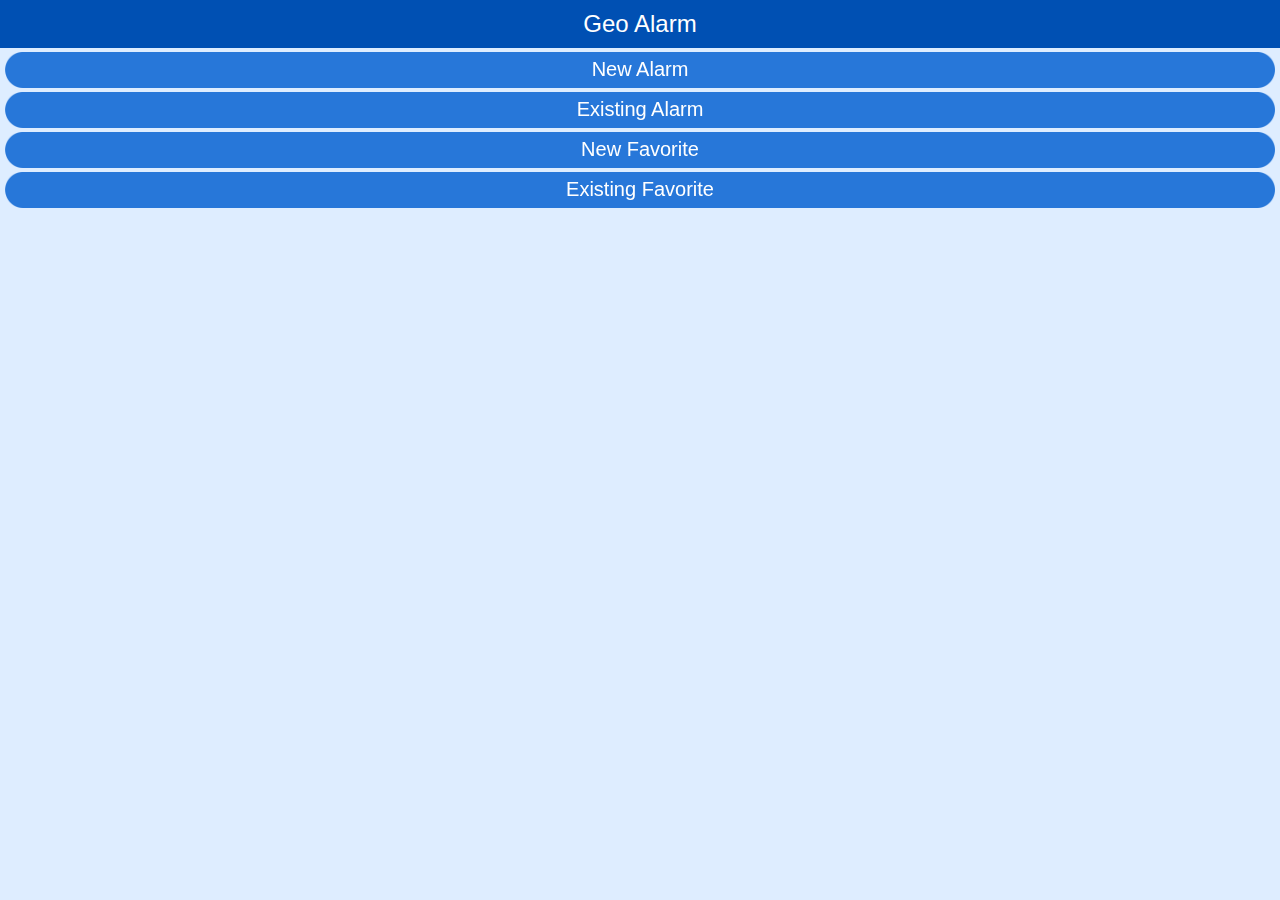
<file: GeoAlarms/index.html>
<!DOCTYPE html>
<html>

<head>
    <meta http-equiv="Content-Type" content="text/html; charset=UTF-8">
    <meta name="description" content="A Tizen Web Application Template">
        <meta name="viewport" content="width=device-width,user-scalable=no">

    <title></title>
    
    <!-- Style sheets -->
    <link rel="stylesheet" href="./lib/tau/mobile/theme/default/tau.css">
    
    <!-- for n-screen -->
    <link href="./index.managed.css" rel="stylesheet" type="text/css" data-uib="designer=false">

    <!-- Javascripts -->
    <script src="./tizen-ui-builder-fw/jquery.min.js"></script>
    <script src="./lib/tau/mobile/js/tau.js" data-build-remove="false"></script>
    <script src="./tizen-ui-builder-fw/page-system.js"></script>
    <script src="./index.managed.js"></script>
    <script data-handling-page="+all" src="./index.js"></script>

 
</head>

<body><div data-role="page" id="page1">
        <div data-role="header" id="header1" data-position="fixed">
            <h1 id="headingone1">Geo Alarm</h1>
        </div>
        <div data-role="content" id="content1" data-scroll="y" data-handler="false">
            <div data-role="button" id="newAlarm">New Alarm</div>
        <div data-role="button" id="existingAlarm">Existing Alarm</div>
        <div data-role="button" id="newFavorite">New Favorite</div>
        <div data-role="button" id="existingFavorite">Existing Favorite</div>
        </div>
    </div>

    <div data-role="page" id="Favorites">
	<div data-position="fixed" data-role="header" id="header5">
		<h1 id="headingone5">Favorites</h1>
	</div>
	<div data-handler="false" data-role="content" data-scroll="y" id="content5">
	<div id="alarmsFavorite" style="overflow: hidden;">No Favorites</div>
	<div data-role="button" id="button7">Button</div>
	</div>
</div>

    <div data-role="page" id="page2">
        <div data-role="header" id="header2" data-position="fixed">
            <h1 id="headingone2">New Alarm</h1>
        </div>
        <div data-role="content" id="content2" data-scroll="y" data-handler="false">
            <label id="label1">Name</label>
            <input id="alarmName" type="text">
            <label id="label2">Place</label>
            <div id="alarmLat" hidden></div>
            <div id="alarmLong" style="overflow: hidden;"></div>
            <div data-role="button" id="map">Map</div>
            <div data-role="button" id="favorite">Favorite</div>
            <label id="label3">Comment</label>
            <textarea id="alarmComment"></textarea>
            <label id="label4">Distance to alarm</label>
            <input id="alarmDistance" type="number">
            <div data-role="button" id="button2">OK</div>
        </div>
    </div>
<div data-role="page" id="NewFavorite">
	<div data-position="fixed" data-role="header" id="header3">
		<h1 id="headingone3">New Favorite</h1>
	</div>
	<div data-handler="false" data-role="content" data-scroll="y" id="content3">
	<label id="label5">Name</label>
	<input id="favoriteName" type="text">
	<label id="label6">Place</label>
	<div id="favoriteLat" hidden></div>
	<div id="favoriteLong" style="overflow: hidden;"></div>
	<div data-role="button" id="map2">Map</div>
	<div data-role="button" id="button3">OK</div>
	</div>
</div>
<div data-role="page" id="Map">
	<div data-position="fixed" data-role="header" id="header6">
		<h1 id="headingone6">Map</h1>
	</div>
    <div data-role="button" id="button1">Back</div>
</div>
<div data-role="page" id="MapBis">
	<div data-position="fixed" data-role="header" id="header4">
		<h1 id="headingone4">MapBis</h1>
	</div>
	<div data-handler="false" data-role="content" data-scroll="y" id="content4">  
	<div data-role="button" id="button6">Back</div>
	</div>
</div>
<div data-role="page" id="page3">
	<div data-position="fixed" data-role="header" id="header7">
		<h1 id="headingone7">Existing Favorite</h1>
	</div>
	<div data-handler="false" data-role="content" data-scroll="y" id="content6">
	<div id="favorites" style="overflow: hidden;">No Favorites</div>
	<div data-role="button" id="button4">Back</div>
	</div>
</div>
<div data-role="page" id="page4">
	<div data-position="fixed" data-role="header" id="header8">
		<h1 id="headingone8">Existing Alarm</h1>
	</div>
	<div data-handler="false" data-role="content" data-scroll="y" id="content7">
	<div id="alarms" style="overflow: hidden;">No Alarms</div>
	<div data-role="button" id="button5">Back</div>
	</div>
</div>
</body>
<script src="./tizen-ui-builder-fw/app-entry.js"></script>
</html>
</file>
<file: GeoAlarms/lib/tau/mobile/theme/default/tau.css>
/*
 * TAU (Tizen Advanced UI)
 * Copyright (c) 2010 - 2014 Samsung Electronics Co., Ltd.
 * License : MIT License V2
 */

/********************************
 * Tizen Changeable Less Header *
 *******************************/
/***************************************************************************
                  Body
***************************************************************************/
/***************************************************************************
                   Naviframe
***************************************************************************/
/***************************************************************************
		   Toolbar
***************************************************************************/
/***************************************************************************
                   Tabbar
***************************************************************************/
/***************************************************************************
	Textinput Clear Button
***************************************************************************/
/***************************************************************************
                   List
***************************************************************************/
/***************************************************************************
                   Fast Scroll
***************************************************************************/
/***************************************************************************
                   SearchBar(forms.textinput)
***************************************************************************/
/***************************************************************************
                        Button(connected with other winset)
***************************************************************************/
.LESSbutton_box_style {
  color: rgba(255, 255, 255, 1);
}
.LESSbutton_down_style {
  color: rgba(255, 255, 255, 1);
}
.LESSbutton_edit_style {
  background: rgba(39, 119, 217, 1);
}
/***************************************************************************
                        contextual popup
***************************************************************************/
/***************************************************************************
                   Scrollview
***************************************************************************/
/***************************************************************************
                   Date Time picker
***************************************************************************/
/***************************************************************************
                   SegmentControl
***************************************************************************/
/***************************************************************************
                   Popup
***************************************************************************/
/***************************************************************************
                    Tickernoti
***************************************************************************/
/***************************************************************************
                    Smallpopup
***************************************************************************/
/***************************************************************************
                    Slider
***************************************************************************/
/***************************************************************************
                    Toggle
***************************************************************************/
/***************************************************************************
                    Progress
***************************************************************************/
/***************************************************************************
                   tokentextarea
***************************************************************************/
/***************************************************************************
                   Splitview
***************************************************************************/
/***************************************************************************
                  Checkbox / Radio
****************************************************************************/
/***************************************************************************
		Scrollview
****************************************************************************/
/***************************************************************************
                        Drawer
***************************************************************************/
/***************************************************************************
                                Empty State
***************************************************************************/
/***************************************************************************
                        SelectMenu
***************************************************************************/
/***************************************************************************
                        Navigation
***************************************************************************/
/****************************
 * Tizen nine-patch images  *
 ****************************/
/****************************
 * Tizen Common Less Header *
 ****************************/
/***************************************************************************
                   Navigation Bar
***************************************************************************/
/* rgba(255, 255, 255, 1): Navigation Bar Text */
/***************************************************************************
                   Naviframe
***************************************************************************/
/* rgba(255, 255, 255, 1): Naviframe Title Text */
/* T0201: title multiline text */
/* T0202: title sub text */
/* rgba(255, 255, 255, 1): title multiline text */
/* rgba(255, 255, 255, 1): title subtext */
/* T0205: title_button text*/
/***************************************************************************
                   Toolbar
***************************************************************************/
/* T022: Toolbar_button_text_normal */
/***************************************************************************
                   Tabbar
***************************************************************************/
/* rgba(255, 255, 255, 0.6): Tabbar text normal */
/* rgba(255, 255, 255, 0.6): Tabbar text only */
/***************************************************************************
                   List
***************************************************************************/
/* rgba(0, 0, 0, 1): list main text */
/* rgba(77, 77, 77, 1): list sub text */
/* T027: list divider text */
/* rgba(0, 0, 0, 1): list main text */
/* rgba(0, 0, 0, 1): Swipe text */
/* rgba(0, 0, 0, 0.5): list editfield text done */
/* T0218: message bubble sent text */
/* T0217: message bubble receive text */
/* T0219: message bubble date text */
/* T0220: message bubble time text */
/* T0220: message bubble time text */
/* T0221: message bubble help text */
/***************************************************************************
                   Fast Scroll
***************************************************************************/
/* rgba(0, 80, 179, 0.6): rollover text */
/* rgba(0, 80, 179, 1): Scroll popup text */
/***************************************************************************
                   SearchBar(forms.textinput)
***************************************************************************/
/* rgba(0, 0, 0, 0.5): Search field normal */
/* rgba(0, 0, 0, 0.5): Search field typing text */
/***************************************************************************
                   Button(connected with other winset)
***************************************************************************/
/* T107: Search field button text */
/* T051: Button text */
/***************************************************************************
                   contextual popup
***************************************************************************/
/* T122: Popup list text */
/***************************************************************************
                   Date Time picker
***************************************************************************/
/***************************************************************************
                   Popup
***************************************************************************/
/* rgba(255, 255, 255, 1): Popup title text */
/* T124: Popup button text */
/* rgba(0, 0, 0, 1): Popup text */
/***************************************************************************
                   Tickernoti
***************************************************************************/
/* T094: Ticker noti text */
/* T0941: Ticker noti text2 */
/***************************************************************************
                   Smallpopup
***************************************************************************/
/* rgba(0, 0, 0, 1): Ticker noti text */
/***************************************************************************
                   Slider
***************************************************************************/
/* T057: Slider text */
/* rgba(0, 80, 179, 1): Slider popup text */
/* T0215: Slider number text */
/* T0216: Slider text */
/***************************************************************************
                   tokentextarea
***************************************************************************/
/* T058: Tokentextarea block text normal */
/* T058: Tokentextarea input text */
/* T058: Tokentextarea label text */
/***************************************************************************
                                Empty State
***************************************************************************/
/* T0221: Empty state header text */
/* T0222: Empty state message text */
/***************************************************************************
                   SelectMenu
***************************************************************************/
/* for Accessibility: so many winset elements have fixed size regardless of changing font-size.
So, we set @px_base for unit_base. and some elements will have @rem_base in less file. */
/* from KIRAN theme work, we decided that use original pixel value from GUI document.
So, for fitting with viewport=320, we multiply px_base by (320/480).*/
/******************************
  z-index order collection
 ******************************/
/******************************
  Global LESS mixin collection
 ******************************/
/*
* jQuery Mobile Framework
* Copyright (c) jQuery Project
* Dual licensed under the MIT (MIT-LICENSE.txt) or GPL (GPL-LICENSE.txt) licenses.
*/
/* Edit button size */
.ui-btn {
  display: block;
  text-align: center;
  cursor: pointer;
  position: relative;
  vertical-align: middle;
  text-decoration: none;
}
/* wongi_1018 : For button align. */
.ui-footer .ui-btn.ui-btn-box-s,
.ui-ticker-btn .ui-btn.ui-btn-box-s {
  margin-top: 0;
  margin-bottom: 0;
}
.ui-btn.ui-btn-box-s {
  margin-top: 4px;
  margin-bottom: 4px;
  color: rgba(255, 255, 255, 1);
  font-size: 20px;
}
.ui-btn:focus,
.ui-btn:active {
  outline: none;
}
.ui-header > .ui-btn,
.ui-bar > .ui-btn {
  display: inline-block;
  margin: 0;
}
.ui-btn-inline {
  display: inline-block;
}
.ui-btn-inner {
  display: block;
  position: relative;
  zoom: 1;
  line-height: 25.333333333333332px;
  padding-top: 2.333333333333333px;
  padding-bottom: 2.333333333333333px;
  white-space: nowrap;
  text-overflow: ellipsis;
  -o-text-overflow: ellipsis;
  overflow: hidden !important;
}
/*btn icon positioning*/
.ui-btn-icon-notext .ui-icon {
  display: block;
}
.ui-btn-icon-left .ui-icon,
.ui-btn-icon-right .ui-icon,
.ui-btn-icon-circle .ui-icon {
  position: absolute;
  /*top: 50%; margin-top: -9px;*/
}
/* wongi_1018 : do not use. No more use 18px default icons. */
.ui-btn-icon-top .ui-icon,
.ui-btn-icon-bottom .ui-icon {
  position: absolute;
  left: 50%;
  transform: translate(-50%, 0);
  -webkit-transform: translate(-50%, 0);
}
.ui-btn-icon-left .ui-icon {
  left: 4.666666666666666px;
}
.ui-btn-icon-circle .ui-icon {
  left: 0px;
}
/* wongi_1018 : for circle icon center positioning. */
.ui-btn-icon-right .ui-icon {
  right: 2.6666666666666665px;
}
.ui-btn-icon-top .ui-icon {
  top: 0px;
  margin-top: 0;
}
.ui-btn-icon-bottom .ui-icon {
  bottom: 0px;
}
.iconposition.ui-btn-icon-right .ui-icon {
  right: 2.6666666666666665px;
}
.iconposition.ui-btn-icon-top .ui-icon {
  top: 2.6666666666666665px;
}
.iconposition.ui-btn-icon-top.ui-btn-icon_only .ui-icon {
  top: 6.666666666666666px;
}
.iconposition.ui-btn-icon-bottom .ui-icon {
  bottom: 2.6666666666666665px;
}
.ui-header > *.ui-btn-icon-right .ui-icon {
  right: 2.6666666666666665px;
}
.ui-header > *.ui-btn-icon-top .ui-icon {
  top: 2.6666666666666665px;
}
.ui-header > *.ui-btn-icon-top.ui-btn-icon_only .ui-icon {
  top: 6.666666666666666px;
}
.ui-header > *.ui-btn-icon-bottom .ui-icon {
  bottom: 2.6666666666666665px;
}
.ui-footer *.ui-btn-icon-right .ui-icon,
.ui-bar *.ui-btn-icon-right .ui-icon {
  right: 2.6666666666666665px;
}
.ui-footer *.ui-btn-icon-top .ui-icon,
.ui-bar *.ui-btn-icon-top .ui-icon {
  top: 2.6666666666666665px;
}
.ui-footer *.ui-btn-icon-top.ui-btn-icon_only .ui-icon,
.ui-bar *.ui-btn-icon-top.ui-btn-icon_only .ui-icon {
  top: 6.666666666666666px;
}
.ui-footer *.ui-btn-icon-bottom .ui-icon,
.ui-bar *.ui-btn-icon-bottom .ui-icon {
  bottom: 2.6666666666666665px;
}
/*hiding native button,inputs */
.ui-btn-hidden {
  position: absolute;
  top: 0;
  left: 0;
  width: 100%;
  height: 100%;
  -webkit-appearance: button;
  opacity: .1;
  cursor: pointer;
  background: transparent;
  font-size: 0.6666666666666666px;
  border: none;
  line-height: 666px;
}
.ui-btn-text {
  /*padding-left : 80px;*/
  margin-left: auto;
  margin-right: auto;
  padding: 0 8px;
  /* Webkit width(ellipsis) problem workaround */
}
.ui-btn .ui-btn-inner.ui-btn-hastxt span.ui-btn-text {
  line-height: 25.333333333333332px;
}
.ui-li .ui-btn.ui-btn-icon_only {
  top: 50%;
  margin-top: -12.333333333333332px;
}
.ui-li .ui-btn .ui-btn-inner.ui-btn-hastxt {
  padding: 4px 14px;
}
.ui-btn-icon-nobg.ui-btn-down-s .ui-btn-inner {
  background: transparent ! important;
}
.ui-btn-box-s.ui-btn-up-s:not(.ui-btn-icon_only):not(.ui-drawer-button),
.ui-btn-box-s.ui-focus:not(.ui-btn-icon_only):not(.ui-drawer-button),
.ui-btn-box-s.ui-btn-hover-s:not(.ui-btn-icon_only):not(.ui-drawer-button) {
  -webkit-mask-box-image-repeat: repeat;
  -webkit-mask-box-image-width: auto;
  -webkit-mask-box-image-source: url(images/nine-patch/core_button_bg.png);
  -webkit-mask-box-image-slice: 37 38 36 38 fill;
  padding: 3px;
  background-color: rgba(39, 119, 217, 1);
}
.ui-btn-box-s.ui-btn-up-s:not([data-style="nobg"]) .ui-icon,
.ui-btn-box-s.ui-focus:not([data-style="nobg"]) .ui-icon,
.ui-btn-box-s.ui-btn-hover-s:not([data-style="nobg"]) .ui-icon {
  background-color: rgba(255, 255, 255, 1);
}
.ui-btn-box-s.ui-btn-up-s:not([data-style="nobg"]):not([data-style="circle"]).ui-btn-icon_only:not(.ui-btn-icon-naviframe-cancel):not(.ui-btn-icon-naviframe-done) .ui-icon,
.ui-btn-box-s.ui-focus:not([data-style="nobg"]):not([data-style="circle"]).ui-btn-icon_only:not(.ui-btn-icon-naviframe-cancel):not(.ui-btn-icon-naviframe-done) .ui-icon,
.ui-btn-box-s.ui-btn-hover-s:not([data-style="nobg"]):not([data-style="circle"]).ui-btn-icon_only:not(.ui-btn-icon-naviframe-cancel):not(.ui-btn-icon-naviframe-done) .ui-icon {
  background-color: rgba(39, 119, 217, 1);
}
.ui-btn-box-s.ui-btn-up-s[data-style="nobg"] .ui-icon,
.ui-btn-box-s.ui-focus[data-style="nobg"] .ui-icon,
.ui-btn-box-s.ui-btn-hover-s[data-style="nobg"] .ui-icon {
  background-color: rgba(39, 119, 217, 1);
}
.ui-btn-box-s.ui-btn-up-s[data-icon="plus"] .ui-icon,
.ui-btn-box-s.ui-focus[data-icon="plus"] .ui-icon,
.ui-btn-box-s.ui-btn-hover-s[data-icon="plus"] .ui-icon {
  background-color: rgba(0, 80, 179, 1);
}
.ui-btn-box-s.ui-btn-up-s[data-icon="alert"] .ui-icon,
.ui-btn-box-s.ui-focus[data-icon="alert"] .ui-icon,
.ui-btn-box-s.ui-btn-hover-s[data-icon="alert"] .ui-icon,
.ui-btn-box-s.ui-btn-up-s[data-icon="minus"] .ui-icon,
.ui-btn-box-s.ui-focus[data-icon="minus"] .ui-icon,
.ui-btn-box-s.ui-btn-hover-s[data-icon="minus"] .ui-icon {
  background-color: rgba(224, 34, 34, 1);
}
.ui-btn-box-s.ui-btn-down-s {
  text-shadow: none;
}
.ui-btn-box-s.ui-btn-down-s:not(.ui-btn-icon_only):not(.ui-drawer-button) {
  -webkit-mask-box-image-repeat: repeat;
  -webkit-mask-box-image-width: auto;
  -webkit-mask-box-image-source: url(images/nine-patch/core_button_bg.png);
  -webkit-mask-box-image-slice: 37 38 36 38 fill;
  padding: 3px;
  background-color: rgba(28, 84, 153, 1);
}
.ui-btn-box-s.ui-btn-down-s:not([data-style="nobg"]) .ui-icon {
  background-color: rgba(255, 255, 255, 1);
}
.ui-btn-box-s.ui-btn-down-s:not([data-style="nobg"]):not([data-style="circle"]).ui-btn-icon_only .ui-icon {
  background-color: rgba(28, 84, 153, 1);
}
.ui-btn-box-s.ui-btn-down-s[data-style="nobg"] .ui-icon {
  background-color: rgba(28, 84, 153, 1);
}
.ui-btn-box-s.ui-btn-down-s[data-icon="plus"] .ui-icon {
  background-color: rgba(0, 52, 115, 1);
}
.ui-btn-box-s.ui-btn-down-s[data-icon="alert"] .ui-icon,
.ui-btn-box-s.ui-btn-down-s[data-icon="minus"] .ui-icon {
  background-color: rgba(186, 28, 28, 1);
}
.ui-header > .naviframe-button.ui-btn.ui-btn-box-s.ui-btn-down-s {
  background: rgba(0, 68, 150, 1);
}
.ui-btn-icon-top .ui-btn-inner.ui-btn-hastxt,
.ui-li .ui-btn-icon-top .ui-btn-inner.ui-btn-hastxt {
  padding-top: 34.666666666666664px;
}
.ui-btn-icon-bottom .ui-btn-inner.ui-btn-hastxt,
.ui-li .ui-btn-icon-bottom .ui-btn-inner.ui-btn-hastxt {
  padding-bottom: 34.666666666666664px;
}
/* wongi_1017 : Icons */
/* icons sizing */
.ui-btn .ui-icon {
  width: 14.666666666666666px;
  height: 14.666666666666666px;
}
.ui-btn.ui-btn-edit .ui-icon {
  width: 49.33333333333333px;
  height: 49.33333333333333px;
}
/* Padding for Icon with text */
.ui-btn .ui-btn-text.ui-btn-text-padding-left {
  padding-left: 37.33333333333333px;
  padding-right: 20px;
}
.ui-btn .ui-btn-text.ui-btn-text-padding-right {
  padding-right: 37.33333333333333px;
  padding-left: 20px;
}
.ui-btn .ui-btn-text.ui-btn-text-padding-top {
  padding-top: 21.333333333333332px;
}
.ui-icon {
  background-repeat: no-repeat;
  vertical-align: middle;
  background-position: 0% 0%;
  background-size: 100%;
}
.ui-btn-box.s .ui-icon {
  position: absolute;
}
.ui-btn-box-s.ui-btn-icon-left .ui-icon {
  margin-top: -10px;
  top: 50%;
  left: 12px;
}
.ui-btn-box-s.ui-btn-icon-right .ui-icon {
  margin-top: -10px;
  top: 50%;
  right: 12px;
}
.ui-btn-box-s.ui-btn-icon-top .ui-icon,
.ui-btn-box-s.ui-btn-icon-bottom .ui-icon {
  margin-left: -6.666666666666666px;
  left: 50%;
}
.tizen-icon-common {
  /* Overlap original property */
  width: 20px;
  height: 20px;
}
.tizen-smallicon-common {
  width: 13.333333333333332px ! important;
  height: 13.333333333333332px ! important;
  top: 50% ! important;
  left: 50% ! important;
  margin-top: -6.666666666666666px ! important;
  margin-left: -6.666666666666666px ! important;
}
.ui-btn .ui-icon-bg,
.ui-btn .ui-icon-arrow-l,
.ui-btn .ui-icon-arrow-r,
.ui-btn .ui-icon-arrow-u,
.ui-btn .ui-icon-arrow-d,
.ui-btn .ui-icon-delete,
.ui-btn .ui-icon-plus,
.ui-btn .ui-icon-minus,
.ui-btn .ui-icon-forward,
.ui-btn .ui-icon-alert,
.ui-btn .ui-icon-info,
.ui-btn .ui-icon-call,
.ui-btn .ui-icon-rename,
.ui-btn .ui-icon-star,
.ui-btn .ui-icon-search,
.ui-btn .ui-icon-scrolltop,
.ui-btn .ui-icon-scrollleft,
.ui-btn .ui-icon-check,
.ui-btn .ui-icon-gear,
.ui-btn .ui-icon-refresh,
.ui-btn .ui-icon-back,
.ui-btn .ui-icon-grid,
.ui-btn .ui-icon-home {
  -webkit-mask-size: 100%;
}
.ui-btn .ui-icon-bg,
.ui-btn .ui-icon-arrow-l,
.ui-btn .ui-icon-arrow-r,
.ui-btn .ui-icon-arrow-u,
.ui-btn .ui-icon-arrow-d,
.ui-btn .ui-icon-delete,
.ui-btn .ui-icon-plus,
.ui-btn .ui-icon-minus,
.ui-btn .ui-icon-forward,
.ui-btn .ui-icon-alert,
.ui-btn .ui-icon-info,
.ui-btn .ui-icon-call,
.ui-btn .ui-icon-rename,
.ui-btn .ui-icon-star,
.ui-btn .ui-icon-favorite,
.ui-btn .ui-icon-search,
.ui-btn .ui-icon-scrolltop,
.ui-btn .ui-icon-scrollleft,
.ui-btn .ui-icon-check,
.ui-btn .ui-icon-gear,
.ui-btn .ui-icon-refresh,
.ui-btn .ui-icon-back,
.ui-btn .ui-icon-grid,
.ui-btn .ui-icon-home {
  -webkit-mask-size: 100%;
}
.ui-btn .ui-icon-bg {
  /* Overlap original property */
  width: 20px;
  height: 20px;
  -webkit-mask-image: url(images/00_circle_button_bg.png);
  z-index: 0;
}
.ui-btn .ui-icon-arrow-l {
  /* Overlap original property */
  width: 20px;
  height: 20px;
  -webkit-mask-image: url(images/controls/button/00_button_left.png);
}
.ui-btn .ui-icon-arrow-r {
  /* Overlap original property */
  width: 20px;
  height: 20px;
  -webkit-mask-image: url(images/controls/button/00_button_right.png);
}
.ui-btn .ui-icon-arrow-u {
  /* Overlap original property */
  width: 20px;
  height: 20px;
  -webkit-mask-image: url(images/controls/button/00_button_expand_opened.png);
}
.ui-btn .ui-icon-arrow-d {
  /* Overlap original property */
  width: 20px;
  height: 20px;
  -webkit-mask-image: url(images/controls/button/00_button_expand_closed.png);
}
.ui-btn .ui-icon-delete {
  /* Overlap original property */
  width: 20px;
  height: 20px;
  -webkit-mask-image: url(images/controls/button/00_button_expand_cancel.png);
}
.ui-btn .ui-icon-plus {
  /* Overlap original property */
  width: 20px;
  height: 20px;
  -webkit-mask-image: url(images/controls/button/00_button_add.png);
}
.ui-btn .ui-icon-minus {
  /* Overlap original property */
  width: 20px;
  height: 20px;
  -webkit-mask-image: url(images/controls/button/00_button_delete.png);
}
.ui-btn .ui-icon-forward {
  /* Overlap original property */
  width: 20px;
  height: 20px;
  -webkit-mask-image: url(images/controls/button/00_button_expand_send.png);
}
.ui-btn .ui-icon-alert {
  /* Overlap original property */
  width: 20px;
  height: 20px;
  -webkit-mask-image: url(images/controls/button/00_button_warning.png);
}
.ui-btn .ui-icon-info {
  /* Overlap original property */
  width: 20px;
  height: 20px;
  -webkit-mask-image: url(images/controls/button/00_button_info.png);
}
.ui-btn .ui-icon-call {
  /* Overlap original property */
  width: 20px;
  height: 20px;
  -webkit-mask-image: url(images/controls/button/00_button_call.png);
}
.ui-btn .ui-icon-rename {
  /* Overlap original property */
  width: 20px;
  height: 20px;
  -webkit-mask-image: url(images/controls/button/00_button_rename.png);
}
.ui-btn .ui-icon-star,
.ui-btn .ui-icon-favorite {
  /* Overlap original property */
  width: 20px;
  height: 20px;
  -webkit-mask-image: url(images/controls/00_icon_favorite_bg_72x72.png);
}
.ui-btn .ui-icon-search {
  /* Overlap original property */
  width: 20px;
  height: 20px;
  -webkit-mask-image: url(images/page/00_icon_search.png);
}
.ui-btn .ui-icon-scrolltop {
  width: 13.333333333333332px ! important;
  height: 13.333333333333332px ! important;
  top: 50% ! important;
  left: 50% ! important;
  margin-top: -6.666666666666666px ! important;
  margin-left: -6.666666666666666px ! important;
  -webkit-mask-image: url(images/controls/00_icon_jump.png);
}
.ui-btn .ui-icon-scrollleft {
  width: 13.333333333333332px ! important;
  height: 13.333333333333332px ! important;
  top: 50% ! important;
  left: 50% ! important;
  margin-top: -6.666666666666666px ! important;
  margin-left: -6.666666666666666px ! important;
  -webkit-mask-image: url(images/controls/00_icon_jump_left.png);
}
.ui-btn .ui-icon-check {
  /* Overlap original property */
  width: 20px;
  height: 20px;
  -webkit-mask-image: url(images/controls/button/00_button_check.png);
}
.ui-btn .ui-icon-gear {
  /* Overlap original property */
  width: 20px;
  height: 20px;
  -webkit-mask-image: url(images/controls/button/00_button_gear.png);
}
.ui-btn .ui-icon-refresh {
  /* Overlap original property */
  width: 20px;
  height: 20px;
  -webkit-mask-image: url(images/controls/button/00_button_refresh.png);
}
.ui-btn .ui-icon-back {
  /* Overlap original property */
  width: 20px;
  height: 20px;
  -webkit-mask-image: url(images/controls/button/00_button_back.png);
}
.ui-btn .ui-icon-grid {
  /* Overlap original property */
  width: 20px;
  height: 20px;
  -webkit-mask-image: url(images/controls/button/00_button_grid.png);
}
.ui-btn .ui-icon-home {
  /* Overlap original property */
  width: 20px;
  height: 20px;
  -webkit-mask-image: url(images/controls/button/00_button_home.png);
}
.ui-btn-down-s .ui-icon-scrolltop {
  /* Overlap original property */
  width: 20px;
  height: 20px;
}
.ui-btn-down-s .ui-icon-scrollleft {
  /* Overlap original property */
  width: 20px;
  height: 20px;
}
.ui-icon-expandable-divider-opened {
  width: 28px;
  height: 28px;
  position: absolute;
  right: 18.666666666666664px;
  top: 0px;
  background-repeat: no-repeat;
  background-size: 100% 100%;
  background-image: url(images/00_indexlist_icon_opened.png);
}
.ui-icon-expandable-divider-closed {
  width: 28px;
  height: 28px;
  position: absolute;
  right: 18.666666666666664px;
  top: 0px;
  background-repeat: no-repeat;
  background-size: 100% 100%;
  background-image: url(images/00_indexlist_icon_closed.png);
}
.ui-btn-inner.ui-btn-icon-only {
  padding: 16px 16px;
}
.ui-btn-icon-only .ui-btn-text {
  display: none;
  width: 0;
  height: 0;
  overflow: hidden;
}
/* No BG button : data-iconbg = "nobg" */
.ui-btn.ui-btn-icon-nobg {
  box-shadow: none;
}
.ui-btn.ui-btn-corner-circle {
  -webkit-mask-box-image-repeat: repeat;
  -webkit-mask-box-image-width: auto;
  -webkit-mask-box-image-source: url(images/nine-patch/core_button_bg.png);
  -webkit-mask-box-image-slice: 37 38 36 38 fill;
  padding: 3px;
  background-color: rgba(39, 119, 217, 1);
}
.ui-btn.ui-btn-corner-circle.ui-btn-down-s {
  -webkit-mask-box-image-repeat: repeat;
  -webkit-mask-box-image-width: auto;
  -webkit-mask-box-image-source: url(images/nine-patch/core_button_bg.png);
  -webkit-mask-box-image-slice: 37 38 36 38 fill;
  padding: 3px;
  background-color: rgba(28, 84, 153, 1);
}
.ui-btn.ui-btn-corner-circle .ui-icon,
.ui-btn.ui-btn-corner-circle .ui-icon.ui-icon-plus {
  background-color: rgba(255, 255, 255, 1);
}
.ui-btn.ui-btn-round {
  -webkit-mask-box-image-repeat: repeat;
  -webkit-mask-box-image-width: auto;
  -webkit-mask-box-image-source: url(images/nine-patch/core_button_bg.png);
  -webkit-mask-box-image-slice: 37 38 36 38 fill;
  padding: 3px;
  background-color: rgba(39, 119, 217, 1);
}
.ui-btn.ui-btn-round .ui-icon,
.ui-btn.ui-btn-round .ui-icon.ui-icon-plus {
  background-color: rgba(255, 255, 255, 1);
}
.ui-btn.ui-btn-icon-nobg,
.ui-btn .ui-btn-icon-nobg {
  background-color: transparent;
  border: none;
}
/* Contact Edit Style */
.ui-btn.ui-btn-edit .ui-btn-text {
  color: rgba(0, 0, 0, 0.5);
  font-size: 12px;
}
.ui-btn.ui-btn-edit .ui-btn-inner {
  background: rgba(39, 119, 217, 1);
}
/*
 * jQuery Mobile Collapsible CSS
 * for Tizen Web UI
 */
.ui-listview .ui-li.ui-collapsible,
.ui-listview .ui-collapsible {
  padding: 0;
  border-bottom: 0;
}
.ui-collapsible-inset {
  margin: .5em 0;
}
.ui-collapsible-inset .ui-collapsible-heading {
  margin: 0;
}
.ui-collapsible-inset .ui-collapsible-heading .ui-btn {
  border-right-width: 1px;
  border-left-width: 1px;
}
.ui-collapsible-collapsed + .ui-collapsible:not(.ui-collapsible-inset) .ui-collapsible-heading .ui-btn {
  border-top-width: 0;
}
.ui-collapsible-set .ui-collapsible:not(.ui-collapsible-inset) .ui-collapsible-heading .ui-btn {
  border-top-width: 1px;
}
.ui-collapsible-heading,
.ui-collapsible-content > li {
  position: relative;
}
.ui-li.ui-li-dialogue .ui-collapsible-heading {
  margin: 0;
}
.ui-li .ui-collapsible-heading,
.ui-collapsible-heading,
.ui-collapsible-content .ui-li-dialogue.ui-collapsible-heading {
  font-size: 20px;
  display: block;
  margin: 0 -15px;
  padding: 0;
  position: relative;
}
.ui-li .ui-collapsible-heading .ui-btn,
.ui-collapsible-heading .ui-btn,
.ui-collapsible-content .ui-li-dialogue.ui-collapsible-heading .ui-btn {
  text-align: left;
  margin: 0;
  border-left-width: 0;
  border-right-width: 0;
}
.ui-li .ui-collapsible-heading .ui-btn-inner,
.ui-collapsible-heading .ui-btn-inner,
.ui-collapsible-content .ui-li-dialogue.ui-collapsible-heading .ui-btn-inner,
.ui-li .ui-collapsible-heading .ui-btn-icon-left .ui-btn-inner,
.ui-collapsible-heading .ui-btn-icon-left .ui-btn-inner,
.ui-collapsible-content .ui-li-dialogue.ui-collapsible-heading .ui-btn-icon-left .ui-btn-inner {
  padding-left: 40px;
}
.ui-li .ui-collapsible-heading .ui-btn-icon-right .ui-btn-inner.ui-btn-hastxt,
.ui-collapsible-heading .ui-btn-icon-right .ui-btn-inner.ui-btn-hastxt,
.ui-collapsible-content .ui-li-dialogue.ui-collapsible-heading .ui-btn-icon-right .ui-btn-inner.ui-btn-hastxt {
  padding-left: 5.333333333333333px;
  padding-right: 40px;
  padding-top: 6.666666666666666px;
  padding-bottom: 6.666666666666666px;
  color: rgba(0, 80, 179, 1);
  background-color: rgba(255, 255, 255, 1);
}
.ui-li .ui-collapsible-heading .ui-btn-icon-top .ui-btn-inner,
.ui-collapsible-heading .ui-btn-icon-top .ui-btn-inner,
.ui-collapsible-content .ui-li-dialogue.ui-collapsible-heading .ui-btn-icon-top .ui-btn-inner,
.ui-li .ui-collapsible-heading .ui-btn-icon-bottom .ui-btn-inner,
.ui-collapsible-heading .ui-btn-icon-bottom .ui-btn-inner,
.ui-collapsible-content .ui-li-dialogue.ui-collapsible-heading .ui-btn-icon-bottom .ui-btn-inner {
  padding-right: 40px;
  text-align: center;
}
.ui-li .ui-collapsible-heading .ui-btn-inner > .ui-icon,
.ui-collapsible-heading .ui-btn-inner > .ui-icon,
.ui-collapsible-content .ui-li-dialogue.ui-collapsible-heading .ui-btn-inner > .ui-icon {
  position: absolute;
  right: 20px;
}
.ui-li .ui-collapsible-heading .ui-btn-inner > .ui-icon-arrow-d,
.ui-collapsible-heading .ui-btn-inner > .ui-icon-arrow-d,
.ui-collapsible-content .ui-li-dialogue.ui-collapsible-heading .ui-btn-inner > .ui-icon-arrow-d {
  -webkit-mask-image: url(images/core_icon_expand_open.png);
  -webkit-mask-repeat: no-repeat;
  background-color: rgba(0, 0, 0, 1);
  width: 30px;
  height: 30px;
  -webkit-transform: rotate(0);
  -moz-transform: rotate(0);
  -ms-transform: rotate(0);
  -o-transform: rotate(0);
  transform: rotate(0);
  -webkit-transition: all 0.33s ease;
  -moz-transition: all 0.33s ease;
  -ms-transition: all 0.33s ease;
  -o-transition: all 0.33s ease;
  transition: all 0.33s ease;
}
.ui-li .ui-collapsible-heading .ui-btn-inner > .ui-icon-arrow-u,
.ui-collapsible-heading .ui-btn-inner > .ui-icon-arrow-u,
.ui-collapsible-content .ui-li-dialogue.ui-collapsible-heading .ui-btn-inner > .ui-icon-arrow-u {
  -webkit-mask-image: url(images/core_icon_expand_open.png);
  -webkit-mask-repeat: no-repeat;
  background-color: rgba(0, 0, 0, 1);
  width: 30px;
  height: 30px;
  -webkit-transform: rotate(180deg);
  -moz-transform: rotate(180deg);
  -ms-transform: rotate(180deg);
  -o-transform: rotate(180deg);
  transform: rotate(180deg);
  -webkit-transition: all 0.33s ease;
  -moz-transition: all 0.33s ease;
  -ms-transition: all 0.33s ease;
  -o-transition: all 0.33s ease;
  transition: all 0.33s ease;
}
.ui-li .ui-collapsible-heading .ui-btn span.ui-btn,
.ui-collapsible-heading .ui-btn span.ui-btn,
.ui-collapsible-content .ui-li-dialogue.ui-collapsible-heading .ui-btn span.ui-btn {
  position: absolute;
  left: 6px;
  top: 50%;
  margin: -12px 0 0 0;
  width: 20px;
  height: 20px;
  padding: 1px 0px 1px 2px;
  text-indent: -9999px;
}
.ui-li .ui-collapsible-heading .ui-btn span.ui-btn .ui-btn-inner,
.ui-collapsible-heading .ui-btn span.ui-btn .ui-btn-inner,
.ui-collapsible-content .ui-li-dialogue.ui-collapsible-heading .ui-btn span.ui-btn .ui-btn-inner {
  padding: 10px 0;
}
.ui-li .ui-collapsible-heading .ui-btn span.ui-btn .ui-icon,
.ui-collapsible-heading .ui-btn span.ui-btn .ui-icon,
.ui-collapsible-content .ui-li-dialogue.ui-collapsible-heading .ui-btn span.ui-btn .ui-icon {
  left: 0;
  margin-top: -10px;
}
.ui-collapsible-heading-status {
  position: absolute;
  top: -9999px;
  left: 0px;
}
.ui-collapsible-content li {
  padding: 20px 10px;
  border-bottom: 1px solid rgba(198, 220, 247, 1);
}
.ui-collapsible-content {
  display: block;
  margin: 0 -15px;
  padding: 0px 15px;
  border-left-width: 0;
  border-right-width: 0;
  border-top: none;
  /* Overrides ui-body-* */
  background-image: none;
  /* Overrides ui-body-* */
  max-height: 9999px;
  visibility: visible;
  overflow: auto;
  -webkit-transition: all 0.3s ease;
  -moz-transition: all 0.3s ease;
  -ms-transition: all 0.3s ease;
  -o-transition: all 0.3s ease;
  transition: all 0.3s ease;
}
.ui-collapsible-content .ui-listview .ui-li-static {
  padding-left: 13.333333333333332px;
  padding-right: 13.333333333333332px;
}
.ui-collapsible-content .ui-li-dialogue {
  padding-left: 10px;
  padding-right: 10px;
  padding-top: 20px;
  padding-bottom: 20px;
}
.ui-collapsible-content .ui-li-dialogue > .ui-li-text-sub {
  right: 6.666666666666666px;
}
.ui-collapsible-inset .ui-collapsible-content {
  margin: 0;
  border-right-width: 1px;
  border-left-width: 1px;
}
.ui-collapsible-content-collapsed {
  overflow: hidden;
  max-height: 0px !important;
  visibility: hidden;
}
.ui-collapsible-set {
  margin: .5em 0;
}
.ui-collapsible-set .ui-collapsible {
  margin: -1px 0 0;
}
.ui-collapsible-set .ui-collapsible:first-child {
  margin-top: 0;
}
.ui-collapsible.ui-state-disabled {
  cursor: default !important;
  pointer-events: none;
  filter: alpha(opacity=30);
  opacity: 0.3;
  zoom: 1;
}
.ui-controlgroup,
fieldset.ui-controlgroup {
  padding: 0;
  margin: .5em 0 1em;
  width: 100%;
  height: 100%;
}
.ui-bar .ui-controlgroup {
  margin: 0 .3em;
}
.ui-controlgroup-label {
  font-size: 1em;
  line-height: 1.4;
  font-weight: normal;
  margin: 0 0 .3em;
}
.ui-controlgroup-vertical .ui-controlgroup-controls {
  display: block;
}
.ui-controlgroup-vertical .ui-controlgroup-controls [data-role="button"].ui-btn {
  background: rgba(39, 119, 217, 1);
  border-radius: 0;
}
.ui-controlgroup-vertical .ui-controlgroup-controls [data-role="button"].ui-btn-hover-s {
  border-radius: 0 !important;
}
.ui-controlgroup-vertical .ui-controlgroup-controls [data-role="button"].ui-btn-box-s {
  border-radius: 0;
  box-shadow: 0;
}
.ui-controlgroup-vertical .ui-controlgroup-controls [data-role="button"].ui-btn-box-s .ui-btn-inner {
  display: inline-block;
  border: none;
  border-radius: 0;
}
.ui-controlgroup-vertical .ui-controlgroup-controls [data-role="button"].ui-btn-down-s .ui-btn-inner .ui-btn-text,
.ui-controlgroup-vertical .ui-controlgroup-controls [data-role="button"] .ui-btn-active-s .ui-btn-inner .ui-btn-text {
  color: rgba(255, 255, 255, 1);
}
.ui-controlgroup li {
  list-style: none;
}
.ui-controlgroup .ui-btn-inner {
  white-space: nowrap;
}
.ui-controlgroup .ui-checkbox label label,
.ui-controlgroup .ui-radio label {
  font-size: 1em;
  margin-top: 6.666666666666666px;
}
.ui-controlgroup .ui-radio {
  width: 25%;
  overflow: hidden;
}
.ui-controlgroup .ui-radio label {
  text-align: center;
  white-space: nowrap;
}
.ui-controlgroup .ui-radio-on .ui-btn-inner {
  background: rgba(222, 237, 255, 1);
}
.ui-controlgroup.ui-controlgroup-padding-more {
  padding-left: 38.666666666666664px;
}
.ui-controlgroup.ui-controlgroup-padding-back {
  padding-right: 38.666666666666664px;
}
.ui-controlgroup-vertical .ui-btn,
.ui-controlgroup-vertical .ui-checkbox,
.ui-controlgroup-vertical .ui-radio {
  margin: 0;
  border-bottom-width: 0;
}
.ui-controlgroup-vertical .ui-controlgroup-last {
  border-bottom-width: 1px;
}
.ui-controlgroup-vertical .ui-radio {
  width: 100%;
}
.ui-controlgroup-vertical .ui-radio label {
  text-align: left;
}
.ui-controlgroup-vertical .ui-radio label .ui-btn-inner {
  margin-left: 10.666666666666666px;
  margin-right: 10.666666666666666px;
}
.ui-controlgroup-horizontal {
  padding: 0;
}
.ui-controlgroup-horizontal .ui-btn {
  border-radius: 0;
  display: inline-block;
  margin-left: -2.6666666666666665px;
  margin-right: -2px;
}
.ui-controlgroup-horizontal .ui-checkbox,
.ui-controlgroup-horizontal .ui-radio {
  float: left;
  margin: 0 -1px 0 0;
}
.ui-controlgroup-horizontal .ui-controlgroup-last {
  margin-right: 0;
}
.ui-controlgroup-horizontal [data-role="button"] {
  box-shadow: none;
  background: none;
}
.ui-controlgroup-horizontal [data-role="button"].ui-btn-down-s .ui-btn-inner .ui-btn-text,
.ui-controlgroup-horizontal [data-role="button"] .ui-btn-active-s .ui-btn-inner .ui-btn-text {
  color: rgba(255, 255, 255, 1);
}
.ui-controlgroup-horizontal [data-role="button"] > .ui-btn-inner {
  border: 0px solid;
  box-shadow: none;
  padding-top: 0px;
  padding-bottom: 0px;
  padding-left: 6.666666666666666px;
  padding-right: 6.666666666666666px;
}
.ui-controlgroup-horizontal label {
  width: 100%;
}
.ui-controlgroup-horizontal label > span.ui-btn-inner {
  padding-top: 2px;
  padding-bottom: 2px;
}
/*
* jQuery Mobile Framework
* Copyright (c) jQuery Project
* Dual licensed under the MIT (MIT-LICENSE.txt) and GPL (GPL-LICENSE.txt) licenses.
*/
/* some unsets - more probably needed */
.ui-mobile,
.ui-mobile body {
  height: 100%;
  font-size: 22px;
}
@media all and (max-width: 359px) {
  .ui-mobile,
  .ui-mobile body {
    font-size: 19px;
  }
}
.ui-mobile fieldset,
.ui-page {
  padding: 0;
  margin: 0;
}
.ui-mobile a img,
.ui-mobile fieldset {
  border: 0;
}
/* responsive page widths */
.ui-mobile-viewport {
  margin: 0;
  overflow-x: hidden;
  -webkit-tap-highlight-color: rgba(0, 0, 0, 0);
}
/* "page" containers - full-screen views, one should always be in view post-pageload */
.ui-mobile [data-role=page],
.ui-mobile [data-role=dialog],
.ui-page {
  top: 0;
  left: 0;
  width: 100%;
  position: absolute;
  display: none;
  border: 0;
}
.ui-mobile .ui-page-active {
  display: block;
  overflow: visible;
}
/* on ios4, setting focus on the page element causes flashing during transitions when there is an outline, so we turn off outlines */
.ui-page {
  outline: none;
}
.ui-mobile,
.ui-mobile .ui-page {
  background: rgba(222, 237, 255, 1);
  color: rgba(0, 0, 0, 1);
}
/* native overflow scrolling */
.ui-page.ui-mobile-touch-overflow,
.ui-mobile-touch-overflow.ui-native-fixed .ui-content {
  overflow: auto;
  height: 100%;
  -webkit-overflow-scrolling: touch;
  -moz-overflow-scrolling: touch;
  -o-overflow-scrolling: touch;
  -ms-overflow-scrolling: touch;
  overflow-scrolling: touch;
}
.ui-page.ui-mobile-touch-overflow,
.ui-page.ui-mobile-touch-overflow * {
  /* some level of transform keeps elements from blinking out of visibility on iOS */
  transform: rotateY(0);
  -ms-transform: rotateY(0);
  -moz-transform: rotateY(0);
  -webkit-transform: rotateY(0);
  -o-transform: rotateY(0);
}
.ui-page.ui-mobile-pre-transition {
  display: block;
}
/* loading screen */
.ui-loading .ui-mobile-viewport {
  overflow: hidden !important;
}
.ui-loading .ui-loader {
  display: block;
}
.ui-loading .ui-page {
  overflow: hidden;
}
.ui-loader {
  display: none;
  position: absolute;
  opacity: .85;
  z-index: 100;
  left: 50%;
  width: 200px;
  margin-left: -130px;
  margin-top: -35px;
  padding: 10px 30px;
}
.ui-loader h1 {
  font-size: 21.333333333333332px;
  text-align: center;
}
.ui-loader .ui-icon {
  position: static;
  display: block;
  opacity: .9;
  margin: 0 auto;
  width: 35px;
  height: 35px;
  background-color: transparent;
}
.ui-blocker {
  width: 100%;
  height: 100%;
  z-index: 2147483647;
}
/*fouc*/
.ui-mobile-rendering > * {
  visibility: hidden;
}
/*headers, content panels*/
.ui-bar,
.ui-body {
  position: relative;
  padding: .4em 15px;
  overflow: hidden;
  display: block;
  clear: both;
}
.ui-bar {
  font-size: 16px;
  margin: 0;
}
.ui-bar h1,
.ui-bar h2,
.ui-bar h3,
.ui-bar h4,
.ui-bar h5,
.ui-bar h6 {
  margin: 0;
  padding: 0;
  font-size: 16px;
  display: inline-block;
}
.ui-header,
.ui-footer {
  display: block;
}
.ui-page .ui-header,
.ui-page .ui-footer {
  position: fixed;
  /*position: relative;*/
  z-index: 1000;
}
/* Title button packing order */
.ui-header > .ui-btn-left {
  top: .4em;
  float: left;
}
.ui-header > .ui-btn-right {
  float: right;
  top: .4em;
}
.ui-header .ui-title,
.ui-footer .ui-title {
  min-height: 1.1em;
  text-align: center;
  font-size: 16px;
  display: block;
  margin: .6em 90px .8em;
  padding: 0;
  text-overflow: ellipsis;
  overflow: hidden;
  white-space: nowrap;
  outline: 0 !important;
}
/*content area*/
.ui-content {
  border-width: 0;
  overflow: visible;
  overflow-x: hidden;
  padding-left: 10px;
  padding-right: 10px;
}
.ui-page-fullscreen .ui-content {
  padding: 0;
}
/* native fixed headers and footers */
.ui-mobile-touch-overflow.ui-page.ui-native-fixed,
.ui-mobile-touch-overflow.ui-page.ui-native-fullscreen {
  overflow: visible;
}
.ui-mobile-touch-overflow.ui-native-fixed .ui-header,
.ui-mobile-touch-overflow.ui-native-fixed .ui-footer {
  position: fixed;
  left: 0;
  right: 0;
  top: 0;
  z-index: 200;
}
.ui-mobile-touch-overflow.ui-page.ui-native-fixed .ui-footer {
  top: auto;
  bottom: 0;
}
.ui-mobile-touch-overflow.ui-native-fixed .ui-content {
  padding-top: 2.5em;
  padding-bottom: 3em;
  top: 0;
  bottom: 0;
  height: auto;
  position: absolute;
}
.ui-mobile-touch-overflow.ui-native-fullscreen .ui-content {
  padding-top: 0;
  padding-bottom: 0;
}
.ui-mobile-touch-overflow.ui-native-fullscreen .ui-header,
.ui-mobile-touch-overflow.ui-native-fullscreen .ui-footer {
  opacity: .9;
}
.ui-native-bars-hidden {
  display: none;
}
/* hidden ui elements */
.ui-screen-hidden {
  display: none;
}
/* icons sizing */
.ui-icon {
  width: 18px;
  height: 18px;
}
/* fullscreen class on ui-content div */
.ui-fullscreen img {
  max-width: 100%;
}
/* non-js content hiding */
.ui-nojs {
  position: absolute;
  left: -9999px;
}
.ui-dialog {
  min-height: 480px;
}
.ui-dialog .ui-header,
.ui-dialog .ui-content,
.ui-dialog .ui-footer {
  margin: 15px;
  position: relative;
}
.ui-dialog .ui-header,
.ui-dialog .ui-footer {
  z-index: 10;
  width: auto;
}
.ui-dialog .ui-header .ui-btn-left {
  width: 0px;
  border-width: 0px;
}
.ui-dialog .center_info {
  display: -moz-box;
  display: -webkit-box;
  display: box;
  -ms-box-orient: vertical;
  -moz-box-orient: vertical;
  -o-box-orient: vertical;
  -webkit-box-orient: vertical;
  box-orient: vertical;
  -ms-box-align: center;
  -moz-box-align: center;
  -o-box-align: center;
  -webkit-box-align: center;
  box-align: center;
  -ms-box-pack: center;
  -moz-box-pack: center;
  -o-box-pack: center;
  -webkit-box-pack: center;
  box-pack: center;
}
.ui-dialog .center_info .popup-text {
  font-size: 42px;
  background: #213c49;
  width: 100%;
}
.ui-dialog .center_info .popup-text p {
  text-align: center;
  padding: 22px 16px;
}
.ui-dialog .ui-dialog-contain .ui-header .ui-btn-icon-notext .ui-btn-inner .ui-btn-text {
  position: absolute;
  left: -9999px;
}
.ui-dialog .ui-dialog-contain .ui-header .ui-btn-icon-notext .ui-btn-inner .ui-icon {
  margin: auto;
}
/*
* jQuery Mobile Framework
* Copyright (c) jQuery Project
* Dual licensed under the MIT (MIT-LICENSE.txt) or GPL (GPL-LICENSE.txt) licenses.
*/
.ui-checkbox .ui-btn-inner,
.ui-radio .ui-btn-inner {
  white-space: normal;
}
.ui-checkbox,
.ui-radio {
  position: relative;
  margin: 0;
}
.ui-checkbox .ui-btn-corner-all,
.ui-radio .ui-btn-corner-all {
  -o-border-radius: 0;
  -ms-border-radius: 0;
  -moz-border-radius: 0;
  -webkit-border-radius: 0;
  border-radius: 0;
}
.ui-checkbox .ui-btn-inner,
.ui-radio .ui-btn-inner {
  border-top: 0;
}
.ui-checkbox .ui-btn-up-s,
.ui-radio .ui-btn-up-s {
  border: 0;
  background: transparent;
  font-weight: normal;
}
.ui-checkbox .ui-btn-hover-s,
.ui-radio .ui-btn-hover-s {
  border: 0;
  background: transparent;
  font-weight: normal;
}
.ui-checkbox .ui-btn-down-s,
.ui-radio .ui-btn-down-s {
  border: 0;
  background: transparent;
  font-weight: normal;
}
.ui-checkbox input,
.ui-radio input {
  z-index: 1;
  margin: 0;
  position: absolute;
  /*
			checkbox can receive focus when tab or arrow key pressed.
			so, set same size and position with fake checkbox for focus highlight.
		*/
  left: 1.3333333333333333px;
  top: 58%;
  margin-top: -10px;
  width: 18.666666666666664px;
  height: 18.666666666666664px;
}
.ui-checkbox > input,
.ui-radio > input {
  opacity: 0;
}
.ui-checkbox .ui-btn,
.ui-radio .ui-btn {
  z-index: 2;
  height: 100%;
  margin: 0;
  margin-top: 6.666666666666666px;
  text-align: left;
}
.ui-checkbox .ui-btn.ui-btn-icon-left .ui-btn-inner,
.ui-radio .ui-btn.ui-btn-icon-left .ui-btn-inner {
  min-width: 26.666666666666664px;
  min-height: 26.666666666666664px;
  line-height: 18.666666666666664px;
  margin: 0 5.333333333333333px 0 0;
  padding: 0;
  /* TODO : after button fixed, recheck! */
}
.ui-checkbox .ui-btn.ui-btn-icon-left .ui-btn-inner .ui-btn-text,
.ui-radio .ui-btn.ui-btn-icon-left .ui-btn-inner .ui-btn-text {
  vertical-align: middle;
  min-height: 20px;
}
.ui-checkbox .ui-btn.ui-btn-icon-left .ui-btn-inner .ui-btn-text.ui-btn-text-padding-left,
.ui-radio .ui-btn.ui-btn-icon-left .ui-btn-inner .ui-btn-text.ui-btn-text-padding-left {
  padding-left: 0;
  margin-left: 33.33333333333333px;
}
.ui-radio .ui-btn .ui-icon-wrapper,
.ui-checkbox:not(.favorite) .ui-btn .ui-icon-wrapper {
  -webkit-mask-size: 100%;
  width: 26.666666666666664px;
  height: 26.666666666666664px;
  display: block;
  position: absolute;
  left: 0;
  top: 0;
}
.ui-radio .ui-btn .ui-icon-wrapper .ui-icon,
.ui-checkbox:not(.favorite) .ui-btn .ui-icon-wrapper .ui-icon {
  display: block;
  margin: 3.333333333333333px;
  width: 20px;
  height: 20px;
  left: 0;
}
.ui-checkbox:not(.favorite) .ui-btn .ui-icon-wrapper {
  -webkit-mask-box-image: url(images/controls/core_check_bg.png);
  -webkit-mask-box-image-slice: 3 3 3 3 fill;
}
.ui-checkbox:not(.favorite) .ui-btn .ui-icon-checkbox-on {
  display: block;
  -webkit-mask-image: url('images/controls/core_check_icon.png');
  -webkit-mask-size: 100%;
  -webkit-mask-position: center center;
  -webkit-mask-repeat: no-repeat;
  background-color: rgba(255, 255, 255, 1);
}
.ui-checkbox:not(.favorite) .ui-checkbox-on .ui-icon-wrapper {
  background-color: rgba(0, 80, 179, 1);
}
.ui-checkbox:not(.favorite) .ui-checkbox-off .ui-icon-wrapper {
  background-color: rgba(0, 0, 0, 0.3);
}
.ui-radio .ui-btn .ui-icon-wrapper {
  -webkit-mask-box-image: url(images/controls/core_radio_bg.png);
}
.ui-radio .ui-btn .ui-icon-radio-on {
  display: block;
  -webkit-mask-image: url('images/controls/core_radio_icon.png');
  -webkit-mask-size: 100%;
  -webkit-mask-position: center center;
  -webkit-mask-repeat: no-repeat;
  background-color: rgba(255, 255, 255, 1);
}
.ui-radio .ui-radio-on .ui-icon-wrapper {
  background-color: rgba(0, 80, 179, 1);
}
.ui-radio .ui-radio-off .ui-icon-wrapper {
  background-color: rgba(0, 0, 0, 0.3);
}
.ui-checkbox.favorite input {
  position: absolute;
  left: 3.333333333333333px;
  top: 50%;
  width: 26.666666666666664px;
  height: 26.666666666666664px;
  margin-top: -13.333333333333332px;
  visibility: hidden;
}
.ui-checkbox.favorite .ui-btn.ui-btn-icon-left .ui-btn-inner {
  display: inline-block;
  line-height: 26.666666666666664px;
  padding: 0;
  /* TODO : after button fixed, recheck! */
}
.ui-checkbox.favorite .ui-btn.ui-btn-icon-left .ui-btn-inner .ui-btn-text {
  display: inline-block;
  vertical-align: middle;
  line-height: 21.333333333333332px;
}
.ui-checkbox.favorite .ui-btn.ui-btn-icon-left .ui-btn-inner .ui-icon {
  position: absolute;
  left: 0;
  top: 50%;
  width: 26.666666666666664px;
  height: 26.666666666666664px;
  margin-top: -13.333333333333332px;
}
/* put img inside of checkbox(normal, favorite style) */
.ui-icon-checkbox-off,
.ui-icon-checkbox-on,
.favorite .ui-icon-checkbox-off,
.favorite .ui-icon-checkbox-on,
.ui-icon-checkbox-on-press,
.ui-icon-checkbox-off-press,
.ui-icon-radio-off,
.ui-icon-radio-on,
.ui-icon-radio-on-press,
.ui-icon-radio-off-press {
  box-sizing: border-box;
  background-size: 100% 100%;
  background-color: transparent;
}
.ui-icon-checkbox-off {
  width: 20px;
  height: 20px;
}
.ui-icon-checkbox-on {
  -webkit-mask-image: url(images/00_check_activated.png);
  -webkit-mask-size: 100%;
}
.ui-btn-down-s > .ui-btn-inner > .ui-icon-checkbox-off {
  -webkit-mask-image: url(images/00_check_activated.png);
  -webkit-mask-size: 100%;
}
.ui-btn-down-s > .ui-btn-inner > .ui-icon-checkbox-on {
  -webkit-mask-image: url(images/00_check_activated.png);
  -webkit-mask-size: 100%;
}
.favorite .ui-btn .ui-icon-checkbox-off,
.favorite .ui-btn .ui-icon-checkbox-off-press {
  -webkit-mask-image: url(images/00_icon_favorite_bg.png);
  -webkit-mask-size: 100%;
  background-color: rgba(0, 0, 0, 0.3);
  border: 0;
}
.favorite .ui-btn .ui-icon-checkbox-on,
.favorite .ui-btn .ui-icon-checkbox-on-press {
  -webkit-mask-image: url(images/00_icon_favorite_bg.png);
  -webkit-mask-size: 100%;
  background-color: rgba(255, 179, 0, 1);
  border: 0;
}
.ui-icon-radio-off {
  -webkit-mask-image: url(images/00_button_radio_activated.png);
  -webkit-mask-size: 100%;
  -o-border-radius: 50%;
  -ms-border-radius: 50%;
  -moz-border-radius: 50%;
  -webkit-border-radius: 50%;
  border-radius: 50%;
}
.ui-icon-radio-on {
  -webkit-mask-image: url(images/00_button_radio_activated.png);
  -webkit-mask-size: 100%;
  -o-border-radius: 50%;
  -ms-border-radius: 50%;
  -moz-border-radius: 50%;
  -webkit-border-radius: 50%;
  border-radius: 50%;
}
.ui-btn-down-s .ui-btn-inner > .ui-icon-radio-on {
  -webkit-mask-image: url(images/00_button_radio_activated.png);
  -webkit-mask-size: 100%;
  -o-border-radius: 50%;
  -ms-border-radius: 50%;
  -moz-border-radius: 50%;
  -webkit-border-radius: 50%;
  border-radius: 50%;
}
.ui-btn-down-s .ui-btn-inner > .ui-icon-radio-off {
  -webkit-mask-image: url(images/00_button_radio_activated.png);
  -webkit-mask-size: 100%;
  -o-border-radius: 50%;
  -ms-border-radius: 50%;
  -moz-border-radius: 50%;
  -webkit-border-radius: 50%;
  border-radius: 50%;
}
.ui-li-divider .ui-btn-text a {
  padding: 7.333333333333333px 36.666666666666664px;
  display: block;
  text-decoration: none;
  color: rgba(0, 0, 0, 1);
}
input::-webkit-input-placeholder {
  max-width: 100% !important;
  text-overflow: ellipsis !important;
  white-space: nowrap !important;
  overflow: hidden !important;
  color: rgba(0, 0, 0, 0.5);
}
textarea::-webkit-input-placeholder {
  color: rgba(0, 0, 0, 0.5);
}
.ui-input-text {
  border: 0;
}
label.ui-input-text {
  font-size: 20px;
}
input.ui-input-text,
textarea.ui-input-text {
  appearance: none;
  -webkit-appearance: none;
  background-color: rgba(255, 255, 255, 1);
  box-sizing: border-box;
  color: rgba(0, 0, 0, 1);
  display: block;
  font-size: 20px;
  height: 64px;
  line-height: 25.333333333333332px;
  width: 100%;
  margin: 0;
}
input.ui-input-text:disabled,
textarea.ui-input-text:disabled,
input.ui-input-text.ui-disabled,
textarea.ui-input-text.ui-disabled {
  color: rgba(0, 0, 0, 0.3);
}
input.ui-input-text:focus,
textarea.ui-input-text:focus,
input.ui-input-text.ui-focus,
textarea.ui-input-text.ui-focus {
  color: rgba(0, 0, 0, 1);
}
input.ui-input-text:focus::-webkit-input-placeholder,
textarea.ui-input-text:focus::-webkit-input-placeholder,
input.ui-input-text.ui-focus::-webkit-input-placeholder,
textarea.ui-input-text.ui-focus::-webkit-input-placeholder {
  color: rgba(0, 0, 0, 0.5);
}
input.ui-input-text + .ui-text-line,
textarea.ui-input-text + .ui-text-line {
  background: rgba(0, 0, 0, 0.2);
  display: block;
  box-sizing: border-box;
  height: 2px;
  position: relative;
  top: -6.666666666666666px;
  margin: 0px 10px -1.3333333333333333px;
}
input.ui-input-text:disabled + .ui-text-line,
textarea.ui-input-text:disabled + .ui-text-line,
input.ui-input-text.ui-disabled + .ui-text-line,
textarea.ui-input-text.ui-disabled + .ui-text-line {
  background: rgba(0, 0, 0, 0.2);
}
input.ui-input-text:focus + .ui-text-line,
textarea.ui-input-text:focus + .ui-text-line,
input.ui-input-text.ui-focus + .ui-text-line,
textarea.ui-input-text.ui-focus + .ui-text-line {
  background: rgba(0, 80, 179, 1);
}
input.ui-input-text.ui-input-clear-active,
textarea.ui-input-text.ui-input-clear-active {
  padding-right: 44px;
}
input.ui-input-text ~ .ui-input-clear,
textarea.ui-input-text ~ .ui-input-clear {
  display: block;
  width: 24px;
  height: 24px;
  margin-right: 10px;
  float: right;
  margin-top: -43.33333333333333px;
  background: rgba(0, 0, 0, 1);
  -webkit-mask-size: contain;
  -webkit-mask-image: url(images/controls/00_core_button_icon_clear.png);
}
input.ui-input-text ~ .ui-input-clear:active,
textarea.ui-input-text ~ .ui-input-clear:active,
input.ui-input-text ~ .ui-input-clear:hover,
textarea.ui-input-text ~ .ui-input-clear:hover {
  background-color: rgba(0, 80, 179, 1);
}
input.ui-input-text ~ .ui-input-clear-hidden,
textarea.ui-input-text ~ .ui-input-clear-hidden {
  display: none;
}
input.ui-input-text.ui-disabled ~ .ui-input-clear,
textarea.ui-input-text.ui-disabled ~ .ui-input-clear,
input.ui-input-text:disabled ~ .ui-input-clear,
textarea.ui-input-text:disabled ~ .ui-input-clear {
  background-color: rgba(0, 0, 0, 0.3);
}
input.ui-input-text.ui-disabled ~ .ui-input-clear:active,
textarea.ui-input-text.ui-disabled ~ .ui-input-clear:active,
input.ui-input-text:disabled ~ .ui-input-clear:active,
textarea.ui-input-text:disabled ~ .ui-input-clear:active,
input.ui-input-text.ui-disabled ~ .ui-input-clear:hover,
textarea.ui-input-text.ui-disabled ~ .ui-input-clear:hover,
input.ui-input-text:disabled ~ .ui-input-clear:hover,
textarea.ui-input-text:disabled ~ .ui-input-clear:hover {
  background-color: rgba(0, 0, 0, 0.3);
}
input.ui-input-text {
  padding: 19.333333333333332px 10px;
}
input.ui-input-text:not(.ui-tokentextarea-input) {
  display: block;
  width: 100%;
}
textarea.ui-input-text {
  min-height: 64px;
  padding: 6.666666666666666px 10px 9.333333333333332px;
  resize: none;
  white-space: normal;
  -webkit-transition: height 200ms linear;
  transition: height 200ms linear;
}
input.ui-tokentextarea-input {
  font-size: 20px;
  background-color: rgba(255, 255, 255, 1);
}
input.ui-input-text.ui-focus[type="month"],
textarea.ui-input-text.ui-focus[type="month"],
input.ui-input-text.ui-focus[type="week"],
textarea.ui-input-text.ui-focus[type="week"],
input.ui-input-text.ui-focus[type="datetime-local"],
textarea.ui-input-text.ui-focus[type="datetime-local"] {
  border: 0.6666666666666666px solid rgba(0, 80, 179, 1);
  outline-color: rgba(0, 80, 179, 1);
}
.ui-header.ui-header-searchbar .ui-title {
  max-width: none;
  float: none;
}
.ui-header.ui-header-searchbar .input-search-bar {
  background-color: rgba(255, 255, 255, 1);
  height: 64px;
}
.ui-header.ui-header-searchbar .ui-input-clear.ui-input-clear-hidden.ui-btn-icon-notext {
  left: auto;
}
.ui-header.ui-header-searchbar .ui-btn.ui-btn-box-s.ui-btn-up-s,
.ui-header.ui-header-searchbar .ui-btn.ui-btn-box-s.ui-btn-hover-s {
  -webkit-mask-box-image-repeat: repeat;
  -webkit-mask-box-image-width: auto;
  -webkit-mask-box-image-source: url(images/nine-patch/core_button_bg.png);
  -webkit-mask-box-image-slice: 37 38 36 38 fill;
  background-color: rgba(39, 119, 217, 1);
  top: 10px;
}
.ui-header.ui-header-searchbar .ui-btn.ui-btn-box-s.ui-btn-up-s .ui-btn-inner.ui-btn-icon-only .ui-icon,
.ui-header.ui-header-searchbar .ui-btn.ui-btn-box-s.ui-btn-hover-s .ui-btn-inner.ui-btn-icon-only .ui-icon {
  width: 20px;
  height: 20px;
  margin-left: -9px;
  margin-top: -8px;
  background-color: rgba(255, 255, 255, 1);
}
.ui-header.ui-header-searchbar .ui-btn .ui-icon {
  margin: 0;
}
.ui-header.ui-header-searchbar .ui-btn.ui-btn-box-s.ui-btn-down-s {
  -webkit-mask-box-image-repeat: repeat;
  -webkit-mask-box-image-width: auto;
  -webkit-mask-box-image-source: url(images/nine-patch/core_button_bg.png);
  -webkit-mask-box-image-slice: 37 38 36 38 fill;
  background-color: rgba(28, 84, 153, 1);
}
.ui-header.ui-header-searchbar .ui-btn.ui-btn-box-s.ui-btn-down-s .ui-icon {
  margin: 0;
}
.ui-input-search {
  position: relative;
}
.ui-input-search.ui-search-bar-icon {
  margin-right: 40.666666666666664px;
}
.ui-input-search .ui-btn-icon-notext.ui-input-clear {
  display: inline-block;
  width: 24px;
  height: 22.666666666666664px;
}
.ui-input-search .ui-btn-icon-notext.ui-input-clear .ui-btn-inner {
  padding: 9.333333333333332px 10.666666666666666px 6px 10.666666666666666px;
}
.ui-input-search .ui-btn-inner .ui-icon-deleteSearch {
  margin: -1.3333333333333333px;
  width: 30px;
  height: 30px;
}
/* search bar */
.ui-page > div > .ui-field-contain > .input-search-bar,
.ui-page > .ui-field-contain > .input-search-bar {
  margin: -32px -10px -21.333333333333332px -10px;
}
.input-search-bar {
  position: relative;
  background-color: rgba(255, 255, 255, 1);
  vertical-align: middle;
}
.input-search-bar .ui-input-search {
  font-size: 20px;
  display: block;
  position: relative;
  background-color: rgba(255, 255, 255, 1);
}
.input-search-bar .ui-input-search-default {
  margin-right: 98.66666666666666px;
}
.input-search-bar .ui-input-search-wide {
  margin-right: 0;
}
.input-search-bar .ui-input-cancel {
  display: inline-block;
  position: absolute;
  background-color: rgba(255, 255, 255, 1);
  top: 2.6666666666666665px;
  right: 0px;
  height: 48px;
  margin-right: 10.666666666666666px;
  vertical-align: middle;
  padding: 0;
  width: 90.66666666666666px;
}
.input-search-bar .ui-input-cancel.ui-btn-down-s {
  background-color: rgba(255, 255, 255, 1);
}
.input-search-bar .ui-input-cancel .ui-btn-inner {
  padding-top: 4px;
  padding-bottom: 4px;
}
.input-search-bar .ui-input-cancel.ui-btn-cancel-hide {
  right: -50px;
  visibility: hidden;
}
.input-search-bar .ui-input-cancel.ui-btn-cancel-show {
  right: 0;
  visibility: visible;
}
.input-search-bar .ui-btn-search-front-icon {
  position: absolute;
  top: 16.666666666666664px;
  right: 10px;
  width: 30.666666666666664px;
  height: 30.666666666666664px;
}
.ui-icon-deleteSearch {
  background-repeat: no-repeat;
  background-size: 30px 30px;
  background-color: rgba(0, 0, 0, 1);
  -webkit-mask-image: url(images/controls/00_field_btn_clear.png);
  -webkit-mask-size: 30px 30px;
}
.ui-icon-deleteSearch:active {
  background-color: rgba(0, 80, 179, 1);
}
.ui-input-clear-hidden {
  display: none;
}
/*
* jQuery Mobile Framework
* Copyright (c) jQuery Project
* Dual licensed under the MIT (MIT-LICENSE.txt) or GPL (GPL-LICENSE.txt) licenses.
*/
/* fixed page header & footer configuration */
.ui-header,
.ui-footer,
.ui-page-fullscreen .ui-header,
.ui-page-fullscreen .ui-footer {
  position: absolute;
  overflow: hidden;
  width: 100%;
  border-left-width: 0;
  border-right-width: 0;
}
.ui-header-fixed,
.ui-footer-fixed {
  z-index: 1000;
  -webkit-transform: translateZ(0);
  /* Force header/footer rendering to go through the same rendering pipeline as native page scrolling. */
}
.ui-footer-duplicate,
.ui-page-fullscreen .ui-fixed-inline {
  display: none;
}
.ui-page-fullscreen .ui-header,
.ui-page-fullscreen .ui-footer {
  opacity: .9;
}
/*
* jQuery Mobile Framework
* Copyright (c) jQuery Project
* Dual licensed under the MIT (MIT-LICENSE.txt) or GPL (GPL-LICENSE.txt) licenses.
*/
/*
* Listview Style - divide single / multiline style for specific
* If you want to see any style, search them using class name.
*/
/******************** listview common style *********************/
.ui-listview {
  margin: 0 -5.333333333333333px 0 -5.333333333333333px;
  padding: 0;
  padding-bottom: 1px;
  list-style: none;
  counter-reset: listnumbering;
}
.ui-listview .ui-li {
  position: relative;
  box-sizing: content-box;
  margin: 0;
  overflow: visible;
  text-align: left;
  font-size: 20px;
  box-shadow: none;
  -o-border-radius: 0;
  -ms-border-radius: 0;
  -moz-border-radius: 0;
  -webkit-border-radius: 0;
  border-radius: 0;
}
.ui-listview .ui-li .ui-link-inherit {
  color: rgba(0, 0, 0, 1);
}
/***************** Anchor listview common style ****************/
.ui-listview {
  /* anchor listview background style */
  /* ui-btn-inner style for list with anchor - normal single */
}
.ui-listview .ui-li.ui-btn-up-s,
.ui-listview .ui-li.ui-btn-hover-s {
  background-color: transparent;
}
.ui-listview .ui-li.ui-btn-down-s {
  background-color: rgba(0, 80, 179, 0.3);
}
.ui-listview .ui-li.ui-btn > .ui-btn-inner {
  padding: 0;
}
.ui-listview .ui-li.ui-btn > .ui-btn-inner .ui-btn-text {
  padding: 0;
}
.ui-listview .ui-li.ui-btn > .ui-btn-inner .ui-btn-text > .ui-link-inherit {
  display: block;
  padding: 20px 10px;
  line-height: 25.333333333333332px;
  text-overflow: ellipsis;
  white-space: nowrap;
  overflow: hidden;
}
.ui-listview .ui-li.ui-btn > .ui-btn-inner {
  border-bottom: 1px solid rgba(198, 220, 247, 1);
}
.ui-listview .ui-li-static {
  border-bottom: 1px solid rgba(198, 220, 247, 1);
}
/*************** No Anchor listview common style ****************/
.ui-listview .ui-li-static {
  padding: 20px 10px;
  background-color: transparent;
}
/********************* list have right button **********************/
.ui-listview .ui-li-has-right-btn > .ui-btn-inner > .ui-btn-text > .ui-link-inherit .ui-btn:not(.ui-slider-handle),
.ui-listview .ui-li-has-right-circle-btn > .ui-btn-inner > .ui-btn-text > .ui-link-inherit .ui-btn:not(.ui-slider-handle),
.ui-listview .ui-li-has-right-btn .ui-btn:not(.ui-slider-handle),
.ui-listview .ui-li-has-right-circle-btn .ui-btn:not(.ui-slider-handle) {
  position: absolute;
  top: 13px;
  right: 10px;
  margin: 0;
}
.ui-listview .ui-li-has-right-btn > .ui-btn-inner > .ui-btn-text > .ui-link-inherit .ui-btn:not(.ui-slider-handle).ui-btn-icon_only,
.ui-listview .ui-li-has-right-circle-btn > .ui-btn-inner > .ui-btn-text > .ui-link-inherit .ui-btn:not(.ui-slider-handle).ui-btn-icon_only,
.ui-listview .ui-li-has-right-btn .ui-btn:not(.ui-slider-handle).ui-btn-icon_only,
.ui-listview .ui-li-has-right-circle-btn .ui-btn:not(.ui-slider-handle).ui-btn-icon_only {
  top: 14.666666666666666px;
}
.ui-listview .ui-li-has-right-btn > .ui-btn-inner > .ui-btn-text > .ui-link-inherit .ui-btn:not(.ui-slider-handle).ui-btn-icon_only.ui-btn-icon-checkbox-off,
.ui-listview .ui-li-has-right-circle-btn > .ui-btn-inner > .ui-btn-text > .ui-link-inherit .ui-btn:not(.ui-slider-handle).ui-btn-icon_only.ui-btn-icon-checkbox-off,
.ui-listview .ui-li-has-right-btn .ui-btn:not(.ui-slider-handle).ui-btn-icon_only.ui-btn-icon-checkbox-off,
.ui-listview .ui-li-has-right-circle-btn .ui-btn:not(.ui-slider-handle).ui-btn-icon_only.ui-btn-icon-checkbox-off,
.ui-listview .ui-li-has-right-btn > .ui-btn-inner > .ui-btn-text > .ui-link-inherit .ui-btn:not(.ui-slider-handle).ui-btn-icon_only.ui-btn-icon-radio-off,
.ui-listview .ui-li-has-right-circle-btn > .ui-btn-inner > .ui-btn-text > .ui-link-inherit .ui-btn:not(.ui-slider-handle).ui-btn-icon_only.ui-btn-icon-radio-off,
.ui-listview .ui-li-has-right-btn .ui-btn:not(.ui-slider-handle).ui-btn-icon_only.ui-btn-icon-radio-off,
.ui-listview .ui-li-has-right-circle-btn .ui-btn:not(.ui-slider-handle).ui-btn-icon_only.ui-btn-icon-radio-off {
  top: 50%;
  margin-top: -12.333333333333332px;
  left: 0;
}
.ui-listview .ui-li-has-right-btn > .ui-btn-inner > .ui-btn-text > .ui-link-inherit .ui-btn-icon_only.ui-btn-up-s .ui-btn-inner.ui-btn-icon-only,
.ui-listview .ui-li-has-right-circle-btn > .ui-btn-inner > .ui-btn-text > .ui-link-inherit .ui-btn-icon_only.ui-btn-up-s .ui-btn-inner.ui-btn-icon-only,
.ui-listview .ui-li-has-right-btn .ui-btn-icon_only.ui-btn-up-s .ui-btn-inner.ui-btn-icon-only,
.ui-listview .ui-li-has-right-circle-btn .ui-btn-icon_only.ui-btn-up-s .ui-btn-inner.ui-btn-icon-only,
.ui-listview .ui-li-has-right-btn > .ui-btn-inner > .ui-btn-text > .ui-link-inherit .ui-btn-icon_only.ui-btn-hover-s .ui-btn-inner.ui-btn-icon-only,
.ui-listview .ui-li-has-right-circle-btn > .ui-btn-inner > .ui-btn-text > .ui-link-inherit .ui-btn-icon_only.ui-btn-hover-s .ui-btn-inner.ui-btn-icon-only,
.ui-listview .ui-li-has-right-btn .ui-btn-icon_only.ui-btn-hover-s .ui-btn-inner.ui-btn-icon-only,
.ui-listview .ui-li-has-right-circle-btn .ui-btn-icon_only.ui-btn-hover-s .ui-btn-inner.ui-btn-icon-only,
.ui-listview .ui-li-has-right-btn > .ui-btn-inner > .ui-btn-text > .ui-link-inherit .ui-btn-icon_only.ui-btn-down-s .ui-btn-inner.ui-btn-icon-only,
.ui-listview .ui-li-has-right-circle-btn > .ui-btn-inner > .ui-btn-text > .ui-link-inherit .ui-btn-icon_only.ui-btn-down-s .ui-btn-inner.ui-btn-icon-only,
.ui-listview .ui-li-has-right-btn .ui-btn-icon_only.ui-btn-down-s .ui-btn-inner.ui-btn-icon-only,
.ui-listview .ui-li-has-right-circle-btn .ui-btn-icon_only.ui-btn-down-s .ui-btn-inner.ui-btn-icon-only {
  padding: 0;
  width: 30px;
  height: 30px;
  top: 0;
}
.ui-listview .ui-li-has-right-btn > .ui-btn-inner > .ui-btn-text > .ui-link-inherit .ui-btn-icon_only.ui-btn-up-s .ui-btn-inner.ui-btn-icon-only .ui-icon,
.ui-listview .ui-li-has-right-circle-btn > .ui-btn-inner > .ui-btn-text > .ui-link-inherit .ui-btn-icon_only.ui-btn-up-s .ui-btn-inner.ui-btn-icon-only .ui-icon,
.ui-listview .ui-li-has-right-btn .ui-btn-icon_only.ui-btn-up-s .ui-btn-inner.ui-btn-icon-only .ui-icon,
.ui-listview .ui-li-has-right-circle-btn .ui-btn-icon_only.ui-btn-up-s .ui-btn-inner.ui-btn-icon-only .ui-icon,
.ui-listview .ui-li-has-right-btn > .ui-btn-inner > .ui-btn-text > .ui-link-inherit .ui-btn-icon_only.ui-btn-hover-s .ui-btn-inner.ui-btn-icon-only .ui-icon,
.ui-listview .ui-li-has-right-circle-btn > .ui-btn-inner > .ui-btn-text > .ui-link-inherit .ui-btn-icon_only.ui-btn-hover-s .ui-btn-inner.ui-btn-icon-only .ui-icon,
.ui-listview .ui-li-has-right-btn .ui-btn-icon_only.ui-btn-hover-s .ui-btn-inner.ui-btn-icon-only .ui-icon,
.ui-listview .ui-li-has-right-circle-btn .ui-btn-icon_only.ui-btn-hover-s .ui-btn-inner.ui-btn-icon-only .ui-icon,
.ui-listview .ui-li-has-right-btn > .ui-btn-inner > .ui-btn-text > .ui-link-inherit .ui-btn-icon_only.ui-btn-down-s .ui-btn-inner.ui-btn-icon-only .ui-icon,
.ui-listview .ui-li-has-right-circle-btn > .ui-btn-inner > .ui-btn-text > .ui-link-inherit .ui-btn-icon_only.ui-btn-down-s .ui-btn-inner.ui-btn-icon-only .ui-icon,
.ui-listview .ui-li-has-right-btn .ui-btn-icon_only.ui-btn-down-s .ui-btn-inner.ui-btn-icon-only .ui-icon,
.ui-listview .ui-li-has-right-circle-btn .ui-btn-icon_only.ui-btn-down-s .ui-btn-inner.ui-btn-icon-only .ui-icon {
  width: 30px;
  height: 30px;
  margin-top: 0;
  top: 0;
  left: 0;
}
.ui-listview .ui-li-has-right-btn > .ui-btn-inner > .ui-btn-text > .ui-link-inherit .ui-btn-icon_only.ui-btn-down-s .ui-btn-inner.ui-btn-icon-only:not(.ui-btn-corner-circle) .ui-icon,
.ui-listview .ui-li-has-right-circle-btn > .ui-btn-inner > .ui-btn-text > .ui-link-inherit .ui-btn-icon_only.ui-btn-down-s .ui-btn-inner.ui-btn-icon-only:not(.ui-btn-corner-circle) .ui-icon,
.ui-listview .ui-li-has-right-btn .ui-btn-icon_only.ui-btn-down-s .ui-btn-inner.ui-btn-icon-only:not(.ui-btn-corner-circle) .ui-icon,
.ui-listview .ui-li-has-right-circle-btn .ui-btn-icon_only.ui-btn-down-s .ui-btn-inner.ui-btn-icon-only:not(.ui-btn-corner-circle) .ui-icon {
  background-color: rgba(28, 84, 153, 1);
}
/******************* list have left thumbnail image ********************/
.ui-listview .ui-li.ui-li-has-thumb > .ui-btn-inner > .ui-btn-text > .ui-link-inherit,
.ui-listview .ui-li.ui-li-dialogue.ui-li-has-thumb > .ui-btn-inner > .ui-btn-text > .ui-link-inherit,
.ui-listview .ui-li.ui-li-static.ui-li-has-thumb {
  padding-left: 41px;
}
.ui-listview .ui-li.ui-li-has-thumb > .ui-btn-inner > .ui-btn-text > .ui-link-inherit .ui-li-thumb,
.ui-listview .ui-li.ui-li-dialogue.ui-li-has-thumb > .ui-btn-inner > .ui-btn-text > .ui-link-inherit .ui-li-thumb,
.ui-listview .ui-li.ui-li-static.ui-li-has-thumb .ui-li-thumb {
  position: absolute;
  left: 8.666666666666666px;
  top: 50%;
  margin-top: -13.5px;
  width: 27px;
  height: 27px;
}
/***************** list has checkbox/radio ***********************/
.ui-listview .ui-li.ui-btn.ui-li-has-checkbox > .ui-btn-inner > .ui-btn-text > .ui-link-inherit,
.ui-listview .ui-li.ui-btn.ui-li-has-radio > .ui-btn-inner > .ui-btn-text > .ui-link-inherit,
.ui-listview .ui-li.ui-li-static.ui-li-has-checkbox,
.ui-listview .ui-li.ui-li-static.ui-li-has-radio {
  padding-left: 41px;
}
.ui-listview .ui-li.ui-btn.ui-li-has-checkbox > .ui-btn-inner > .ui-btn-text > .ui-link-inherit .ui-checkbox:first-child,
.ui-listview .ui-li.ui-btn.ui-li-has-radio > .ui-btn-inner > .ui-btn-text > .ui-link-inherit .ui-checkbox:first-child,
.ui-listview .ui-li.ui-li-static.ui-li-has-checkbox .ui-checkbox:first-child,
.ui-listview .ui-li.ui-li-static.ui-li-has-radio .ui-checkbox:first-child,
.ui-listview .ui-li.ui-btn.ui-li-has-checkbox > .ui-btn-inner > .ui-btn-text > .ui-link-inherit .ui-radio:first-child,
.ui-listview .ui-li.ui-btn.ui-li-has-radio > .ui-btn-inner > .ui-btn-text > .ui-link-inherit .ui-radio:first-child,
.ui-listview .ui-li.ui-li-static.ui-li-has-checkbox .ui-radio:first-child,
.ui-listview .ui-li.ui-li-static.ui-li-has-radio .ui-radio:first-child {
  position: absolute;
  top: 22px;
  left: 10px;
  width: 21.333333333333332px;
  height: 21.333333333333332px;
}
.ui-listview .ui-li.ui-btn.ui-li-has-checkbox > .ui-btn-inner > .ui-btn-text > .ui-link-inherit .ui-checkbox:first-child .ui-btn > .ui-btn-inner,
.ui-listview .ui-li.ui-btn.ui-li-has-radio > .ui-btn-inner > .ui-btn-text > .ui-link-inherit .ui-checkbox:first-child .ui-btn > .ui-btn-inner,
.ui-listview .ui-li.ui-li-static.ui-li-has-checkbox .ui-checkbox:first-child .ui-btn > .ui-btn-inner,
.ui-listview .ui-li.ui-li-static.ui-li-has-radio .ui-checkbox:first-child .ui-btn > .ui-btn-inner,
.ui-listview .ui-li.ui-btn.ui-li-has-checkbox > .ui-btn-inner > .ui-btn-text > .ui-link-inherit .ui-radio:first-child .ui-btn > .ui-btn-inner,
.ui-listview .ui-li.ui-btn.ui-li-has-radio > .ui-btn-inner > .ui-btn-text > .ui-link-inherit .ui-radio:first-child .ui-btn > .ui-btn-inner,
.ui-listview .ui-li.ui-li-static.ui-li-has-checkbox .ui-radio:first-child .ui-btn > .ui-btn-inner,
.ui-listview .ui-li.ui-li-static.ui-li-has-radio .ui-radio:first-child .ui-btn > .ui-btn-inner {
  width: 26.666666666666664px;
  height: 26.666666666666664px;
  padding: 0;
}
.ui-listview .ui-li.ui-btn.ui-li-has-checkbox > .ui-btn-inner > .ui-btn-text > .ui-link-inherit .ui-checkbox:first-child .ui-btn > .ui-btn-inner .ui-icon,
.ui-listview .ui-li.ui-btn.ui-li-has-radio > .ui-btn-inner > .ui-btn-text > .ui-link-inherit .ui-checkbox:first-child .ui-btn > .ui-btn-inner .ui-icon,
.ui-listview .ui-li.ui-li-static.ui-li-has-checkbox .ui-checkbox:first-child .ui-btn > .ui-btn-inner .ui-icon,
.ui-listview .ui-li.ui-li-static.ui-li-has-radio .ui-checkbox:first-child .ui-btn > .ui-btn-inner .ui-icon,
.ui-listview .ui-li.ui-btn.ui-li-has-checkbox > .ui-btn-inner > .ui-btn-text > .ui-link-inherit .ui-radio:first-child .ui-btn > .ui-btn-inner .ui-icon,
.ui-listview .ui-li.ui-btn.ui-li-has-radio > .ui-btn-inner > .ui-btn-text > .ui-link-inherit .ui-radio:first-child .ui-btn > .ui-btn-inner .ui-icon,
.ui-listview .ui-li.ui-li-static.ui-li-has-checkbox .ui-radio:first-child .ui-btn > .ui-btn-inner .ui-icon,
.ui-listview .ui-li.ui-li-static.ui-li-has-radio .ui-radio:first-child .ui-btn > .ui-btn-inner .ui-icon {
  width: 20px;
  height: 20px;
  margin: 3.333333333333333px;
  background-color: transparent;
}
.ui-listview .ui-li.ui-btn.ui-li-has-checkbox > .ui-btn-inner > .ui-btn-text > .ui-link-inherit .ui-checkbox:first-child .ui-btn > .ui-btn-inner .ui-icon.ui-icon-checkbox-on,
.ui-listview .ui-li.ui-btn.ui-li-has-radio > .ui-btn-inner > .ui-btn-text > .ui-link-inherit .ui-checkbox:first-child .ui-btn > .ui-btn-inner .ui-icon.ui-icon-checkbox-on,
.ui-listview .ui-li.ui-li-static.ui-li-has-checkbox .ui-checkbox:first-child .ui-btn > .ui-btn-inner .ui-icon.ui-icon-checkbox-on,
.ui-listview .ui-li.ui-li-static.ui-li-has-radio .ui-checkbox:first-child .ui-btn > .ui-btn-inner .ui-icon.ui-icon-checkbox-on,
.ui-listview .ui-li.ui-btn.ui-li-has-checkbox > .ui-btn-inner > .ui-btn-text > .ui-link-inherit .ui-radio:first-child .ui-btn > .ui-btn-inner .ui-icon.ui-icon-checkbox-on,
.ui-listview .ui-li.ui-btn.ui-li-has-radio > .ui-btn-inner > .ui-btn-text > .ui-link-inherit .ui-radio:first-child .ui-btn > .ui-btn-inner .ui-icon.ui-icon-checkbox-on,
.ui-listview .ui-li.ui-li-static.ui-li-has-checkbox .ui-radio:first-child .ui-btn > .ui-btn-inner .ui-icon.ui-icon-checkbox-on,
.ui-listview .ui-li.ui-li-static.ui-li-has-radio .ui-radio:first-child .ui-btn > .ui-btn-inner .ui-icon.ui-icon-checkbox-on {
  background-color: rgba(255, 255, 255, 1);
}
.ui-listview .ui-li.ui-btn.ui-li-has-checkbox > .ui-btn-inner > .ui-btn-text > .ui-link-inherit .ui-checkbox:first-child .ui-btn > .ui-btn-inner .ui-icon.ui-icon-radio-on,
.ui-listview .ui-li.ui-btn.ui-li-has-radio > .ui-btn-inner > .ui-btn-text > .ui-link-inherit .ui-checkbox:first-child .ui-btn > .ui-btn-inner .ui-icon.ui-icon-radio-on,
.ui-listview .ui-li.ui-li-static.ui-li-has-checkbox .ui-checkbox:first-child .ui-btn > .ui-btn-inner .ui-icon.ui-icon-radio-on,
.ui-listview .ui-li.ui-li-static.ui-li-has-radio .ui-checkbox:first-child .ui-btn > .ui-btn-inner .ui-icon.ui-icon-radio-on,
.ui-listview .ui-li.ui-btn.ui-li-has-checkbox > .ui-btn-inner > .ui-btn-text > .ui-link-inherit .ui-radio:first-child .ui-btn > .ui-btn-inner .ui-icon.ui-icon-radio-on,
.ui-listview .ui-li.ui-btn.ui-li-has-radio > .ui-btn-inner > .ui-btn-text > .ui-link-inherit .ui-radio:first-child .ui-btn > .ui-btn-inner .ui-icon.ui-icon-radio-on,
.ui-listview .ui-li.ui-li-static.ui-li-has-checkbox .ui-radio:first-child .ui-btn > .ui-btn-inner .ui-icon.ui-icon-radio-on,
.ui-listview .ui-li.ui-li-static.ui-li-has-radio .ui-radio:first-child .ui-btn > .ui-btn-inner .ui-icon.ui-icon-radio-on {
  background-color: rgba(255, 255, 255, 1);
}
/**************** list has checkbox/radio and thumbnail ************/
.ui-listview .ui-li.ui-btn.ui-li-has-checkbox.ui-li-has-thumb > .ui-btn-inner > .ui-btn-text > .ui-link-inherit,
.ui-listview .ui-li.ui-btn.ui-li-has-radio.ui-li-has-thumb > .ui-btn-inner > .ui-btn-text > .ui-link-inherit,
.ui-listview .ui-li.ui-li-static.ui-li-has-checkbox.ui-li-has-thumb,
.ui-listview .ui-li.ui-li-static.ui-li-has-radio.ui-li-has-thumb {
  padding-left: 73.33333333333333px;
}
.ui-listview .ui-li.ui-btn.ui-li-has-checkbox.ui-li-has-thumb > .ui-btn-inner > .ui-btn-text > .ui-link-inherit .ui-li-thumb,
.ui-listview .ui-li.ui-btn.ui-li-has-radio.ui-li-has-thumb > .ui-btn-inner > .ui-btn-text > .ui-link-inherit .ui-li-thumb,
.ui-listview .ui-li.ui-li-static.ui-li-has-checkbox.ui-li-has-thumb .ui-li-thumb,
.ui-listview .ui-li.ui-li-static.ui-li-has-radio.ui-li-has-thumb .ui-li-thumb {
  position: absolute;
  left: 41px;
}
/******************** list sub text style **************************/
.ui-li-text-sub {
  position: absolute;
  top: 11.333333333333332px;
  right: 8.666666666666666px;
  float: right;
  text-align: right;
  font-size: 16px;
  color: rgba(77, 77, 77, 1);
  white-space: nowrap;
  text-overflow: ellipsis;
  -o-text-overflow: ellipsis;
  overflow: hidden !important;
}
/****************************************************************/
/*              Multiline List Style                            */
/****************************************************************/
.ui-listview .ui-li.ui-li-has-multiline {
  /* multiline list has right button */
  /* multiline list has left thumbnail */
  /* multiline list has checkbox/radio */
  /* multiline list has thumbnail and checkbox/radio */
  /* multiline list has thumbnail right */
}
.ui-listview .ui-li.ui-li-has-multiline.ui-btn > .ui-btn-inner > .ui-btn-text > .ui-link-inherit,
.ui-listview .ui-li.ui-li-has-multiline.ui-li-static {
  padding-top: 8.666666666666666px;
  padding-bottom: 30px;
}
.ui-listview .ui-li.ui-li-has-multiline .ui-li-text-sub,
.ui-listview .ui-li.ui-li-has-multiline .ui-li-text-sub:first-child {
  top: 34px;
  left: 10px;
  line-height: 21.333333333333332px;
  float: left;
  text-align: left;
}
.ui-listview .ui-li.ui-li-has-multiline .ui-li-text-sub .ui-li-icon-sub,
.ui-listview .ui-li.ui-li-has-multiline .ui-li-text-sub:first-child .ui-li-icon-sub,
.ui-listview .ui-li.ui-li-has-multiline .ui-li-text-sub img,
.ui-listview .ui-li.ui-li-has-multiline .ui-li-text-sub:first-child img {
  position: relative;
  width: 15px;
  height: 15px;
  margin-right: 0.6666666666666666px;
  margin-bottom: 0;
}
.ui-listview .ui-li.ui-li-has-multiline .ui-li-text-sub2 {
  position: absolute;
  top: 8.666666666666666px;
  right: 10px;
  float: right;
  text-align: right;
  line-height: 25.333333333333332px;
  font-size: 16px;
  color: rgba(77, 77, 77, 1);
  white-space: nowrap;
  text-overflow: ellipsis;
  -o-text-overflow: ellipsis;
  overflow: hidden !important;
}
.ui-listview .ui-li.ui-li-has-multiline .ui-li-text-sub-right {
  position: absolute;
  top: 34px;
  right: 10px;
  line-height: 21.333333333333332px;
  float: right;
  text-align: right;
  font-size: 16px;
  color: rgba(77, 77, 77, 1);
  white-space: nowrap;
  text-overflow: ellipsis;
  -o-text-overflow: ellipsis;
  overflow: hidden !important;
}
.ui-listview .ui-li.ui-li-has-multiline .ui-li-icon-sub-right {
  position: absolute;
  top: 8.666666666666666px;
  right: 8.666666666666666px;
  width: 15px;
  height: 15px;
}
.ui-listview .ui-li.ui-li-has-multiline .ui-li-color-bar {
  position: absolute;
  top: 3.333333333333333px;
  left: 0;
  width: 2.333333333333333px;
  height: 90%;
}
.ui-listview .ui-li.ui-li-has-multiline .ui-progressbar {
  margin-left: 5.333333333333333px;
  margin-top: 9.333333333333332px;
  margin-bottom: -2.6666666666666665px;
}
.ui-listview .ui-li.ui-li-has-multiline.ui-li-has-right-btn > .ui-btn-inner > .ui-btn-text > .ui-link-inherit [data-role="button"]:not(.ui-slider-handle),
.ui-listview .ui-li.ui-li-has-multiline.ui-li-has-right-circle-btn > .ui-btn-inner > .ui-btn-text > .ui-link-inherit [data-role="button"]:not(.ui-slider-handle),
.ui-listview .ui-li.ui-li-has-multiline.ui-li-static.ui-li-has-right-btn [data-role="button"]:not(.ui-slider-handle),
.ui-listview .ui-li.ui-li-has-multiline.ui-li-static.ui-li-has-right-circle-btn [data-role="button"]:not(.ui-slider-handle) {
  position: absolute;
  top: 11.333333333333332px;
  right: 8.666666666666666px;
  margin: 0;
}
.ui-listview .ui-li.ui-li-has-multiline.ui-li-has-thumb > .ui-btn-inner > .ui-btn-text > .ui-link-inherit .ui-li-text-sub,
.ui-listview .ui-li.ui-li-has-multiline.ui-li-static.ui-li-has-thumb .ui-li-text-sub {
  left: 41px;
}
.ui-listview .ui-li.ui-li-has-multiline.ui-li-has-thumb > .ui-btn-inner > .ui-btn-text > .ui-link-inherit .ui-li-thumb,
.ui-listview .ui-li.ui-li-has-multiline.ui-li-static.ui-li-has-thumb .ui-li-thumb {
  top: 50%;
}
.ui-listview .ui-li.ui-li-has-multiline.ui-li-has-checkbox > .ui-btn-inner > .ui-btn-text > .ui-link-inherit .ui-li-text-sub,
.ui-listview .ui-li.ui-li-has-multiline.ui-li-has-radio > .ui-btn-inner > .ui-btn-text > .ui-link-inherit .ui-li-text-sub,
.ui-listview .ui-li.ui-li-has-multiline.ui-li-static.ui-li-has-checkbox .ui-li-text-sub,
.ui-listview .ui-li.ui-li-has-multiline.ui-li-static.ui-li-has-radio .ui-li-text-sub {
  left: 40px;
}
.ui-listview .ui-li.ui-li-has-multiline.ui-li-has-thumb.ui-li-has-checkbox > .ui-btn-inner > .ui-btn-text > .ui-link-inherit .ui-li-text-sub,
.ui-listview .ui-li.ui-li-has-multiline.ui-li-has-thumb.ui-li-has-radio > .ui-btn-inner > .ui-btn-text > .ui-link-inherit .ui-li-text-sub,
.ui-listview .ui-li.ui-li-has-multiline.ui-li-static.ui-li-has-thumb.ui-li-has-checkbox .ui-li-text-sub,
.ui-listview .ui-li.ui-li-has-multiline.ui-li-static.ui-li-has-thumb.ui-li-has-radio .ui-li-text-sub {
  left: 72px;
}
.ui-listview .ui-li.ui-li-has-multiline.ui-li-has-thumb.ui-li-thumbnail-right > .ui-btn-inner > .ui-btn-text > .ui-link-inherit,
.ui-listview .ui-li.ui-li-has-multiline.ui-li-static.ui-li-has-thumb.ui-li-thumbnail-right {
  padding-left: 8.666666666666666px;
}
.ui-listview .ui-li.ui-li-has-multiline.ui-li-has-thumb.ui-li-thumbnail-right > .ui-btn-inner > .ui-btn-text > .ui-link-inherit .ui-li-thumb,
.ui-listview .ui-li.ui-li-has-multiline.ui-li-static.ui-li-has-thumb.ui-li-thumbnail-right .ui-li-thumb {
  float: right;
  left: auto;
  right: 8.666666666666666px;
}
.ui-listview .ui-li.ui-li-has-multiline.ui-li-has-thumb.ui-li-thumbnail-right > .ui-btn-inner > .ui-btn-text > .ui-link-inherit .ui-li-text-sub,
.ui-listview .ui-li.ui-li-has-multiline.ui-li-static.ui-li-has-thumb.ui-li-thumbnail-right .ui-li-text-sub {
  left: 8.666666666666666px;
}
/****************************************************************/
/*                   List with Edit field                       */
/****************************************************************/
.ui-listview .ui-li-editfield {
  padding-left: 3.333333333333333px;
  padding-right: 3.333333333333333px;
  padding-top: 3.333333333333333px;
  padding-bottom: 3.333333333333333px;
  border-bottom: 0;
}
.ui-listview .ui-li-editfield input {
  box-sizing: border-box;
  padding-top: 3.333333333333333px;
  padding-bottom: 3.333333333333333px;
  padding-left: 10px;
  padding-right: 10px;
  width: 100%;
  height: 64px;
  margin: auto;
  color: rgba(0, 0, 0, 1);
  font-size: 20px;
}
.ui-listview .ui-li-editfield input::-webkit-input-placeholder {
  color: rgba(0, 0, 0, 0.5);
}
.ui-listview .ui-li-editfield .ui-disabled::-webkit-input-placeholder {
  color: rgba(0, 0, 0, 0.3);
}
.ui-listview .ui-li-editfield .ui-li-delete {
  background: url(images/controls/00_field_btn_clear.png);
  background-repeat: no-repeat;
  background-size: 15px 15px;
  position: absolute;
  top: 10px;
  right: 10px;
  width: 15.333333333333332px;
  height: 15.333333333333332px;
}
/****************************************************************/
/*                  Dialogue list                               */
/****************************************************************/
.ui-listview .ui-li.ui-li-dialogue,
.ui-listview .ui-li.ui-li-btn.ui-li-dialogue,
.ui-listview .ui-collapsible .ui-li-dialogue {
  margin-left: 5.333333333333333px;
  margin-right: 5.333333333333333px;
  border: 1px solid rgba(198, 220, 247, 1);
  border-top-width: 0;
  /* dialogue list with thumb and checkbox/radio */
}
.ui-listview .ui-li.ui-li-dialogue.ui-li-has-multiline .ui-li-text-sub,
.ui-listview .ui-li.ui-li-btn.ui-li-dialogue.ui-li-has-multiline .ui-li-text-sub,
.ui-listview .ui-collapsible .ui-li-dialogue.ui-li-has-multiline .ui-li-text-sub {
  left: 7px;
}
.ui-listview .ui-li.ui-li-dialogue.ui-li-has-multiline.ui-li-has-checkbox > .ui-btn-inner > .ui-btn-text > .ui-link-inherit .ui-li-text-sub,
.ui-listview .ui-li.ui-li-btn.ui-li-dialogue.ui-li-has-multiline.ui-li-has-checkbox > .ui-btn-inner > .ui-btn-text > .ui-link-inherit .ui-li-text-sub,
.ui-listview .ui-collapsible .ui-li-dialogue.ui-li-has-multiline.ui-li-has-checkbox > .ui-btn-inner > .ui-btn-text > .ui-link-inherit .ui-li-text-sub,
.ui-listview .ui-li.ui-li-dialogue.ui-li-has-multiline.ui-li-has-radio > .ui-btn-inner > .ui-btn-text > .ui-link-inherit .ui-li-text-sub,
.ui-listview .ui-li.ui-li-btn.ui-li-dialogue.ui-li-has-multiline.ui-li-has-radio > .ui-btn-inner > .ui-btn-text > .ui-link-inherit .ui-li-text-sub,
.ui-listview .ui-collapsible .ui-li-dialogue.ui-li-has-multiline.ui-li-has-radio > .ui-btn-inner > .ui-btn-text > .ui-link-inherit .ui-li-text-sub {
  left: 46px;
}
.ui-listview .ui-li.ui-li-dialogue > .ui-btn-inner,
.ui-listview .ui-li.ui-li-btn.ui-li-dialogue > .ui-btn-inner,
.ui-listview .ui-collapsible .ui-li-dialogue > .ui-btn-inner {
  padding-left: 6.666666666666666px;
  padding-right: 6.666666666666666px;
  border-bottom: 0;
}
.ui-listview .ui-li.ui-li-dialogue > .ui-btn-inner > .ui-btn-text > .ui-link-inherit,
.ui-listview .ui-li.ui-li-btn.ui-li-dialogue > .ui-btn-inner > .ui-btn-text > .ui-link-inherit,
.ui-listview .ui-collapsible .ui-li-dialogue > .ui-btn-inner > .ui-btn-text > .ui-link-inherit {
  padding-left: 0;
  padding-right: 0;
}
.ui-listview .ui-li.ui-li-dialogue > .ui-edit-title,
.ui-listview .ui-li.ui-li-btn.ui-li-dialogue > .ui-edit-title,
.ui-listview .ui-collapsible .ui-li-dialogue > .ui-edit-title {
  padding-left: 3.333333333333333px;
}
.ui-listview .ui-li.ui-li-dialogue.ui-li-has-thumb > .ui-btn-inner > .ui-btn-text > .ui-link-inherit,
.ui-listview .ui-li.ui-li-btn.ui-li-dialogue.ui-li-has-thumb > .ui-btn-inner > .ui-btn-text > .ui-link-inherit,
.ui-listview .ui-collapsible .ui-li-dialogue.ui-li-has-thumb > .ui-btn-inner > .ui-btn-text > .ui-link-inherit,
.ui-listview .ui-li.ui-li-dialogue.ui-li-has-checkbox > .ui-btn-inner > .ui-btn-text > .ui-link-inherit,
.ui-listview .ui-li.ui-li-btn.ui-li-dialogue.ui-li-has-checkbox > .ui-btn-inner > .ui-btn-text > .ui-link-inherit,
.ui-listview .ui-collapsible .ui-li-dialogue.ui-li-has-checkbox > .ui-btn-inner > .ui-btn-text > .ui-link-inherit,
.ui-listview .ui-li.ui-li-dialogue.ui-li-has-radio > .ui-btn-inner > .ui-btn-text > .ui-link-inherit,
.ui-listview .ui-li.ui-li-btn.ui-li-dialogue.ui-li-has-radio > .ui-btn-inner > .ui-btn-text > .ui-link-inherit,
.ui-listview .ui-collapsible .ui-li-dialogue.ui-li-has-radio > .ui-btn-inner > .ui-btn-text > .ui-link-inherit {
  padding-left: 32.33333333333333px;
}
.ui-listview .ui-li-divider + .ui-li-dialogue,
.ui-listview .ui-li.ui-li-dialogue:first-child {
  border-top-width: 1px;
}
.ui-listview .ui-li.ui-li-dialogue.ui-li-dialogue-edit {
  padding-top: 2px;
  padding-bottom: 3.333333333333333px;
  padding-right: 2.6666666666666665px;
  padding-left: 2.6666666666666665px;
}
/****************************************************************/
/*                   Bubble List                                */
/****************************************************************/
.ui-listview .ui-li-bubble-receive,
.ui-listview .ui-li-bubble-sent,
.ui-listview .ui-li-bubble-left,
.ui-listview .ui-li-bubble-right,
.ui-listview .ui-li-bubble-sos {
  position: relative;
  max-width: 193.33333333333331px;
  margin-top: 6.666666666666666px;
  margin-bottom: 6.666666666666666px;
  font-size: 12.666666666666666px;
  word-wrap: break-word;
}
.ui-listview .ui-li-bubble-receive p,
.ui-listview .ui-li-bubble-sent p,
.ui-listview .ui-li-bubble-left p,
.ui-listview .ui-li-bubble-right p,
.ui-listview .ui-li-bubble-sos p {
  padding-left: 6.666666666666666px;
}
.ui-listview .ui-li-bubble-receive p,
.ui-listview .ui-li-bubble-sent p,
.ui-listview .ui-li-bubble-left p,
.ui-listview .ui-li-bubble-right p,
.ui-listview .ui-li-bubble-sos p,
.ui-listview .ui-li-bubble-receive span,
.ui-listview .ui-li-bubble-sent span,
.ui-listview .ui-li-bubble-left span,
.ui-listview .ui-li-bubble-right span,
.ui-listview .ui-li-bubble-sos span {
  margin: 0;
}
.ui-listview .ui-li-bubble-receive img,
.ui-listview .ui-li-bubble-sent img,
.ui-listview .ui-li-bubble-left img,
.ui-listview .ui-li-bubble-right img,
.ui-listview .ui-li-bubble-sos img {
  position: relative;
  min-width: 106.66666666666666px;
  min-height: 106.66666666666666px;
}
.ui-listview .ui-li-bubble-receive:first-child,
.ui-listview .ui-li-bubble-sent:first-child,
.ui-listview .ui-li-bubble-left:first-child,
.ui-listview .ui-li-bubble-right:first-child,
.ui-listview .ui-li-bubble-sos:first-child {
  margin-top: 10px;
}
.ui-listview .ui-li-static.ui-li-bubble-receive,
.ui-listview .ui-li-static.ui-li-bubble-left {
  clear: left;
  color: rgba(0, 0, 0, 1);
  font-size: 12.666666666666666px;
  padding: 6.666666666666666px 13.333333333333332px 6.666666666666666px 30.666666666666664px;
  background-color: rgba(198, 220, 247, 1);
  -webkit-mask-box-image-repeat: repeat;
  -webkit-mask-box-image-width: auto;
  -webkit-mask-box-image: url(images/nine-patch/00_messagebubble_bg_receive_bg.png);
  -webkit-mask-box-image-slice: 55 24 15 55 fill;
}
.ui-listview .ui-li-static.ui-li-bubble-receive > .ui-li-bubble-time,
.ui-listview .ui-li-static.ui-li-bubble-left > .ui-li-bubble-time {
  position: absolute;
  left: 100%;
  bottom: 8px;
  display: inline-block;
  width: 33.33333333333333px;
  margin-left: 4.666666666666666px;
  text-align: left;
  color: rgba(0, 0, 0, 1);
  font-size: 9.333333333333332px;
}
.ui-listview .ui-li-static.ui-li-bubble-sent,
.ui-listview .ui-li-static.ui-li-bubble-right {
  margin-left: auto;
  margin-right: 12px;
  color: rgba(0, 0, 0, 1);
  font-size: 12.666666666666666px;
  background-color: rgba(125, 173, 232, 1);
  padding: 6.666666666666666px 30.666666666666664px 6.666666666666666px 13.333333333333332px;
  -webkit-mask-box-image-repeat: repeat;
  -webkit-mask-box-image-width: auto;
  -webkit-mask-box-image: url(images/nine-patch/00_messagebubble_bg_sent_bg.png);
  -webkit-mask-box-image-slice: 55 55 15 24 fill;
}
.ui-listview .ui-li-static.ui-li-bubble-sent > .ui-li-bubble-time,
.ui-listview .ui-li-static.ui-li-bubble-right > .ui-li-bubble-time {
  position: absolute;
  right: 100%;
  bottom: 8px;
  display: inline-block;
  width: 33.33333333333333px;
  margin-right: 4.666666666666666px;
  text-align: right;
  color: rgba(0, 0, 0, 1);
  font-size: 9.333333333333332px;
}
.ui-listview .ui-li-static.ui-li.ui-li-bubble-sent.ui-li-has-thumb,
.ui-listview .ui-li-static.ui-li.ui-li-bubble-right.ui-li-has-thumb,
.ui-listview .ui-li-static.ui-li.ui-li-bubble-receive.ui-li-has-thumb,
.ui-listview .ui-li-static.ui-li.ui-li-bubble-left.ui-li-has-thumb {
  padding-left: 30.666666666666664px;
}
.ui-listview .ui-li-static.ui-li.ui-li-bubble-sent.ui-li-has-thumb img,
.ui-listview .ui-li-static.ui-li.ui-li-bubble-right.ui-li-has-thumb img,
.ui-listview .ui-li-static.ui-li.ui-li-bubble-receive.ui-li-has-thumb img,
.ui-listview .ui-li-static.ui-li.ui-li-bubble-left.ui-li-has-thumb img {
  position: relative;
  display: block;
  margin: 6.666666666666666px 6.666666666666666px 6.666666666666666px 6.666666666666666px;
}
.ui-listview .ui-li-static.ui-li-bubble-sos {
  color: #db0000;
}
.ui-listview .ui-li-static.ui-li-bubble-sos > .ui-li-bubble-time {
  color: #db0000;
}
.ui-listview .ui-li-static.ui-li-bubble-date {
  color: rgba(0, 0, 0, 1);
  font-size: 10px;
  height: 9.333333333333332px;
  border-bottom: 2px solid rgba(0, 0, 0, 1);
  padding: 0;
  margin-left: 7.333333333333333px;
  margin-right: 7.333333333333333px;
  margin-bottom: 14.666666666666666px;
  text-align: center;
}
.ui-listview .ui-li-static.ui-li-bubble-date * {
  display: inline-block;
  background-color: rgba(222, 237, 255, 1);
  padding-left: 3.333333333333333px;
  padding-right: 3.333333333333333px;
  margin-top: 4px;
}
/****************************************************************/
/*                   Divider  - TO BE FIXED                     */
/****************************************************************/
.ui-listview .ui-li-divider,
.ui-listview .ui-li-divider-btn {
  box-sizing: border-box;
  height: 34.666666666666664px;
  font-size: 18px;
  background-color: rgba(255, 255, 255, 1);
  color: rgba(0, 80, 179, 1);
  line-height: 34.666666666666664px;
  border: 0;
}
.ui-listview .ui-li-divider.ui-li.ui-btn-up-s,
.ui-listview .ui-li-divider-btn.ui-li.ui-btn-up-s,
.ui-listview .ui-li-divider.ui-li.ui-btn-hover-s,
.ui-listview .ui-li-divider-btn.ui-li.ui-btn-hover-s {
  background-color: rgba(255, 255, 255, 1);
}
.ui-listview .ui-li-divider .ui-divider-normal-line,
.ui-listview .ui-li-divider-btn .ui-divider-normal-line {
  position: absolute;
  bottom: 0;
  display: block;
  width: 100%;
  height: 1px;
  background-color: rgba(217, 217, 217, 1);
}
.ui-listview .ui-li-divider.ui-btn,
.ui-listview .ui-li-divider-btn.ui-btn {
  top: 0;
  margin-top: 0;
  border-radius: 0;
  border-bottom: 0;
}
.ui-listview .ui-li-divider.ui-btn .ui-btn-inner.ui-btn-hastxt,
.ui-listview .ui-li-divider-btn.ui-btn .ui-btn-inner.ui-btn-hastxt {
  height: 100%;
  padding-left: 0;
  border-bottom: 0;
}
.ui-listview .ui-li-divider.ui-btn .ui-btn-inner.ui-btn-hastxt .ui-btn-text,
.ui-listview .ui-li-divider-btn.ui-btn .ui-btn-inner.ui-btn-hastxt .ui-btn-text {
  position: absolute;
  top: 5px;
  left: 10px;
  height: 24px;
  font-size: 18px;
}
.ui-listview .ui-li-divider.ui-btn .ui-link-inherit,
.ui-listview .ui-li-divider-btn.ui-btn .ui-link-inherit {
  color: rgba(0, 80, 179, 1);
  font-weight: bold;
  font-size: 18px;
  line-height: 23 unit_base;
}
.ui-listview .ui-li-divider > .ui-btn-text,
.ui-listview .ui-li-divider-btn > .ui-btn-text {
  box-sizing: border-box;
  padding-left: 8.666666666666666px;
  padding-right: 8.666666666666666px;
  padding-bottom: 2.6666666666666665px;
  height: 15.333333333333332px;
  vertical-align: middle;
}
.ui-listview .ui-li-divider[data-style="dialogue"],
.ui-listview .ui-li-divider-btn[data-style="dialogue"] {
  margin-bottom: 3.333333333333333px;
  padding-left: 8.666666666666666px;
  padding-right: 8.666666666666666px;
}
.ui-listview .ui-li-divider[data-style="check"],
.ui-listview .ui-li-divider-btn[data-style="check"] {
  padding-top: 0;
  background-color: rgba(255, 255, 255, 1);
}
.ui-listview .ui-li-divider[data-style="check"] .ui-divider-normal-line,
.ui-listview .ui-li-divider-btn[data-style="check"] .ui-divider-normal-line {
  display: none;
}
.ui-listview .ui-li-divider[data-style="check"] .ui-btn-text,
.ui-listview .ui-li-divider-btn[data-style="check"] .ui-btn-text {
  padding: 0;
  height: 0;
}
.ui-listview .ui-li-divider[data-style="check"] .ui-btn-text a,
.ui-listview .ui-li-divider-btn[data-style="check"] .ui-btn-text a {
  padding-top: 0;
  padding-bottom: 0;
  padding-left: 41px;
}
.ui-listview .ui-li-divider[data-style="check"] .ui-checkbox:first-child,
.ui-listview .ui-li-divider-btn[data-style="check"] .ui-checkbox:first-child {
  position: absolute;
  top: 6px;
  left: 10px;
  width: 21px;
  height: 21px;
}
/****************************************************************/
/*                   Dummy                                      */
/****************************************************************/
.ui-listview-dummy {
  position: absolute;
}
.ui-popup-screen-background-hack {
  background-color: black;
  filter: alpha(opacity=0);
}
@-webkit-keyframes popup-fadein {
  from {
    opacity: 0;
  }
  to {
    opacity: 0.5;
  }
}
@-moz-keyframes popup-fadein {
  from {
    opacity: 0;
  }
  to {
    opacity: 0.5;
  }
}
@-webkit-keyframes popup-fadeout {
  from {
    opacity: 0.5;
  }
  to {
    opacity: 0;
  }
}
@-moz-keyframes popup-fadeout {
  from {
    opacity: 0.5;
  }
  to {
    opacity: 0;
  }
}
.ui-popup-screen.fade.in {
  opacity: 0.5;
  -webkit-animation-name: popup-fadein;
  -moz-animation-name: popup-fadein;
}
.ui-popup-screen.fade.out {
  opacity: 0;
  -webkit-animation-name: popup-fadeout;
  -moz-animation-name: popup-fadeout;
}
.ui-popup.ui-content,
.ui-popup .ui-content {
  overflow: visible;
}
.ui-popup > img {
  width: auto;
  height: auto;
  max-width: 100%;
  max-height: 100%;
  vertical-align: middle;
}
.ui-popup iframe {
  vertical-align: middle;
}
@media all and (min-width: 450px) {
  .ui-popup .ui-field-contain label.ui-submit,
  .ui-popup .ui-field-contain .ui-controlgroup-label,
  .ui-popup .ui-field-contain label.ui-select,
  .ui-popup .ui-field-contain label.ui-input-text {
    font-size: 16px;
    line-height: 1.4;
    display: block;
    font-weight: normal;
    margin: 0 0 .3em;
  }
  .ui-popup .ui-field-contain .ui-btn.ui-submit,
  .ui-popup .ui-field-contain .ui-controlgroup-controls,
  .ui-popup .ui-field-contain .ui-select,
  .ui-popup .ui-field-contain input.ui-input-text,
  .ui-popup .ui-field-contain textarea.ui-input-text,
  .ui-popup .ui-field-contain .ui-input-search {
    width: 100%;
    display: block;
  }
}
.ui-popup > .ui-btn-left,
.ui-popup > .ui-btn-right {
  position: absolute;
  top: -9px;
  margin: 0;
  z-index: 1101;
}
.ui-popup > .ui-btn-left {
  left: -9px;
}
.ui-popup > .ui-btn-right {
  right: -9px;
}
.ui-controlgroup .ui-radio > .ui-btn {
  background: rgba(222, 237, 255, 1);
}
.ui-controlgroup .ui-btn-inner.ui-corner-left {
  -o-border-radius: 0;
  -ms-border-radius: 0;
  -moz-border-radius: 0;
  -webkit-border-radius: 0;
  border-radius: 0;
}
.ui-controlgroup .ui-btn-inner.ui-corner-right.ui-controlgroup-last {
  -o-border-radius: 0;
  -ms-border-radius: 0;
  -moz-border-radius: 0;
  -webkit-border-radius: 0;
  border-radius: 0;
}
.ui-controlgroup .ui-radio-off.ui-btn-hover-s.ui-btn-down-s .ui-btn-inner,
.ui-controlgroup .ui-radio-on .ui-btn-inner {
  color: #3b7796;
}
.ui-controlgroup .ui-radio-off .ui-btn-inner {
  color: #c7c7c7;
}
.ui-controlgroup.ui-controlgroup-horizontal .ui-radio-on .ui-btn-inner {
  color: #fafafa;
}
.ui-controlgroup.ui-controlgroup-horizontal .ui-radio .ui-btn-down-s .ui-btn-inner {
  color: #fafafa;
}
/***************************************************************************
                    Header / Footer
                    NavigationBar
***************************************************************************/
.ui-header {
  border: none;
  background: rgba(0, 80, 179, 1);
  /* Header Background */
  color: rgba(255, 255, 255, 1);
}
.ui-header .ui-link-inherit {
  color: rgba(255, 255, 255, 1);
}
.ui-header > .ui-btn.ui-btn-back,
.ui-header > .ui-btn.ui-btn-footer-down {
  background: transparent;
  position: absolute;
  right: 0;
}
.ui-header > .ui-btn.ui-btn-footer-down {
  border: none;
}
.ui-header > .ui-btn.ui-btn-footer-down .ui-icon {
  top: 5.333333333333333px;
  margin-top: 0;
}
/* Header style */
.ui-header {
  position: fixed;
  top: 0;
  min-height: 48px;
  /* header button position : need to press area more... */
}
.ui-header .ui-title {
  height: 30.666666666666664px;
  max-width: 300px;
  color: rgba(255, 255, 255, 1);
  font-size: 24px;
  font-weight: 500;
  /* tizen font weight tuning */
  text-overflow: ellipsis;
  overflow: hidden;
  float: center;
  white-space: nowrap;
  outline: 0 !important;
  text-align: center;
  margin: 8.666666666666666px auto;
  line-height: 30.666666666666664px;
  /* text align center tuning */
}
.ui-header > .ui-btn .ui-btn-inner.ui-btn-icon-only,
.ui-header > .naviframe-button.ui-btn .ui-btn-inner.ui-btn-icon-only {
  -o-box-sizing: border-box;
  -ms-box-sizing: border-box;
  -moz-box-sizing: border-box;
  -webkit-box-sizing: border-box;
  box-sizing: border-box;
}
.ui-header > .ui-btn:not(.ui-btn-icon-notext) .ui-btn-inner.ui-btn-icon-only,
.ui-header > .naviframe-button.ui-btn:not(.ui-btn-icon-notext) .ui-btn-inner.ui-btn-icon-only {
  padding-left: 0;
}
.ui-header > .ui-btn,
.ui-header > .naviframe-button {
  height: 30.666666666666664px;
  padding: 0;
  position: absolute;
  top: 8.666666666666666px;
  margin: 0;
  color: rgba(255, 255, 255, 1);
  font-size: 14px;
  -o-border-radius: 0;
  -ms-border-radius: 0;
  -moz-border-radius: 0;
  -webkit-border-radius: 0;
  border-radius: 0;
}
.ui-header > .ui-btn.ui-btn-left,
.ui-header > .naviframe-button.ui-btn-left {
  left: 10px;
  -webkit-mask-box-image: none;
  border-image: none;
}
.ui-header > .ui-btn.ui-btn-left.ui-btn-icon-naviframe-cancel,
.ui-header > .naviframe-button.ui-btn-left.ui-btn-icon-naviframe-cancel {
  left: 0;
  top: 0;
  width: 69.33333333333333px;
  height: 100%;
}
.ui-header > .ui-btn.ui-btn-left.ui-btn-icon-naviframe-cancel .ui-btn-inner,
.ui-header > .naviframe-button.ui-btn-left.ui-btn-icon-naviframe-cancel .ui-btn-inner {
  width: 100%;
}
.ui-header > .ui-btn.ui-btn-left.ui-btn-icon-naviframe-cancel .ui-btn-inner .ui-btn-text,
.ui-header > .naviframe-button.ui-btn-left.ui-btn-icon-naviframe-cancel .ui-btn-inner .ui-btn-text {
  display: block;
  width: 100%;
  height: 30.666666666666664px;
  box-sizing: border-box;
  line-height: 48px;
}
.ui-header > .ui-btn.ui-btn-left.ui-btn-icon-naviframe-cancel .ui-icon,
.ui-header > .naviframe-button.ui-btn-left.ui-btn-icon-naviframe-cancel .ui-icon {
  display: none;
}
.ui-header > .ui-btn.ui-btn-left.ui-btn-icon-left.ui-btn-icon_only .ui-btn-inner.ui-btn-icon-only .ui-icon,
.ui-header > .naviframe-button.ui-btn-left.ui-btn-icon-left.ui-btn-icon_only .ui-btn-inner.ui-btn-icon-only .ui-icon {
  left: 0;
  background-color: rgba(255, 255, 255, 1);
}
.ui-header > .ui-btn.ui-btn-right,
.ui-header > .naviframe-button.ui-btn-right {
  right: 10px;
  -webkit-mask-box-image: none;
  border-image: none;
}
.ui-header > .ui-btn.ui-btn-right.ui-btn-icon-naviframe-done,
.ui-header > .naviframe-button.ui-btn-right.ui-btn-icon-naviframe-done {
  right: 0;
  top: 0;
  width: 69.33333333333333px;
  height: 100%;
}
.ui-header > .ui-btn.ui-btn-right.ui-btn-icon-naviframe-done .ui-btn-inner,
.ui-header > .naviframe-button.ui-btn-right.ui-btn-icon-naviframe-done .ui-btn-inner {
  width: 100%;
}
.ui-header > .ui-btn.ui-btn-right.ui-btn-icon-naviframe-done .ui-btn-inner .ui-btn-text,
.ui-header > .naviframe-button.ui-btn-right.ui-btn-icon-naviframe-done .ui-btn-inner .ui-btn-text {
  display: block;
  width: 100%;
  height: 30.666666666666664px;
  box-sizing: border-box;
  line-height: 48px;
}
.ui-header > .ui-btn.ui-btn-right.ui-btn-icon-naviframe-done .ui-icon,
.ui-header > .naviframe-button.ui-btn-right.ui-btn-icon-naviframe-done .ui-icon {
  display: none;
}
.ui-header > .ui-btn.ui-btn-right.ui-btn-icon-left.ui-btn-icon_only .ui-btn-inner.ui-btn-icon-only .ui-icon,
.ui-header > .naviframe-button.ui-btn-right.ui-btn-icon-left.ui-btn-icon_only .ui-btn-inner.ui-btn-icon-only .ui-icon {
  left: 0;
  background-color: rgba(255, 255, 255, 1);
}
.ui-header > .ui-btn:not(.ui-btn-icon_only),
.ui-header > .naviframe-button:not(.ui-btn-icon_only) {
  width: auto;
  max-width: 46.666666666666664px;
}
.ui-header > .ui-btn.ui-btn-icon_only,
.ui-header > .naviframe-button.ui-btn-icon_only {
  width: 30.666666666666664px;
}
.ui-header > .ui-btn .ui-btn-inner,
.ui-header > .naviframe-button .ui-btn-inner {
  padding: 0;
  margin: 0;
  width: auto;
  height: 100%;
}
.ui-header > .ui-btn .ui-btn-inner .ui-btn-text,
.ui-header > .naviframe-button .ui-btn-inner .ui-btn-text {
  width: auto;
  font-size: 14px;
  line-height: 30.666666666666664px;
}
.ui-header > .ui-btn .ui-btn-inner.ui-btn-icon-only,
.ui-header > .naviframe-button .ui-btn-inner.ui-btn-icon-only {
  margin: 0;
  width: 30.666666666666664px;
}
.ui-header > .ui-btn.ui-btn-down-s,
.ui-header > .naviframe-button.ui-btn-down-s {
  background-color: rgba(0, 68, 150, 1);
}
.ui-header > .ui-btn.ui-btn-back,
.ui-header > .ui-btn.ui-btn-footer-down {
  right: 8.666666666666666px;
}
.ui-header img {
  position: absolute;
  display: inline-block;
  height: 30.666666666666664px;
  width: 30.666666666666664px;
  margin-left: 14px;
  margin-top: 8.666666666666666px;
}
.ui-header .ui-title-text-sub {
  position: absolute;
  top: 27.333333333333332px;
  left: 0;
  right: 0;
  text-align: center;
  color: rgba(255, 255, 255, 1);
  font-size: 14px;
  font-weight: 500;
  text-overflow: ellipsis;
  white-space: nowrap;
  overflow: hidden;
}
.ui-header.ui-title-tabbar > .ui-btn {
  top: 5.333333333333333px;
}
.ui-header > img + h1 {
  padding-left: 20px;
}
.ui-header > img + h1 + .ui-btn:not(.ui-btn-icon_only):nth-child(5),
.ui-header > img + h1 + .naviframe-button.ui-btn:not(.ui-btn-icon_only):nth-child(5) {
  right: 0px;
}
.ui-header > img + h1 + .ui-btn:not(.ui-btn-icon_only):nth-child(5) + .ui-btn:not(.ui-btn-icon_only),
.ui-header > img + h1 + .naviframe-button.ui-btn:not(.ui-btn-icon_only):nth-child(5) + .naviframe-button.ui-btn:not(.ui-btn-icon_only) {
  right: 41.33333333333333px;
}
.ui-header > img + h1 + span.ui-title-text-sub + .ui-btn:not(.ui-btn-icon_only):nth-child(7),
.ui-header > img + h1 + span.ui-title-text-sub + .naviframe-button.ui-btn:not(.ui-btn-icon_only):nth-child(7) {
  right: 0px;
}
.ui-header > img + h1 + span.ui-title-text-sub + .ui-btn:not(.ui-btn-icon_only):nth-child(7) + .ui-btn:not(.ui-btn-icon_only),
.ui-header > img + h1 + span.ui-title-text-sub + .naviframe-button.ui-btn:not(.ui-btn-icon_only):nth-child(7) + .naviframe-button.ui-btn:not(.ui-btn-icon_only) {
  right: 41.33333333333333px;
}
.ui-header > .ui-btn.ui-btn-down-s {
  background: rgba(0, 68, 150, 1);
  color: rgba(255, 255, 255, 1);
}
.ui-header.ui-title-multiline .ui-title {
  height: 25.333333333333332px;
  color: rgba(255, 255, 255, 1);
  font-size: 20px;
  margin: 2px auto 0;
}
.ui-header.ui-title-multiline img + .ui-title + .ui-title-text-sub {
  left: 28px;
}
.ui-footer {
  height: 72px;
  text-align: center;
  bottom: 0;
  background: rgba(255, 255, 255, 1);
}
.ui-footer .ui-btn.ui-btn-box-s {
  box-sizing: border-box;
  height: 49.33333333333333px;
  margin-top: 11.333333333333332px;
  width: 100%;
}
.ui-footer .ui-btn.ui-btn-box-s .ui-btn-inner .ui-btn-text {
  line-height: 43px;
}
.ui-footer.ui-footer-btn-1 {
  display: -webkit-flex;
  -webkit-flex-direction: row;
}
.ui-footer.ui-footer-btn-1 .ui-btn.ui-btn-box-s {
  margin-left: 10px;
  margin-right: 10px;
}
.ui-footer.ui-footer-btn-2 {
  display: -webkit-flex;
  -webkit-flex-direction: row;
}
.ui-footer.ui-footer-btn-2 .ui-btn.ui-btn-box-s:nth-child(1) {
  margin-left: 10px;
  margin-right: 4px;
}
.ui-footer.ui-footer-btn-2 .ui-btn.ui-btn-box-s:nth-child(2) {
  margin-left: 4px;
  margin-right: 10px;
}
.ui-footer.ui-footer-btn-3 {
  display: -webkit-flex;
  -webkit-flex-direction: row;
}
.ui-footer.ui-footer-btn-3 .ui-btn.ui-btn-box-s:nth-child(1) {
  margin-left: 10px;
  margin-right: 4px;
}
.ui-footer.ui-footer-btn-3 .ui-btn.ui-btn-box-s:nth-child(2) {
  margin-left: 4px;
  margin-right: 4px;
}
.ui-footer.ui-footer-btn-3 .ui-btn.ui-btn-box-s:nth-child(3) {
  margin-left: 4px;
  margin-right: 10px;
}
.ui-footer .ui-controlgroup {
  margin: 0;
}
.ui-footer .ui-controlgroup .ui-controlgroup-controls {
  width: 100%;
  display: -webkit-flex;
  -webkit-flex-direction: row;
}
.ui-footer .ui-controlgroup .ui-controlgroup-controls .ui-btn.ui-btn-box-s {
  margin-left: 4px;
  margin-right: 4px;
}
.ui-footer .ui-controlgroup .ui-controlgroup-controls .ui-btn.ui-btn-box-s .ui-btn-text {
  font-size: 20px;
  line-height: 40px;
  color: rgba(255, 255, 255, 1);
}
.ui-footer > p {
  margin-top: 5.333333333333333px;
  margin-bottom: 5.333333333333333px;
}
.ui-footer > h1,
.ui-footer h2,
.ui-footer h3,
.ui-footer h4,
.ui-footer h5,
.ui-footer h6 {
  display: inline-block;
}
/***************************************************************************
                    Content Top calculate
***************************************************************************/
.ui-content {
  position: relative;
  top: 0;
}
/***************************************************************************
                    Content Top calculate
***************************************************************************/
.ui-page {
  border-top: none;
  background: rgba(222, 237, 255, 1);
  color: rgba(0, 0, 0, 1);
  font-weight: normal;
  font-family: Tizen, Helvetica;
}
.ui-page .ui-link-inherit {
  color: #fff;
}
.ui-page .ui-link {
  /* ui-body-link */
  color: #2489CE;
  font-weight: bold;
}
.ui-page .ui-link:hover {
  color: #2489CE;
}
.ui-page .ui-link:active {
  color: #2489CE;
}
.ui-page .ui-link:visited {
  color: #2489CE;
}
.ui-btn-box-s {
  padding: 0.6666666666666666px;
}
.ui-btn-box-s.ui-btn-down-s .ui-btn-inner {
  color: rgba(255, 255, 255, 1);
}
.ui-btn-up-s,
.ui-btn-hover-s,
.ui-btn-down-s {
  font-family: Tizen, Helvetica;
  text-decoration: none;
}
/*
/* Structure */
/* links within "buttons"
-----------------------------------------------------------------------------------------------------------*/
a.ui-link-inherit {
  text-decoration: none !important;
}
/* Active class used as the "on" state across all themes
-----------------------------------------------------------------------------------------------------------*/
/* button default color for active state */
.ui-btn-active {
  /* global-active */
  color: rgba(255, 255, 255, 1);
  cursor: pointer;
  text-decoration: none;
  background: rgba(28, 84, 153, 1);
  outline: none;
}
.ui-btn-active a.ui-link-inherit {
  color: rgba(255, 255, 255, 1);
}
/* corner rounding classes
-----------------------------------------------------------------------------------------------------------*/
.ui-corner-tl {
  -moz-border-radius-topleft: 0.3em;
  -webkit-border-top-left-radius: 0.3em;
  border-top-left-radius: 0.3em;
}
.ui-corner-tr {
  -moz-border-radius-topright: 0.3em;
  -webkit-border-top-right-radius: 0.3em;
  border-top-right-radius: 0.3em;
}
.ui-corner-bl {
  -moz-border-radius-bottomleft: 0.3em;
  -webkit-border-bottom-left-radius: 0.3em;
  border-bottom-left-radius: 0.3em;
}
.ui-corner-br {
  -moz-border-radius-bottomright: 0.3em;
  -webkit-border-bottom-right-radius: 0.3em;
  border-bottom-right-radius: 0.3em;
}
.ui-corner-top {
  -moz-border-radius-topleft: 0.3em;
  -webkit-border-top-left-radius: 0.3em;
  border-top-left-radius: 0.3em;
  -moz-border-radius-topright: 0.3em;
  -webkit-border-top-right-radius: 0.3em;
  border-top-right-radius: 0.3em;
}
.ui-corner-bottom {
  -moz-border-radius-bottomleft: 0.3em;
  -webkit-border-bottom-left-radius: 0.3em;
  border-bottom-left-radius: 0.3em;
  -moz-border-radius-bottomright: 0.3em;
  -webkit-border-bottom-right-radius: 0.3em;
  border-bottom-right-radius: 0.3em;
}
.ui-corner-right {
  -moz-border-radius-topright: 0.3em;
  -webkit-border-top-right-radius: 0.3em;
  border-top-right-radius: 0.3em;
  -moz-border-radius-bottomright: 0.3em;
  -webkit-border-bottom-right-radius: 0.3em;
  border-bottom-right-radius: 0.3em;
}
.ui-corner-left {
  -moz-border-radius-topleft: 0.3em;
  -webkit-border-top-left-radius: 0.3em;
  border-top-left-radius: 0.3em;
  -moz-border-radius-bottomleft: 0.3em;
  -webkit-border-bottom-left-radius: 0.3em;
  border-bottom-left-radius: 0.3em;
}
.ui-corner-none {
  -o-border-radius: 0;
  -ms-border-radius: 0;
  -moz-border-radius: 0;
  -webkit-border-radius: 0;
  border-radius: 0;
}
/***************************************************************************
                    Icon (Naviframe)
***************************************************************************/
.ui-header .ui-tabbar .ui-btn .ui-btn-icon-only .ui-icon,
.ui-footer .ui-tabbar .ui-btn .ui-btn-icon-only .ui-icon {
  width: 30.666666666666664px;
  height: 30.666666666666664px;
  margin-left: 0;
  top: 4px;
  left: 50%;
}
.ui-footer .ui-tabbar .ui-btn-box-s.ui-btn-up-s,
.ui-footer .ui-tabbar .ui-btn-box-s.ui-focus,
.ui-footer .ui-tabbar .ui-btn-box-s.ui-btn-hover-s {
  -webkit-mask-box-image-repeat: repeat;
  -webkit-mask-box-image-width: auto;
  -webkit-mask-box-image-source: url(images/nine-patch/core_button_bg.png);
  -webkit-mask-box-image-slice: 37 38 36 38 fill;
  background-color: rgba(39, 119, 217, 1);
}
.ui-footer .ui-tabbar .ui-btn-box-s.ui-btn-up-s:not([data-style="nobg"]):not([data-style="circle"]).ui-btn-icon_only .ui-icon,
.ui-footer .ui-tabbar .ui-btn-box-s.ui-focus:not([data-style="nobg"]):not([data-style="circle"]).ui-btn-icon_only .ui-icon,
.ui-footer .ui-tabbar .ui-btn-box-s.ui-btn-hover-s:not([data-style="nobg"]):not([data-style="circle"]).ui-btn-icon_only .ui-icon {
  background-color: rgba(255, 255, 255, 1);
}
.ui-footer .ui-tabbar .ui-btn-box-s.ui-btn-down-s {
  -webkit-mask-box-image-repeat: repeat;
  -webkit-mask-box-image-width: auto;
  -webkit-mask-box-image-source: url(images/nine-patch/core_button_bg.png);
  -webkit-mask-box-image-slice: 37 38 36 38 fill;
  background-color: rgba(28, 84, 153, 1);
}
.ui-footer .ui-tabbar .ui-btn-inner.ui-btn-icon-only {
  top: 5px;
}
.ui-btn-footer-down .ui-btn-inner .ui-icon {
  width: 21.333333333333332px;
  height: 21.333333333333332px;
  background-repeat: no-repeat;
  background-size: 100% 100%;
}
.ui-btn.ui-btn-up-s {
  /* less parsing problem : divide css */
}
.ui-btn.ui-btn-up-s .ui-icon.ui-icon-naviframe-edit {
  -webkit-mask-image: url(images/page/00_icon_edit.png);
  background-color: rgba(255, 255, 255, 1);
}
.ui-btn.ui-btn-up-s .ui-icon.ui-icon-naviframe-plus {
  -webkit-mask-image: url(images/page/00_icon_plus.png);
  background-color: rgba(255, 255, 255, 1);
}
.ui-btn.ui-btn-up-s .ui-icon.ui-icon-naviframe-delete {
  -webkit-mask-image: url(images/page/00_icon_delete.png);
  background-color: rgba(255, 255, 255, 1);
}
.ui-btn.ui-btn-up-s .ui-icon.ui-icon-naviframe-search {
  -webkit-mask-image: url(images/page/00_icon_search.png);
  background-color: rgba(255, 255, 255, 1);
}
.ui-btn.ui-btn-up-s .ui-icon.ui-icon-naviframe-selectall {
  -webkit-mask-image: url(images/page/00_icon_select_all.png);
  background-color: rgba(255, 255, 255, 1);
}
.ui-btn.ui-btn-up-s .ui-icon.ui-icon-naviframe-drawer {
  -webkit-mask-image: url(images/page/core_icon_drawer.png);
}
.ui-btn.ui-btn-hover-s .ui-icon.ui-icon-naviframe-edit {
  -webkit-mask-image: url(images/page/00_icon_edit.png);
  background-color: rgba(255, 255, 255, 1);
}
.ui-btn.ui-btn-hover-s .ui-icon.ui-icon-naviframe-plus {
  -webkit-mask-image: url(images/page/00_icon_plus.png);
  background-color: rgba(255, 255, 255, 1);
}
.ui-btn.ui-btn-hover-s .ui-icon.ui-icon-naviframe-delete {
  -webkit-mask-image: url(images/page/00_icon_delete.png);
  background-color: rgba(255, 255, 255, 1);
}
.ui-btn.ui-btn-hover-s .ui-icon.ui-icon-naviframe-search {
  -webkit-mask-image: url(images/page/00_icon_search.png);
  background-color: rgba(255, 255, 255, 1);
}
.ui-btn.ui-btn-hover-s .ui-icon.ui-icon-naviframe-selectall {
  -webkit-mask-image: url(images/page/00_icon_select_all.png);
  background-color: rgba(255, 255, 255, 1);
}
.ui-btn.ui-btn-hover-s .ui-icon.ui-icon-naviframe-drawer {
  -webkit-mask-image: url(images/page/core_icon_drawer.png);
}
.ui-btn-box-s.ui-btn.ui-btn-down-s .ui-icon.ui-icon-naviframe-edit {
  -webkit-mask-image: url(images/page/00_icon_edit.png);
  background-color: rgba(255, 255, 255, 1);
}
.ui-btn-box-s.ui-btn.ui-btn-down-s .ui-icon.ui-icon-naviframe-plus {
  -webkit-mask-image: url(images/page/00_icon_plus.png);
  background-color: rgba(255, 255, 255, 1);
}
.ui-btn-box-s.ui-btn.ui-btn-down-s .ui-icon.ui-icon-naviframe-delete {
  -webkit-mask-image: url(images/page/00_icon_delete.png);
  background-color: rgba(255, 255, 255, 1);
}
.ui-btn-box-s.ui-btn.ui-btn-down-s .ui-icon.ui-icon-naviframe-search {
  -webkit-mask-image: url(images/page/00_icon_search.png);
  background-color: rgba(255, 255, 255, 1);
}
.ui-btn-box-s.ui-btn.ui-btn-down-s .ui-icon.ui-icon-naviframe-selectall {
  -webkit-mask-image: url(images/page/00_icon_select_all.png);
  background-color: rgba(255, 255, 255, 1);
}
.ui-btn-box-s.ui-btn.ui-btn-down-s .ui-icon.ui-icon-naviframe-drawer {
  -webkit-mask-image: url(images/page/core_icon_drawer.png);
}
.ui-btn.ui-btn-box-s .ui-icon.ui-icon-naviframe-edit,
.ui-btn.ui-btn-box-s .ui-icon.ui-icon-naviframe-plus,
.ui-btn.ui-btn-box-s .ui-icon.ui-icon-naviframe-delete,
.ui-btn.ui-btn-box-s .ui-icon.ui-icon-naviframe-search,
.ui-btn.ui-btn-box-s .ui-icon.ui-icon-naviframe-selectall,
.ui-btn.ui-btn-box-s .ui-icon.ui-icon-naviframe-drawer {
  width: 30.666666666666664px;
  height: 30.666666666666664px;
  margin-left: 0;
  margin-top: 0;
  top: 0;
  left: 0;
}
.ui-btn .ui-icon.ui-icon-naviframe-edit,
.ui-btn .ui-icon.ui-icon-naviframe-plus,
.ui-btn .ui-icon.ui-icon-naviframe-delete,
.ui-btn .ui-icon.ui-icon-naviframe-search,
.ui-btn .ui-icon.ui-icon-naviframe-selectall,
.ui-btn .ui-icon.ui-icon-naviframe-drawer {
  -webkit-mask-size: 100%;
}
/* Interaction cues
-----------------------------------------------------------------------------------------------------------*/
.ui-disabled {
  filter: alpha(opacity=30);
  opacity: .3;
  zoom: 1;
}
.ui-disabled,
.ui-disabled a {
  cursor: default !important;
  pointer-events: none;
}
.ui-popup-screen.ui-ctxpopup-screen {
  opacity: 0;
}
.ui-ctxpopup {
  display: table;
}
.ui-ctxpopup :focus {
  outline: none;
}
.ui-ctxpopup .ui-ctxpopup-row .ui-triangle-top {
  top: 1.3333333333333333px;
}
.ui-ctxpopup .ui-ctxpopup-row .ui-triangle-left {
  left: 1.3333333333333333px;
}
.ui-ctxpopup .ui-ctxpopup-row .ui-triangle-right {
  right: 1.3333333333333333px;
}
.ui-ctxpopup .ui-ctxpopup-row .ui-triangle-bottom {
  bottom: 1.3333333333333333px;
}
.ui-ctxpopup .ui-ctxpopup-row {
  display: table-row;
}
.ui-ctxpopup .ui-ctxpopup-row .ui-ctxpopup-cell {
  display: table-cell;
}
.ui-ctxpopup .ui-ctxpopup-row .ui-popupwindow-padding {
  background: rgba(255, 255, 255, 1);
  border: none;
  -ms-box-shadow: 0px 0px 8px rgba(0, 0, 0, 0.6);
  -o-box-shadow: 0px 0px 8px rgba(0, 0, 0, 0.6);
  -moz-box-shadow: 0px 0px 8px rgba(0, 0, 0, 0.6);
  -webkit-box-shadow: 0px 0px 8px rgba(0, 0, 0, 0.6);
  box-shadow: 0px 0px 8px rgba(0, 0, 0, 0.6);
}
.ui-ctxpopup .ui-listview li.ui-btn-up-s,
.ui-ctxpopup .ui-listview li.ui-btn-hover-s {
  background: transparent;
}
.ui-ctxpopup .ui-listview {
  max-width: 413.3333333333333px;
  border: none;
}
.ui-ctxpopup .ui-listview .ui-li {
  color: rgba(0, 0, 0, 1);
  font-size: 16.666666666666664px;
  border-bottom-color: rgba(0, 80, 179, 0.25);
  border-bottom-width: 0.6666666666666666px;
  border-bottom-style: solid;
  border-top-color: rgba(0, 80, 179, 0.25);
  border-top-width: 0.6666666666666666px;
  border-top-style: solid;
  margin-left: 0;
  margin-right: 0;
}
.ui-ctxpopup .ui-listview .ui-li:first-child {
  border-top-width: 0;
}
.ui-ctxpopup .ui-listview .ui-li:last-child {
  border-bottom-width: 0;
}
.ui-ctxpopup .ui-listview .ui-li .ui-btn-inner {
  margin: 0;
  padding-left: 6.666666666666666px;
  padding-right: 6.666666666666666px;
}
.ui-ctxpopup .ui-listview .ui-li.ui-btn:not(:last-child) {
  border-bottom: 1px solid rgba(0, 80, 179, 0.25);
}
.ui-ctxpopup .ui-listview .ui-li.ui-btn-down-s {
  background-color: rgba(0, 80, 179, 0.3);
}
.ui-ctxpopup .ui-listview li.ui-btn-up-s > .ui-li > .ui-btn-text > a.ui-link-inherit,
.ui-ctxpopup .ui-listview li.ui-btn-hover-s > .ui-li > .ui-btn-text > a.ui-link-inherit,
.ui-ctxpopup .ui-listview li.ui-btn-down-s > .ui-li > .ui-btn-text > a.ui-link-inherit {
  color: rgba(0, 0, 0, 1);
  font-size: 16.666666666666664px;
}
.ui-ctxpopup .horizontal {
  color: rgba(0, 0, 0, 1);
}
.ui-ctxpopup .horizontal .icon .ui-btn {
  padding: 0;
  background: transparent ! important;
}
.ui-ctxpopup .horizontal .icon .ui-btn .ui-btn-icon-only {
  width: 64px;
  height: 42.666666666666664px;
  padding: 0;
}
.ui-ctxpopup .horizontal .icon .ui-btn .ui-icon {
  top: 0;
  height: inherit;
  width: inherit;
  margin: 0;
  background-position: center;
  -ms-background-size: 32px 32px;
  -moz-background-size: 32px 32px;
  -o-background-size: 32px 32px;
  -webkit-background-size: 32px 32px;
  background-size: 32px 32px;
}
.ui-ctxpopup .horizontal .text {
  padding: 0 6.666666666666666px;
  min-width: 32px;
}
.ui-ctxpopup .horizontal a.ui-link {
  color: rgba(0, 0, 0, 1);
  text-decoration: none;
}
.ui-ctxpopup .horizontal ul {
  padding: 0;
  display: inline-block;
  list-style: none;
  vertical-align: middle;
  margin: 0;
}
.ui-ctxpopup .horizontal li {
  line-height: 21.333333333333332px;
  min-height: 21.333333333333332px;
  min-width: 32px;
  float: left;
  display: inline-block;
  border-right: 0.6666666666666666px solid rgba(0, 80, 179, 0.25);
  border-left: 0.6666666666666666px solid rgba(0, 80, 179, 0.25);
  text-align: center;
  border-bottom-width: 0;
  border-top-width: 0;
}
.ui-ctxpopup .horizontal li:first-of-type {
  border-top-right-radius: 0 ! important;
  border-left: none;
}
.ui-ctxpopup .horizontal li:last-of-type {
  border-bottom-left-radius: 0 ! important;
  border-right: none;
}
.ui-ctxpopup .horizontal .ui-li {
  border-bottom-width: 0;
  border-top-width: 0;
}
.ui-ctxpopup .horizontal .ui-li:first-child {
  border-left-width: 0;
}
.ui-ctxpopup .horizontal .ui-li:last-child {
  border-right-width: 0;
}
.ui-ctxpopup .horizontal li:active,
.ui-ctxpopup .horizontal td:active {
  background: rgba(0, 80, 179, 0.3);
}
.ui-ctxpopup .button table .ui-btn {
  margin: 0px;
  padding: 0;
  height: 37.33333333333333px;
  width: 88px;
}
:not(.ui-slider-popup-container) .ui-arrow {
  border: 2.6666666666666665px solid rgba(0, 80, 179, 1);
  width: 9.426666666666666px;
  height: 9.426666666666666px;
  background: inherit !important;
  position: absolute;
  -webkit-transform: rotate(45deg);
  z-index: -1;
}
:not(.ui-slider-popup-container) .ui-arrow.top {
  margin: -5.333333333333333px;
}
:not(.ui-slider-popup-container) .ui-arrow.left {
  margin: -4px;
}
:not(.ui-slider-popup-container) .ui-arrow.right {
  margin: -4px;
}
:not(.ui-slider-popup-container) .ui-arrow.bottom {
  margin: -4px;
}
.ui-ctxpopup-container {
  z-index: 1200;
  display: inline-block;
  position: absolute;
  padding: 0;
  outline: 0;
  border: 0.6666666666666666px solid rgba(0, 80, 179, 1);
  background: rgba(255, 255, 255, 1);
  box-shadow: 0.6666666666666666px 1.3333333333333333px 0.6666666666666666px #333333;
  max-width: 100%;
  box-sizing: border-box;
}
.ui-ctxpopup-container .ui-popup {
  border: none;
  border-color: inherit;
  border-radius: 6.666666666666666px;
  background: rgba(255, 255, 255, 1);
  padding: 0 5.333333333333333px 0;
  position: relative;
}
.ui-ctxpopup-container .ui-popup.ui-selectmenu {
  padding: 0;
}
.ui-ctxpopup-container .ui-listview .ui-li .ui-btn-inner {
  border-width: 0;
}
.poptop {
  -webkit-transform-origin: 0% 0%;
  -moz-transform-origin: 0% 0%;
}
.poptop.in {
  -webkit-transform: scale(1);
  -moz-transform: scale(1);
  opacity: 1;
  -webkit-animation-name: scalepopin;
  -moz-animation-name: scalepopin;
  -webkit-animation-duration: 350ms;
  -moz-animation-duration: 350ms;
}
.poptop.out {
  -webkit-animation-name: fadeout;
  -moz-animation-name: fadeout;
  opacity: 0;
  -webkit-animation-duration: 100ms;
  -moz-animation-duration: 100ms;
}
.poptop.in.reverse {
  -webkit-animation-name: fadein;
  -moz-animation-name: fadein;
}
.poptop.out.reverse {
  -webkit-transform: scale(0.8);
  -moz-transform: scale(0.8);
  -webkit-animation-name: scalepopout;
  -moz-animation-name: scalepopout;
}
@-webkit-keyframes scalepopin {
  from {
    -webkit-transform: scale(0.8);
    opacity: 0;
  }
  to {
    -webkit-transform: scale(1);
    opacity: 1;
  }
}
.popbottom {
  -webkit-transform-origin: 0% 100%;
  -moz-transform-origin: 0% 100%;
}
.popbottom.in {
  -webkit-transform: scale(1);
  -moz-transform: scale(1);
  opacity: 1;
  -webkit-animation-name: scalepopin;
  -moz-animation-name: scalepopin;
  -webkit-animation-duration: 350ms;
  -moz-animation-duration: 350ms;
}
.popbottom.out {
  -webkit-animation-name: fadeout;
  -moz-animation-name: fadeout;
  opacity: 0;
  -webkit-animation-duration: 100ms;
  -moz-animation-duration: 100ms;
}
.popbottom.in.reverse {
  -webkit-animation-name: fadein;
  -moz-animation-name: fadein;
}
.popbottom.out.reverse {
  -webkit-transform: scale(0.8);
  -moz-transform: scale(0.8);
  -webkit-animation-name: scalepopout;
  -moz-animation-name: scalepopout;
}
@-moz-keyframes scalepopin {
  from {
    -moz-transform: scale(0.8);
    opacity: 0;
  }
  to {
    -moz-transform: scale(1);
    opacity: 1;
  }
}
@-webkit-keyframes scalepopout {
  from {
    -webkit-transform: scale(1);
    opacity: 1;
  }
  to {
    -webkit-transform: scale(0.8);
    opacity: 0;
  }
}
@-moz-keyframes scalepopout {
  from {
    -moz-transform: scale(1);
    opacity: 1;
  }
  to {
    -moz-transform: scale(0.8);
    opacity: 0;
  }
}
@-webkit-keyframes ui-datetime-in {
  from {
    -webkit-transform: translateY(9.333333333333332px) scale(0.9);
  }
  to {
    -webkit-transform: translateY(0) scale(1);
  }
}
@-webkit-keyframes ui-datetime-out {
  from {
    opacity: 0.8;
    -webkit-transform: translateY(0) scale(0.6);
  }
  to {
    opacity: 0;
    -webkit-transform: translateY(-9.333333333333332px) scale(0.6);
  }
}
.ui-datefield {
  font-size: 11.333333333333332px;
  display: inline-block;
}
.ui-datefield > div > span {
  vertical-align: middle;
  min-width: 23px;
  position: relative ! important;
  padding: 0;
}
.ui-datefield .ui-datefield-seperator,
.ui-datefield .ui-datefield-tab {
  display: inline-block;
  min-width: 7.333333333333333px;
  text-align: center;
}
.ui-datefield .ui-datefield-tab > div {
  display: inline-block;
  width: 5.666666666666666px;
  height: 14px;
}
.ui-datefield .ui-datefield-tab > div.ui-divider-1st {
  border-right: 1px solid red;
}
.ui-datefield .ui-datefield-tab > div.ui-divider-2nd {
  border-left: 1px solid red;
}
.ui-datefield .date,
.ui-datefield .time,
.ui-datefield .ui-datefield-tab {
  display: inline-block;
}
.ui-datefield .ui-btn-box-s .ui-btn-inner.ui-btn-hastxt {
  padding: 0;
}
.ui-datefield span.ui-datefield-year,
.ui-datefield span.ui-datefield-month {
  min-width: 28px;
  /* except right&left padding */
  padding: 0 3.333333333333333px;
}
.ui-datefield .ui-datefield-selected {
  display: inline-block;
}
.ui-datefield .ui-datefield-selected.in {
  -ms-animation: ui-datetime-in 0.3s 1 ease;
  -o-animation: ui-datetime-in 0.3s 1 ease;
  -moz-animation: ui-datetime-in 0.3s 1 ease;
  -webkit-animation: ui-datetime-in 0.3s 1 ease;
}
.ui-datefield .ui-datefield-selected.out {
  -ms-animation: ui-datetime-out 0.3s 1 ease;
  -o-animation: ui-datetime-out 0.3s 1 ease;
  -moz-animation: ui-datetime-out 0.3s 1 ease;
  -webkit-animation: ui-datetime-out 0.3s 1 ease;
}
@media all and (orientation: landscape) and (device-aspect-ratio: 16/9) {
  .ui-datefield > div > span {
    min-width: 53px;
  }
  .ui-datefield span.ui-datefield-year,
  .ui-datefield span.ui-datefield-month {
    min-width: 76.33333333333333px;
    /* except right&left padding */
  }
}
.ui-datetime {
  margin: 0;
  height: 24px;
}
.ui-datetime-text-main {
  position: relative;
  top: 0 ;
  text-overflow: ellipsis;
  overflow: hidden;
  white-space: nowrap;
  padding-top: 0.3em;
}
.ui-btn-picker {
  line-height: 16px;
}
.ui-datefield-period.ui-btn {
  line-height: 20px;
  right: auto;
  position: relative ! important;
}
.ui-datetime-text-sub {
  top: 3.333333333333333px ! important;
  background: transparent ! important;
  font-size: 10.666666666666666px ! important;
}
.ui-datetimepicker-selector ul {
  padding: 0;
  display: block;
  list-style: none;
  vertical-align: middle;
  margin: 0;
  width: 300%;
}
.ui-datetimepicker-selector ul li {
  font-size: 14.666666666666666px;
  float: left;
  padding: 10px 2.6666666666666665px 0 2.6666666666666665px;
  max-width: 80px;
  min-width: 40px;
}
.ui-datetimepicker-selector ul li a.ui-link {
  text-decoration: none;
}
.ui-datetimepicker {
  left: 0 !important;
  padding: 0;
}
.ui-datetimepicker.ui-arrow-t {
  margin-top: 3.333333333333333px;
}
.ui-datetimepicker.ui-arrow-b {
  margin-top: -3.333333333333333px;
}
.ui-datetimepicker.ui-popup-window {
  background: #253296;
}
.ui-datetimepicker .ui-popupwindow-padding {
  background: inherit !important;
  border-radius: 0 !important;
  -ms-border-radius: 0 !important;
  -o-border-radius: 0 !important;
  -moz-border-radius: 0 !important;
  -webkit-border-radius: 0 !important;
  box-shadow: 0px 0px 12px rgba(0, 0, 0, 0.6) !important;
  border-width: 0 !important;
  text-align: center !important;
}
.ui-datetimepicker .ui-popupwindow-padding div {
  height: 35.33333333333333px;
}
.ui-datetimepicker .ui-arrow {
  border: 0;
  z-index: 1;
}
.ui-li-dialogue .ui-datefield {
  margin-top: 6px;
}
.ui-li-dialogue .ui-datefield .ui-datefield-seperator,
.ui-li-dialogue .ui-datefield .ui-datefield-tab {
  margin-top: -1em;
}
.ui-fastscroll {
  position: absolute;
  right: 0;
  width: 22px;
  height: 100%;
  -webkit-user-select: none;
  user-select: none;
  margin: 0;
  padding-top: 2px;
  padding-bottom: 2px;
  opacity: 1;
  background: rgba(255, 255, 255, 0.8);
  z-index: 1000;
  -webkit-box-sizing: border-box;
  box-sizing: border-box;
}
.ui-fastscroll ul {
  list-style-type: none;
  margin: 0;
  padding: 0;
}
.ui-fastscroll li {
  cursor: pointer;
  color: rgba(0, 80, 179, 0.6);
  background: transparent;
  text-align: center;
  vertical-align: middle;
  font-size: 8.666666666666666px;
  font-weight: bold;
  height: 18.666666666666664px;
  line-height: 18.666666666666664px;
}
li.ui-fastscroll-hover-first-item {
  margin-top: 0;
  padding-top: 0;
}
.ui-fastscroll-popup {
  position: absolute;
  background: rgba(255, 255, 255, 1);
  color: rgba(0, 80, 179, 1);
  padding: 0;
  border: 2px solid rgba(0, 80, 179, 1);
  border-radius: 7px;
  text-align: center;
  font-size: 42.666666666666664px;
  font-weight: bold;
  display: none;
  -webkit-box-sizing: border-box;
  box-sizing: border-box;
  left: 50%;
  top: 50%;
  width: 61.33333333333333px;
  line-height: 66.66666666666666px;
  box-shadow: 0 2px 1px rgba(0, 80, 179, 1);
  z-index: 1000;
}
.ui-gallery {
  position: relative;
  width: 100%;
}
.ui-gallery-bg {
  display: none;
  position: absolute;
  text-align: center;
  width: 100%;
}
/*
 * Misc. classes for Tizen web ui framework
 *
 * All classes in this file has highest priority.
 */
/* text-ellipsis
 * elements using this class needs following constraints;
 *  - width must not be 'auto'
 *  - display must be 'block' or 'inline-block'
 */
.ui-text-ellipsis {
  white-space: nowrap;
  text-overflow: ellipsis;
  -o-text-overflow: ellipsis;
  overflow: hidden !important;
}
/* tickernoti */
@-webkit-keyframes ui-ticker-show {
  from {
    opacity: 0;
    -webkit-transform: translateY(-48px);
    top: -48px;
  }
  to {
    opacity: 1;
    -webkit-transform: translateY(0);
    top: 0;
  }
}
@-webkit-keyframes ui-ticker-hide {
  from {
    opacity: 1;
    -webkit-transform: translateY(0);
    top: 0;
  }
  to {
    opacity: 0;
    -webkit-transform: translateY(-48px);
    top: -48px;
  }
}
.ui-ticker {
  position: fixed;
  display: none;
  left: 0;
  width: 100%;
  height: 48px;
  z-index: 2147483547;
  background: rgba(255, 255, 255, 1);
}
.ui-ticker.fix {
  display: block;
  top: 0;
}
.ui-ticker.show {
  display: block;
  -ms-animation: ui-ticker-show 0.8s 1 ease;
  -o-animation: ui-ticker-show 0.8s 1 ease;
  -moz-animation: ui-ticker-show 0.8s 1 ease;
  -webkit-animation: ui-ticker-show 0.8s 1 ease;
  top: 0;
}
.ui-ticker.hide {
  display: block;
  -o-animation: ui-ticker-hide 0.8s 1 ease;
  -ms-animation: ui-ticker-hide 0.8s 1 ease;
  -webkit-animation: ui-ticker-hide 0.8s 1 ease;
  top: -48px;
}
.ui-ticker-btn {
  -webkit-mask-box-image-repeat: repeat;
  -webkit-mask-box-image-width: auto;
  -webkit-mask-box-image-source: url(images/nine-patch/core_button_bg.png);
  -webkit-mask-box-image-slice: 37 38 36 38 fill;
  background-color: rgba(39, 119, 217, 1);
  color: rgba(255, 255, 255, 1);
  position: relative;
  margin-top: 6.666666666666666px;
  margin-left: 5.333333333333333px;
  margin-right: 5.333333333333333px;
  vertical-align: middle;
  float: right;
}
.ui-ticker-btn .ui-btn-inner {
  height: 18.666666666666664px;
  width: 51.33333333333333px;
  top: -3px;
}
.ui-ticker-btn .ui-btn-inner .ui-btn-text {
  padding: 0;
}
.ui-ticker-btn:active {
  -webkit-mask-box-image-repeat: repeat;
  -webkit-mask-box-image-width: auto;
  -webkit-mask-box-image-source: url(images/nine-patch/core_button_bg.png);
  -webkit-mask-box-image-slice: 37 38 36 38 fill;
  background-color: rgba(28, 84, 153, 1);
}
.ui-ticker-icon {
  position: absolute;
  top: 0;
  height: 30px;
  width: 30px;
  margin: 9.333333333333332px 10px;
  vertical-align: middle;
}
.ui-ticker-text1-bg {
  position: absolute;
  top: 0;
  left: 53.33333333333333px;
  margin-top: 8.666666666666666px;
  font-size: 15.333333333333332px;
  color: rgba(0, 0, 0, 1);
  line-height: 12px;
}
.ui-ticker-text2-bg {
  position: absolute;
  top: 0;
  left: 53.33333333333333px;
  margin-top: 25.333333333333332px;
  font-size: 20px;
  color: rgba(0, 0, 0, 1);
  line-height: 14.666666666666666px;
}
/* smallpopup */
@-webkit-keyframes ui-smallpopup-show {
  from {
    display: none;
    opacity: 0;
    -webkit-transform: scaleY(0);
  }
  to {
    display: block;
    opacity: 1;
    -webkit-transform: scaleY(1);
  }
}
.ui-smallpopup {
  position: fixed;
  display: none;
  margin-bottom: 34.666666666666664px;
  min-width: 100px;
  max-width: 300px;
  z-index: 1100;
  background-color: rgba(0, 80, 179, 1);
  padding: 0.8666666666666667px;
  -webkit-mask-box-image-repeat: repeat;
  -webkit-mask-box-image-width: auto;
  -webkit-mask-box-image: url(images/nine-patch/core_popup_noti_bg.png);
  -webkit-mask-box-image-slice: 30 14 30 14 fill;
  vertical-align: middle;
  font-size: 20px;
  word-break: break-all;
}
.ui-smallpopup.fix {
  display: block;
}
.ui-smallpopup.show {
  display: block;
  -moz-animation: ui-smallpopup-show 0.5s 1 ease;
  -ms-animation: ui-smallpopup-show 0.5s 1 ease;
  -o-animation: ui-smallpopup-show 0.5s 1 ease;
  -webkit-animation: ui-smallpopup-show 0.5s 1 ease;
}
.ui-smallpopup.hide {
  display: none;
}
.ui-smallpopup-text-bg {
  position: relative;
  padding: 10.666666666666666px 21.333333333333332px;
  line-height: 21.333333333333332px;
  margin: 0;
  color: rgba(0, 0, 0, 1);
  background-color: rgba(255, 255, 255, 1);
  -webkit-mask-box-image-repeat: repeat;
  -webkit-mask-box-image-width: auto;
  -webkit-mask-box-image: url(images/nine-patch/core_popup_noti_bg.png);
  -webkit-mask-box-image-slice: 30 14 30 14 fill;
}
.ui-popup-screen {
  background-color: rgba(0, 0, 0, 0.4);
  position: absolute;
  top: 0;
  left: 0;
  width: 100%;
  height: 100%;
  z-index: 1200;
}
.ui-popup-scroller-bg {
  width: 100%;
  max-height: 381.3333333333333px;
  overflow-y: scroll;
}
.ui-popup-scroller-bg > .ui-listview {
  width: 100%;
  margin: 0;
}
.ui-popup-container {
  position: absolute;
  width: 100%;
  z-index: 1201 !important;
  text-align: center;
  outline-color: rgba(255, 255, 255, 1);
  display: -moz-box;
  display: -webkit-box;
  display: box;
  -ms-box-orient: vertical;
  -moz-box-orient: vertical;
  -o-box-orient: vertical;
  -webkit-box-orient: vertical;
  box-orient: vertical;
  -ms-box-align: center;
  -moz-box-align: center;
  -o-box-align: center;
  -webkit-box-align: center;
  box-align: center;
  -ms-box-pack: center;
  -moz-box-pack: center;
  -o-box-pack: center;
  -webkit-box-pack: center;
  box-pack: center;
  outline: none;
  /***** Normal Samples *****/
}
.ui-popup-container .ui-popup {
  background: rgba(242, 246, 250, 1);
  width: 100%;
  word-wrap: break-word;
  border: 0;
}
.ui-popup-container .ui-popup > .ui-popup-title,
.ui-popup-container .ui-popup > .ui-popup-button-bg {
  width: 100%;
}
.ui-popup-container .ui-popup-title,
.ui-popup-container .ui-popup-2line-title {
  width: 100%;
  height: 48px;
  text-align: center;
  color: rgba(255, 255, 255, 1);
  font-size: 20px;
  background: rgba(77, 128, 191, 1);
}
.ui-popup-container .ui-popup-title h1 {
  font-size: 20px;
  font-weight: normal;
  color: rgba(255, 255, 255, 1);
  margin: 0px;
  line-height: 48px;
  padding-left: 10px;
  padding-right: 10px;
}
.ui-popup-container .ui-popup-2line-title h1,
.ui-popup-container .ui-popup-2line-title h2 {
  font-weight: normal;
  color: rgba(255, 255, 255, 1);
  margin: 0;
  padding-left: 10px;
  padding-right: 10px;
}
.ui-popup-container .ui-popup-2line-title h1 {
  font-size: 20px;
  line-height: 25.333333333333332px;
}
.ui-popup-container .ui-popup-2line-title h2 {
  font-size: 14px;
  line-height: 18.666666666666664px;
}
.ui-popup-container .ui-popup-text {
  padding-top: 18px;
  padding-bottom: 18px;
  padding-left: 10px;
  padding-right: 10px;
  color: rgba(0, 0, 0, 1);
  font-size: 20px;
  background: rgba(242, 246, 250, 1);
  text-align: left;
  line-height: 25.333333333333332px;
  max-height: 381.3333333333333px;
  box-sizing: border-box;
  overflow-y: scroll;
}
.ui-popup-container .ui-popup-text .ui-li .ui-radio label,
.ui-popup-container .ui-popup-text .ui-li .ui-checkbox label {
  background: transparent;
}
.ui-popup-container .ui-popup-text input {
  display: inline-block;
}
.ui-popup-container .ui-popup-text input[type="checkbox"],
.ui-popup-container .ui-popup-text input[type="radio"] {
  display: none;
}
.ui-popup-container .ui-popup-text p {
  margin: 0;
}
.ui-popup-container .ui-popup-button-bg {
  background: rgba(255, 255, 255, 1);
  font-size: 12px;
  height: 72px;
  width: 100%;
  vertical-align: middle;
}
.ui-popup-container .ui-popup-button-bg > .ui-btn {
  height: 49.33333333333333px;
  display: inline-block;
  margin: 0 auto;
  color: rgba(255, 255, 255, 1);
  box-sizing: border-box;
}
.ui-popup-container .ui-popup-button-bg .ui-btn-inner {
  height: 100%;
  vertical-align: middle;
  padding: 0;
}
.ui-popup-container .ui-popup-button-bg .ui-btn-inner .ui-btn-text {
  display: block;
  line-height: 32px;
  margin: 12px auto;
}
.ui-popup-container .center_basic_1btn .ui-popup-button-bg .ui-btn,
.ui-popup-container .center_title_1btn .ui-popup-button-bg .ui-btn,
.ui-popup-container .center_liststyle_1btn .ui-popup-button-bg .ui-btn {
  width: -webkit-calc(100% - 20px);
  padding: 0;
  margin: 11.333333333333332px auto;
}
.ui-popup-container .center_basic_2btn .ui-popup-button-bg .ui-btn,
.ui-popup-container .center_title_2btn .ui-popup-button-bg .ui-btn,
.ui-popup-container .center_liststyle_2btn .ui-popup-button-bg .ui-btn {
  width: -webkit-calc((100% - 20px - 8px) / 2);
  padding: 0;
  margin: 11.333333333333332px auto;
  float: left;
}
.ui-popup-container .center_basic_2btn .ui-popup-button-bg .ui-btn:first-child,
.ui-popup-container .center_title_2btn .ui-popup-button-bg .ui-btn:first-child,
.ui-popup-container .center_liststyle_2btn .ui-popup-button-bg .ui-btn:first-child {
  margin-left: -webkit-calc(20px / 2);
  margin-right: 8px;
}
.ui-popup-container .center_basic_3btn .ui-btn,
.ui-popup-container .center_title_3btn .ui-btn {
  width: 33.33%;
  padding: 0;
  margin: 0;
  float: left;
}
.ui-popup-container .center_basic_3btn .ui-btn .ui-btn-inner,
.ui-popup-container .center_title_3btn .ui-btn .ui-btn-inner {
  padding: 0;
}
.ui-popup-container .center_basic_3btn .ui-btn .ui-btn-inner .ui-btn-text,
.ui-popup-container .center_title_3btn .ui-btn .ui-btn-inner .ui-btn-text {
  display: block;
  line-height: 32px;
}
.ui-popup-container .center_checkbox .ui-popup-check-bg {
  font-size: 20px;
  display: inline-block;
  padding-top: 0px;
  padding-bottom: 14.666666666666666px;
  vertical-align: middle;
}
.ui-popup-container .center_checkbox .ui-popup-check-bg .ui-checkbox .ui-btn {
  text-align: center;
  border: 0;
}
.ui-popup-container .center_checkbox .ui-popup-check-bg .ui-checkbox .ui-btn .ui-btn-inner {
  border: 0;
}
.ui-popup-container .center_progressbar {
  text-align: center;
}
.ui-popup-container .center_progressbar .ui-popup-text {
  font-size: 17.333333333333332px;
  width: 100%;
  height: 46.666666666666664px;
}
.ui-popup-container .center_progressbar .ui-popup-text p {
  height: 100%;
  text-align: center;
  padding: 14.666666666666666px 10.666666666666666px 0px 10.666666666666666px;
}
.ui-popup-container .center_progressbar .ui-popup-text-bottom-bg {
  font-size: 17.333333333333332px;
  width: 100%;
  vertical-align: middle;
}
.ui-popup-container .center_progressbar .ui-popup-text-bottom-bg .text-left {
  width: 40%;
  height: 32px;
  padding: 0px 10.666666666666666px 0px 10.666666666666666px;
  text-align: left;
  display: inline-block;
}
.ui-popup-container .center_progressbar .ui-popup-text-bottom-bg .text-right {
  width: 40%;
  height: 32px;
  padding: 0px 10.666666666666666px 0px 10.666666666666666px;
  text-align: right;
  display: inline-block;
}
.ui-popup-container .center_progressbar .ui-popup-button-bg {
  background: rgba(255, 255, 255, 1);
}
.ui-popup-container .center_progressbar .ui-popup-button-bg .ui-btn {
  width: 134px;
  margin: auto;
}
.ui-popup-container .center_progressbar .ui-popup-progress-bg {
  width: 100%;
  height: 100%;
}
.ui-popup-container .centertext_progressbar {
  text-align: center;
}
.ui-popup-container .centertext_progressbar .ui-popup-text {
  font-size: 17.333333333333332px;
  width: 100%;
  padding-top: 14.666666666666666px;
  padding-bottom: 10.666666666666666px;
}
.ui-popup-container .centertext_progressbar .ui-popup-text p {
  text-align: center;
}
.ui-popup-container .centertext_progressbar .ui-popup-text-bottom-bg {
  font-size: 17.333333333333332px;
  width: 100%;
  vertical-align: middle;
}
.ui-popup-container .centertext_progressbar .ui-popup-text-bottom-bg .text-left {
  width: 40%;
  height: 26.666666666666664px;
  padding: 10.666666666666666px 10.666666666666666px 14.666666666666666px 10.666666666666666px;
  text-align: left;
  display: inline-block;
}
.ui-popup-container .centertext_progressbar .ui-popup-text-bottom-bg .text-right {
  width: 40%;
  height: 26.666666666666664px;
  padding: 10.666666666666666px 10.666666666666666px 14.666666666666666px 10.666666666666666px;
  text-align: right;
  display: inline-block;
}
.ui-popup-container .centertext_progressbar .ui-popup-button-bg {
  background: rgba(255, 255, 255, 1);
}
.ui-popup-container .centertext_progressbar .ui-popup-button-bg .ui-btn {
  width: 268px;
  margin: auto;
}
.ui-popup-container .centertext_progressbar .ui-popup-progress-bg {
  width: 100%;
  height: 100%;
}
@media all and (orientation: landscape) and (device-aspect-ratio: 16/9) {
  .ui-popup-container,
  .ui-popup-container.pop.in {
    width: 60%;
    max-height: 288px;
    left: 20%;
  }
  .ui-popup-container .ui-popup-text,
  .ui-popup-container.pop.in .ui-popup-text {
    max-height: 133.33333333333331px;
  }
  .ui-popup-scroller-bg {
    max-height: 133.33333333333331px;
  }
}
.ui-popupwindow-screen {
  background: #000000;
  opacity: 0;
  position: absolute;
  top: 0;
  left: 0;
  width: 100%;
  height: 100%;
  z-index: 1200;
}
.ui-popupwindow {
  position: absolute;
  z-index: 1201 !important;
  color: rgba(0, 0, 0, 1);
  font-size: 20px;
  background: rgba(242, 246, 250, 1);
}
.ui-popupwindow .popup-title {
  width: 100%;
  height: 100%;
  font-size: 20px;
  background: rgba(77, 128, 191, 1);
}
.ui-popupwindow .popup-title p {
  margin: 0px 0px;
  padding: 8.666666666666666px 0px;
}
.ui-popupwindow .popup-text {
  width: 100%;
  color: rgba(0, 0, 0, 1);
  font-size: 20px;
  background: rgba(242, 246, 250, 1);
}
.ui-popupwindow .popup-text p {
  text-align: center;
  padding: 14.666666666666666px 10.666666666666666px;
}
.ui-popupwindow .center_info {
  display: -moz-box;
  display: -webkit-box;
  display: box;
  -ms-box-orient: vertical;
  -moz-box-orient: vertical;
  -o-box-orient: vertical;
  -webkit-box-orient: vertical;
  box-orient: vertical;
  -ms-box-align: center;
  -moz-box-align: center;
  -o-box-align: center;
  -webkit-box-align: center;
  box-align: center;
  -ms-box-pack: center;
  -moz-box-pack: center;
  -o-box-pack: center;
  -webkit-box-pack: center;
  box-pack: center;
}
.ui-popupwindow .center_title {
  display: -moz-box;
  display: -webkit-box;
  display: box;
  -ms-box-orient: vertical;
  -moz-box-orient: vertical;
  -o-box-orient: vertical;
  -webkit-box-orient: vertical;
  box-orient: vertical;
  -ms-box-align: center;
  -moz-box-align: center;
  -o-box-align: center;
  -webkit-box-align: center;
  box-align: center;
  -ms-box-pack: center;
  -moz-box-pack: center;
  -o-box-pack: center;
  -webkit-box-pack: center;
  box-pack: center;
  text-align: center;
}
.ui-popupwindow .center_basic_1btn {
  display: -moz-box;
  display: -webkit-box;
  display: box;
  -ms-box-orient: vertical;
  -moz-box-orient: vertical;
  -o-box-orient: vertical;
  -webkit-box-orient: vertical;
  box-orient: vertical;
  -ms-box-align: center;
  -moz-box-align: center;
  -o-box-align: center;
  -webkit-box-align: center;
  box-align: center;
  -ms-box-pack: center;
  -moz-box-pack: center;
  -o-box-pack: center;
  -webkit-box-pack: center;
  box-pack: center;
  text-align: center;
}
.ui-popupwindow .center_basic_1btn .popup-button-bg {
  font-size: 12px;
  background: rgba(255, 255, 255, 1);
  width: 100%;
  padding-top: 7.333333333333333px;
  padding-bottom: 7.333333333333333px;
  vertical-align: middle;
}
.ui-popupwindow .center_basic_1btn .popup-button-bg .ui-btn {
  width: 268px;
  height: 49.33333333333333px;
  margin: auto;
}
.ui-popupwindow .center_basic_2btn {
  display: -moz-box;
  display: -webkit-box;
  display: box;
  -ms-box-orient: vertical;
  -moz-box-orient: vertical;
  -o-box-orient: vertical;
  -webkit-box-orient: vertical;
  box-orient: vertical;
  -ms-box-align: center;
  -moz-box-align: center;
  -o-box-align: center;
  -webkit-box-align: center;
  box-align: center;
  -ms-box-pack: center;
  -moz-box-pack: center;
  -o-box-pack: center;
  -webkit-box-pack: center;
  box-pack: center;
  text-align: center;
}
.ui-popupwindow .center_basic_2btn .popup-button-bg {
  font-size: 12px;
  background: rgba(255, 255, 255, 1);
  width: 100%;
  padding-top: 7.333333333333333px;
  padding-bottom: 7.333333333333333px;
  vertical-align: middle;
}
.ui-popupwindow .center_basic_2btn .popup-button-bg .ui-btn {
  width: 182.66666666666666px;
  height: 49.33333333333333px;
  margin-top: 0px;
  margin-bottom: 0px;
  margin-left: 3.333333333333333px;
  margin-right: 3.333333333333333px;
  display: inline-block;
}
.ui-popupwindow .center_basic_3btn {
  display: -moz-box;
  display: -webkit-box;
  display: box;
  -ms-box-orient: vertical;
  -moz-box-orient: vertical;
  -o-box-orient: vertical;
  -webkit-box-orient: vertical;
  box-orient: vertical;
  -ms-box-align: center;
  -moz-box-align: center;
  -o-box-align: center;
  -webkit-box-align: center;
  box-align: center;
  -ms-box-pack: center;
  -moz-box-pack: center;
  -o-box-pack: center;
  -webkit-box-pack: center;
  box-pack: center;
  text-align: center;
}
.ui-popupwindow .center_basic_3btn .popup-button-bg {
  font-size: 12px;
  background: rgba(255, 255, 255, 1);
  width: 100%;
  padding-top: 7.333333333333333px;
  padding-bottom: 7.333333333333333px;
  vertical-align: middle;
}
.ui-popupwindow .center_basic_3btn .popup-button-bg .ui-btn {
  width: 124px;
  height: 49.33333333333333px;
  margin-top: 0px;
  margin-bottom: 0px;
  margin-left: 3.333333333333333px;
  margin-right: 3.333333333333333px;
  display: inline-block;
}
.ui-popupwindow .center_title_1btn {
  display: -moz-box;
  display: -webkit-box;
  display: box;
  -ms-box-orient: vertical;
  -moz-box-orient: vertical;
  -o-box-orient: vertical;
  -webkit-box-orient: vertical;
  box-orient: vertical;
  -ms-box-align: center;
  -moz-box-align: center;
  -o-box-align: center;
  -webkit-box-align: center;
  box-align: center;
  -ms-box-pack: center;
  -moz-box-pack: center;
  -o-box-pack: center;
  -webkit-box-pack: center;
  box-pack: center;
  text-align: center;
}
.ui-popupwindow .center_title_1btn .popup-button-bg {
  font-size: 12px;
  background: rgba(255, 255, 255, 1);
  width: 100%;
  padding-top: 7.333333333333333px;
  padding-bottom: 7.333333333333333px;
  vertical-align: middle;
}
.ui-popupwindow .center_title_1btn .popup-button-bg .ui-btn {
  width: 268px;
  height: 49.33333333333333px;
  margin: auto;
}
.ui-popupwindow .center_title_2btn {
  display: -moz-box;
  display: -webkit-box;
  display: box;
  -ms-box-orient: vertical;
  -moz-box-orient: vertical;
  -o-box-orient: vertical;
  -webkit-box-orient: vertical;
  box-orient: vertical;
  -ms-box-align: center;
  -moz-box-align: center;
  -o-box-align: center;
  -webkit-box-align: center;
  box-align: center;
  -ms-box-pack: center;
  -moz-box-pack: center;
  -o-box-pack: center;
  -webkit-box-pack: center;
  box-pack: center;
  text-align: center;
}
.ui-popupwindow .center_title_2btn .popup-button-bg {
  font-size: 12px;
  background: rgba(255, 255, 255, 1);
  width: 100%;
  padding-top: 7.333333333333333px;
  padding-bottom: 7.333333333333333px;
  vertical-align: middle;
}
.ui-popupwindow .center_title_2btn .popup-button-bg .ui-btn {
  width: 182.66666666666666px;
  height: 49.33333333333333px;
  margin-top: 0px;
  margin-bottom: 0px;
  margin-left: 3.333333333333333px;
  margin-right: 3.333333333333333px;
  display: inline-block;
}
.ui-popupwindow .center_title_3btn {
  display: -moz-box;
  display: -webkit-box;
  display: box;
  -ms-box-orient: vertical;
  -moz-box-orient: vertical;
  -o-box-orient: vertical;
  -webkit-box-orient: vertical;
  box-orient: vertical;
  -ms-box-align: center;
  -moz-box-align: center;
  -o-box-align: center;
  -webkit-box-align: center;
  box-align: center;
  -ms-box-pack: center;
  -moz-box-pack: center;
  -o-box-pack: center;
  -webkit-box-pack: center;
  box-pack: center;
  text-align: center;
}
.ui-popupwindow .center_title_3btn .popup-button-bg {
  font-size: 12px;
  background: rgba(255, 255, 255, 1);
  width: 100%;
  padding-top: 7.333333333333333px;
  padding-bottom: 7.333333333333333px;
  vertical-align: middle;
}
.ui-popupwindow .center_title_3btn .popup-button-bg .ui-btn {
  width: 124px;
  height: 49.33333333333333px;
  margin-top: 0px;
  margin-bottom: 0px;
  margin-left: 3.333333333333333px;
  margin-right: 3.333333333333333px;
  display: inline-block;
}
.ui-popupwindow .center_button_vertical {
  display: -moz-box;
  display: -webkit-box;
  display: box;
  -ms-box-orient: vertical;
  -moz-box-orient: vertical;
  -o-box-orient: vertical;
  -webkit-box-orient: vertical;
  box-orient: vertical;
  -ms-box-align: center;
  -moz-box-align: center;
  -o-box-align: center;
  -webkit-box-align: center;
  box-align: center;
  -ms-box-pack: center;
  -moz-box-pack: center;
  -o-box-pack: center;
  -webkit-box-pack: center;
  box-pack: center;
  text-align: center;
}
.ui-popupwindow .center_button_vertical .popup-button-bg {
  font-size: 12px;
  background: rgba(255, 255, 255, 1);
  width: 100%;
  padding-top: 1px;
  padding-bottom: 10.666666666666666px;
  vertical-align: middle;
}
.ui-popupwindow .center_button_vertical .popup-button-bg .ui-btn {
  width: 237.33333333333331px;
  height: 49.33333333333333px;
  margin-top: 10.666666666666666px;
  margin-bottom: 0px;
  margin-left: auto;
  margin-right: auto;
}
.ui-popupwindow .center_checkbox {
  display: -moz-box;
  display: -webkit-box;
  display: box;
  -ms-box-orient: vertical;
  -moz-box-orient: vertical;
  -o-box-orient: vertical;
  -webkit-box-orient: vertical;
  box-orient: vertical;
  -ms-box-align: center;
  -moz-box-align: center;
  -o-box-align: center;
  -webkit-box-align: center;
  box-align: center;
  -ms-box-pack: center;
  -moz-box-pack: center;
  -o-box-pack: center;
  -webkit-box-pack: center;
  box-pack: center;
  text-align: center;
}
.ui-popupwindow .center_checkbox .popup-check-bg {
  font-size: 20px;
  background: rgba(242, 246, 250, 1);
  width: 100%;
  padding-top: 0px;
  padding-bottom: 14.666666666666666px;
  vertical-align: middle;
}
.ui-popupwindow .center_checkbox .popup-check-bg .ui-checkbox .ui-btn {
  text-align: center;
  background: rgba(242, 246, 250, 1);
  border: 0px;
}
.ui-popupwindow .center_checkbox .popup-check-bg .ui-checkbox .ui-btn .ui-btn-inner {
  border: 0px;
}
.ui-popupwindow .center_checkbox .popup-button-bg {
  font-size: 12px;
  background: rgba(255, 255, 255, 1);
  width: 100%;
  padding-top: 7.333333333333333px;
  padding-bottom: 7.333333333333333px;
  vertical-align: middle;
}
.ui-popupwindow .center_checkbox .popup-button-bg .ui-btn {
  width: 182.66666666666666px;
  height: 49.33333333333333px;
  margin-top: 0px;
  margin-bottom: 0px;
  margin-left: 3.333333333333333px;
  margin-right: 3.333333333333333px;
  display: inline-block;
}
.ui-popupwindow .center_liststyle_1btn,
.ui-popupwindow .center_liststyle_2btn,
.ui-popupwindow .center_liststyle_3btn {
  display: -moz-box;
  display: -webkit-box;
  display: box;
  -ms-box-orient: vertical;
  -moz-box-orient: vertical;
  -o-box-orient: vertical;
  -webkit-box-orient: vertical;
  box-orient: vertical;
  -ms-box-align: center;
  -moz-box-align: center;
  -o-box-align: center;
  -webkit-box-align: center;
  box-align: center;
  -ms-box-pack: center;
  -moz-box-pack: center;
  -o-box-pack: center;
  -webkit-box-pack: center;
  box-pack: center;
  color: T125;
  font-size: 14.666666666666666px;
  text-align: center;
}
.ui-popupwindow .center_liststyle_1btn .popup-scroller-bg,
.ui-popupwindow .center_liststyle_2btn .popup-scroller-bg,
.ui-popupwindow .center_liststyle_3btn .popup-scroller-bg {
  width: 100%;
  overflow: hidden;
  height: 341.3333333333333px;
}
.ui-popupwindow .center_liststyle_1btn .popup-button-bg,
.ui-popupwindow .center_liststyle_2btn .popup-button-bg,
.ui-popupwindow .center_liststyle_3btn .popup-button-bg {
  font-size: 12px;
  background: rgba(255, 255, 255, 1);
  width: 100%;
  padding-top: 7.333333333333333px;
  padding-bottom: 7.333333333333333px;
  vertical-align: middle;
}
.ui-popupwindow .center_liststyle_1btn .popup-button-bg .ui-btn {
  width: 268px;
  height: 49.33333333333333px;
  margin: auto;
}
.ui-popupwindow .center_liststyle_2btn .popup-button-bg .ui-btn {
  width: 182.66666666666666px;
  height: 49.33333333333333px;
  margin-top: 0;
  margin-bottom: 0;
  margin-left: 3.333333333333333px;
  margin-right: 3.333333333333333px;
  display: inline-block;
}
.ui-popupwindow .center_liststyle_3btn .popup-button-bg .ui-btn {
  width: 124px;
  height: 49.33333333333333px;
  margin-top: 0;
  margin-bottom: 0;
  margin-left: 3.333333333333333px;
  margin-right: 3.333333333333333px;
  display: inline-block;
}
.ui-popupwindow .center_progressbar {
  display: -moz-box;
  display: -webkit-box;
  display: box;
  -ms-box-orient: vertical;
  -moz-box-orient: vertical;
  -o-box-orient: vertical;
  -webkit-box-orient: vertical;
  box-orient: vertical;
  -ms-box-align: center;
  -moz-box-align: center;
  -o-box-align: center;
  -webkit-box-align: center;
  box-align: center;
  -ms-box-pack: center;
  -moz-box-pack: center;
  -o-box-pack: center;
  -webkit-box-pack: center;
  box-pack: center;
  text-align: center;
}
.ui-popupwindow .center_progressbar .popup-text {
  font-size: 17.333333333333332px;
  background: rgba(242, 246, 250, 1);
  width: 100%;
  height: 46.666666666666664px;
}
.ui-popupwindow .center_progressbar .popup-text p {
  height: 100%;
  text-align: center;
  padding: 14.666666666666666px 10.666666666666666px 0px 10.666666666666666px;
}
.ui-popupwindow .center_progressbar .popup-text-bottom-bg {
  font-size: 17.333333333333332px;
  background: rgba(242, 246, 250, 1);
  width: 100%;
  vertical-align: middle;
}
.ui-popupwindow .center_progressbar .popup-text-bottom-bg .text-left {
  width: 40%;
  height: 32px;
  padding: 0px 10.666666666666666px 0px 10.666666666666666px;
  text-align: left;
  display: inline-block;
}
.ui-popupwindow .center_progressbar .popup-text-bottom-bg .text-right {
  width: 40%;
  height: 32px;
  padding: 0px 10.666666666666666px 0px 10.666666666666666px;
  text-align: right;
  display: inline-block;
}
.ui-popupwindow .center_progressbar .popup-button-bg {
  font-size: 12px;
  background: rgba(255, 255, 255, 1);
  width: 100%;
  padding-top: 7.333333333333333px;
  padding-bottom: 7.333333333333333px;
  vertical-align: middle;
}
.ui-popupwindow .center_progressbar .popup-button-bg .ui-btn {
  width: 268px;
  height: 49.33333333333333px;
  margin: auto;
}
.ui-popupwindow .center_progressbar .popup-progress-bg {
  background: rgba(242, 246, 250, 1);
  width: 100%;
  height: 100%;
}
.ui-popupwindow .centertext_progressbar {
  display: -moz-box;
  display: -webkit-box;
  display: box;
  -ms-box-orient: vertical;
  -moz-box-orient: vertical;
  -o-box-orient: vertical;
  -webkit-box-orient: vertical;
  box-orient: vertical;
  -ms-box-align: center;
  -moz-box-align: center;
  -o-box-align: center;
  -webkit-box-align: center;
  box-align: center;
  -ms-box-pack: center;
  -moz-box-pack: center;
  -o-box-pack: center;
  -webkit-box-pack: center;
  box-pack: center;
  text-align: center;
}
.ui-popupwindow .centertext_progressbar .popup-text {
  font-size: 17.333333333333332px;
  background: rgba(242, 246, 250, 1);
  width: 100%;
  padding-top: 14.666666666666666px;
  padding-bottom: 10.666666666666666px;
}
.ui-popupwindow .centertext_progressbar .popup-text p {
  text-align: center;
}
.ui-popupwindow .centertext_progressbar .popup-text-bottom-bg {
  font-size: 17.333333333333332px;
  background: rgba(242, 246, 250, 1);
  width: 100%;
  vertical-align: middle;
}
.ui-popupwindow .centertext_progressbar .popup-text-bottom-bg .text-left {
  width: 40%;
  height: 26.666666666666664px;
  padding: 10.666666666666666px 10.666666666666666px 14.666666666666666px 10.666666666666666px;
  text-align: left;
  display: inline-block;
}
.ui-popupwindow .centertext_progressbar .popup-text-bottom-bg .text-right {
  width: 40%;
  height: 26.666666666666664px;
  padding: 10.666666666666666px 10.666666666666666px 14.666666666666666px 10.666666666666666px;
  text-align: right;
  display: inline-block;
}
.ui-popupwindow .centertext_progressbar .popup-button-bg {
  font-size: 12px;
  background: rgba(255, 255, 255, 1);
  width: 100%;
  padding-top: 7.333333333333333px;
  padding-bottom: 7.333333333333333px;
  vertical-align: middle;
}
.ui-popupwindow .centertext_progressbar .popup-button-bg .ui-btn {
  width: 268px;
  height: 49.33333333333333px;
  margin: auto;
}
.ui-popupwindow .centertext_progressbar .popup-progress-bg {
  background: rgba(242, 246, 250, 1);
  width: 100%;
  height: 100%;
}
.ui-popupwindow .ui-btn {
  color: rgba(255, 255, 255, 1);
}
.ui-popupwindow > .ui-volumecontrol {
  display: table;
  margin: auto;
  background: rgba(0, 0, 0, 0.666667);
  width: 277.3333333333333px;
  height: 450.66666666666663px;
  padding-top: 14.666666666666666px;
}
.ui-popupwindow > .ui-volumecontrol h1 {
  font-size: 20px;
  display: table;
  margin: auto;
  color: #c0c0c0;
}
.ui-popupwindow > .ui-volumecontrol .ui-volumecontrol-icon {
  display: table;
  width: 100%;
  height: 85.33333333333333px;
  padding-top: 14px;
  padding-bottom: 14px;
  padding-left: 110px;
  padding-right: 110px;
}
.ui-popupwindow > .ui-volumecontrol .ui-volumecontrol-indicator {
  display: table;
  width: 100%;
  height: 280px;
  padding-left: 45.33333333333333px;
  padding-right: 45.33333333333333px;
}
.ui-popupwindow > .ui-volumecontrol .ui-corner-all {
  -o-border-radius: 0.3em !important;
  -ms-border-radius: 0.3em !important;
  -moz-border-radius: 0.3em !important;
  -webkit-border-radius: 0.3em !important;
  border-radius: 0.3em !important;
}
.ui-popupwindow-corner-all {
  -o-border-radius: 0em !important;
  -ms-border-radius: 0em !important;
  -moz-border-radius: 0em !important;
  -webkit-border-radius: 0em !important;
  border-radius: 0em !important;
}
@-webkit-keyframes ui-scale-animation {
  from {
    -webkit-transform: scaleX(0);
  }
  to {
    -webkit-transform: scaleX(1);
  }
}
.ui-progressbar-value {
  height: 100%;
  background-color: rgba(0, 80, 179, 1);
  -o-border-radius: 6.666666666666666px;
  -ms-border-radius: 6.666666666666666px;
  -moz-border-radius: 6.666666666666666px;
  -webkit-border-radius: 6.666666666666666px;
  border-radius: 6.666666666666666px;
}
.ui-progressbar-bg {
  position: relative;
  overflow: hidden;
  min-width: 16px;
  height: 4.666666666666666px;
  margin-left: 4px;
  margin-right: 4px;
  -o-border-radius: 6.666666666666666px;
  -ms-border-radius: 6.666666666666666px;
  -moz-border-radius: 6.666666666666666px;
  -webkit-border-radius: 6.666666666666666px;
  border-radius: 6.666666666666666px;
  background-color: rgba(179, 179, 179, 1);
}
.ui-progressbar {
  position: relative;
  margin-left: 24px;
  margin-right: 24px;
  height: 4px;
}
/* Progress - circle style */
@-webkit-keyframes ui-rotate-animation {
  from {
    -webkit-transform: rotate(0deg);
  }
  to {
    -webkit-transform: rotate(360deg);
  }
}
.ui-progress-container-circle {
  position: absolute;
}
.ui-progress-circle {
  position: relative;
  top: 0;
  height: 24px;
  width: 24px;
  background-color: rgba(0, 80, 179, 0.7);
  -webkit-mask-image: url('images/00_list_process_01.png');
  -webkit-mask-size: 100% 100%;
}
.ui-progress-circle-small {
  height: 18.666666666666664px;
  width: 18.666666666666664px;
}
.ui-progress-circle-large {
  height: 44px;
  width: 44px;
}
.ui-progress-circle-running {
  -webkit-animation: ui-rotate-animation 1s infinite linear;
}
/* Progress - pending style */
@-webkit-keyframes indeterminate {
  from {
    -webkit-mask-image: url('images/00_progress_pending_bg_01.png');
  }
  to {
    -webkit-mask-image: url('images/00_progress_pending_bg_02.png');
  }
}
.ui-progress-pending {
  position: relative;
  top: 0;
  width: 100%;
  height: 100%;
  padding-top: 0;
  padding-bottom: 0;
  background-color: rgba(0, 80, 179, 1);
  -webkit-mask-image: url('images/00_progress_pending_bg_01.png');
  background-size: 100% 100%;
  background-repeat: no-repeat;
  -o-border-radius: 6.666666666666666px;
  -ms-border-radius: 6.666666666666666px;
  -moz-border-radius: 6.666666666666666px;
  -webkit-border-radius: 6.666666666666666px;
  border-radius: 6.666666666666666px;
  -webkit-mask-size: 100% 100%;
}
.ui-progress-pending-running {
  -webkit-animation: indeterminate 300ms infinite;
}
.ui-handler {
  position: fixed;
  overflow: hidden;
  opacity: 0;
  height: 100%;
  width: 100%;
  -webkit-transition: opacity 400ms ease-out;
  -moz-transition: opacity 400ms ease-out;
  transition: opacity 400ms ease-out;
}
.ui-handler.disabled {
  display: none;
}
.ui-handler-visible {
  opacity: 1;
}
.ui-handler-direction-y {
  top: 0;
  right: 2.6666666666666665px;
  width: 16.666666666666664px;
}
.ui-handler-direction-x {
  height: 16.666666666666664px;
  bottom: 2.6666666666666665px;
  left: 0;
}
.ui-handler-track {
  position: relative;
  width: 100%;
  height: 100%;
}
.ui-handler-handle {
  position: absolute;
  top: 0;
  left: 0;
  -webkit-box-sizing: border-box;
  box-sizing: border-box;
}
.ui-handler-direction-x .ui-handler-handle {
  height: 100%;
  min-width: 31.333333333333332px;
  padding: 0 2.6666666666666665px;
}
.ui-handler-direction-y .ui-handler-handle {
  width: 100%;
  min-height: 31.333333333333332px;
  padding: 2.6666666666666665px 0;
}
.ui-handler-thumb {
  background-position: center;
  background-repeat: no-repeat;
  height: 100%;
  -o-border-radius: 7.333333333333333px;
  -ms-border-radius: 7.333333333333333px;
  -moz-border-radius: 7.333333333333333px;
  -webkit-border-radius: 7.333333333333333px;
  border-radius: 7.333333333333333px;
  background-color: rgba(0, 80, 179, 0.7);
}
.ui-handler-thumb::before,
.ui-handler-thumb::after {
  display: block;
  position: absolute;
  content: '';
  top: 0;
  left: 0;
  width: 100%;
  height: 100%;
  -webkit-mask-position: 50% 50%;
  -webkit-mask-size: auto 14px;
  -webkit-mask-repeat: no-repeat;
}
.ui-handler-direction-y .ui-handler-thumb {
  margin: 0 auto;
  width: 14px;
  min-height: 31.333333333333332px;
}
.ui-handler-direction-y .ui-handler-thumb::before {
  -webkit-mask-image: url("images/00_scroll_bar_handler_v_01.png");
  background-color: rgba(255, 255, 255, 0.5);
}
.ui-handler-direction-y .ui-handler-thumb::after {
  -webkit-mask-image: url("images/00_scroll_bar_handler_v_02.png");
  background-color: rgba(0, 80, 179, 0.55);
}
.ui-handler-direction-x .ui-handler-thumb {
  min-width: 31.333333333333332px;
}
.ui-handler-direction-x .ui-handler-thumb::before {
  -webkit-mask-image: url("images/00_scroll_bar_handler_h_01.png");
  background-color: rgba(255, 255, 255, 0.5);
}
.ui-handler-direction-x .ui-handler-thumb::after {
  -webkit-mask-image: url("images/00_scroll_bar_handler_h_02.png");
  background-color: rgba(0, 80, 179, 0.55);
}
.scrollbar-disabled {
  overflow: hidden !important;
}
.ui-scrollview-clip {
  position: relative;
  z-index: 100;
}
.ui-scrollview-view {
  overflow-x: hidden;
  overflow-y: visible;
  min-height: 100%;
  min-width: 100%;
  box-sizing: border-box;
}
.ui-scrolllistview .ui-li-divider {
  z-index: 10;
}
.ui-scrollbar {
  position: absolute;
  overflow: hidden;
  opacity: 0;
}
.ui-scrollbar-visible {
  opacity: 1;
}
.ui-scrollbar-y {
  top: 0px;
  right: 1.3333333333333333px;
  bottom: 0px;
  width: 5.333333333333333px;
}
.ui-scrollbar-x {
  right: 1.3333333333333333px;
  bottom: 1.3333333333333333px;
  left: 1.3333333333333333px;
  height: 5.333333333333333px;
}
.ui-scrollbar-track {
  position: relative;
  width: 100%;
  height: 100%;
}
.ui-scrollbar-thumb {
  position: absolute;
  top: 0;
  left: 0;
  background-color: rgba(0, 80, 179, 0.7);
}
.ui-scrollbar-y .ui-scrollbar-thumb {
  width: 3.333333333333333px;
  height: 100%;
  -o-border-radius: 1.3333333333333333px;
  -ms-border-radius: 1.3333333333333333px;
  -moz-border-radius: 1.3333333333333333px;
  -webkit-border-radius: 1.3333333333333333px;
  border-radius: 1.3333333333333333px;
  -o-box-shadow: 0.6666666666666666px 0.6666666666666666px 2.6666666666666665px #080808;
  -ms-box-shadow: 0.6666666666666666px 0.6666666666666666px 2.6666666666666665px #080808;
  -moz-box-shadow: 0.6666666666666666px 0.6666666666666666px 2.6666666666666665px #080808;
  -webkit-box-shadow: 0.6666666666666666px 0.6666666666666666px 2.6666666666666665px #080808;
  box-shadow: 0.6666666666666666px 0.6666666666666666px 2.6666666666666665px #080808;
}
.ui-scrollbar-x .ui-scrollbar-thumb {
  width: 100%;
  height: 3.333333333333333px;
  -o-border-radius: 1.3333333333333333px;
  -ms-border-radius: 1.3333333333333333px;
  -moz-border-radius: 1.3333333333333333px;
  -webkit-border-radius: 1.3333333333333333px;
  border-radius: 1.3333333333333333px;
}
.ui-scroll-jump-top-bg {
  position: absolute;
  top: 6px;
  right: 8.666666666666666px;
  width: 24.666666666666664px;
  height: 24.666666666666664px;
}
.ui-scroll-jump-left-bg {
  position: absolute;
  bottom: 6px;
  left: 8.666666666666666px;
  width: 24.666666666666664px;
  height: 24.666666666666664px;
}
.ui-overflow-indicator-top,
.ui-overflow-indicator-bottom {
  position: absolute;
  display: none;
  width: 100%;
  height: 19.333333333333332px;
  opacity: 1;
  background-repeat: no-repeat;
  background-size: 100% 100%;
}
.ui-overflow-indicator-top {
  top: 0px;
}
.ui-overflow-indicator-bottom {
  bottom: 0px;
}
.ui-overflow-effect-bottom {
  position: absolute;
  display: none;
  bottom: 0;
  width: 100%;
}
.ui-overflow-top {
  opacity: 1;
}
.ui-overflow-top.ui-overflow-top-hide {
  height: 0 !important;
}
.ui-overflow-bottom {
  opacity: 1;
}
.ui-overflow-bottom.ui-overflow-bottom-hide {
  height: 0 !important;
}
/*
 * the values below are for the group index
 */
/*
 * padding here set to zero - otherwise the list scrolls underneith the top heading and can be seen above it
 */
.ui-content.ui-scrollview-clip {
  padding: 0;
}
.ui-content.ui-scrollview-clip > div.ui-scrollview-view {
  margin: 0;
  padding-left: 5.333333333333333px;
  padding-right: 5.333333333333333px;
}
/*
 * this seems to effect how far the top divider is place wrt to the scrollview
 * without this, it is placed too high, so it is clipped in half
 */
.ui-content.ui-scrollview-clip > .ui-listview.ui-scrollview-view {
  margin: 0;
}
/*
 * Section for scroll handler to hide native scrollbar
 */
.ui-content.ui-scrollview-clip.ui-hide-scrollbar::-webkit-scrollbar {
  display: none;
}
/* overflowAnimation resource */
.ui-overflow-indicator-bar-1 {
  background-image: url(images/bouncing_effect/top/bouncing_top_01.png);
}
.ui-overflow-indicator-bar-2 {
  background-image: url(images/bouncing_effect/top/bouncing_top_02.png);
}
.ui-overflow-indicator-bar-3 {
  background-image: url(images/bouncing_effect/top/bouncing_top_03.png);
}
.ui-overflow-indicator-bar-4 {
  background-image: url(images/bouncing_effect/top/bouncing_top_04.png);
}
.ui-overflow-indicator-bar-5 {
  background-image: url(images/bouncing_effect/top/bouncing_top_05.png);
}
.ui-overflow-indicator-bar-6 {
  background-image: url(images/bouncing_effect/top/bouncing_top_06.png);
}
.ui-overflow-indicator-bar-7 {
  background-image: url(images/bouncing_effect/top/bouncing_top_07.png);
}
.ui-overflow-indicator-bar-8 {
  background-image: url(images/bouncing_effect/top/bouncing_top_08.png);
}
.ui-overflow-indicator-bar-9 {
  background-image: url(images/bouncing_effect/top/bouncing_top_09.png);
}
.ui-overflow-indicator-bar-10 {
  background-image: url(images/bouncing_effect/top/bouncing_top_10.png);
}
.ui-overflow-indicator-bar-11 {
  background-image: url(images/bouncing_effect/top/bouncing_top_11.png);
}
.ui-overflow-indicator-bar-12 {
  background-image: url(images/bouncing_effect/top/bouncing_top_12.png);
}
.ui-overflow-indicator-bar-13 {
  background-image: url(images/bouncing_effect/top/bouncing_top_13.png);
}
.ui-overflow-indicator-bar-14 {
  background-image: url(images/bouncing_effect/top/bouncing_top_14.png);
}
.ui-overflow-indicator-bar-15 {
  background-image: url(images/bouncing_effect/top/bouncing_top_15.png);
}
.ui-overflow-indicator-bar-16 {
  background-image: url(images/bouncing_effect/top/bouncing_top_16.png);
}
.ui-overflow-indicator-bar-17 {
  background-image: url(images/bouncing_effect/top/bouncing_top_17.png);
}
.ui-overflow-indicator-b-bar-1 {
  background-image: url(images/bouncing_effect/bottom/bouncing_bottom_01.png);
}
.ui-overflow-indicator-b-bar-2 {
  background-image: url(images/bouncing_effect/bottom/bouncing_bottom_02.png);
}
.ui-overflow-indicator-b-bar-3 {
  background-image: url(images/bouncing_effect/bottom/bouncing_bottom_03.png);
}
.ui-overflow-indicator-b-bar-4 {
  background-image: url(images/bouncing_effect/bottom/bouncing_bottom_04.png);
}
.ui-overflow-indicator-b-bar-5 {
  background-image: url(images/bouncing_effect/bottom/bouncing_bottom_05.png);
}
.ui-overflow-indicator-b-bar-6 {
  background-image: url(images/bouncing_effect/bottom/bouncing_bottom_06.png);
}
.ui-overflow-indicator-b-bar-7 {
  background-image: url(images/bouncing_effect/bottom/bouncing_bottom_07.png);
}
.ui-overflow-indicator-b-bar-8 {
  background-image: url(images/bouncing_effect/bottom/bouncing_bottom_08.png);
}
.ui-overflow-indicator-b-bar-9 {
  background-image: url(images/bouncing_effect/bottom/bouncing_bottom_09.png);
}
.ui-overflow-indicator-b-bar-10 {
  background-image: url(images/bouncing_effect/bottom/bouncing_bottom_10.png);
}
.ui-overflow-indicator-b-bar-11 {
  background-image: url(images/bouncing_effect/bottom/bouncing_bottom_11.png);
}
.ui-overflow-indicator-b-bar-12 {
  background-image: url(images/bouncing_effect/bottom/bouncing_bottom_12.png);
}
.ui-overflow-indicator-b-bar-13 {
  background-image: url(images/bouncing_effect/bottom/bouncing_bottom_13.png);
}
.ui-overflow-indicator-b-bar-14 {
  background-image: url(images/bouncing_effect/bottom/bouncing_bottom_14.png);
}
.ui-overflow-indicator-b-bar-15 {
  background-image: url(images/bouncing_effect/bottom/bouncing_bottom_15.png);
}
.ui-overflow-indicator-b-bar-16 {
  background-image: url(images/bouncing_effect/bottom/bouncing_bottom_16.png);
}
.ui-overflow-indicator-b-bar-17 {
  background-image: url(images/bouncing_effect/bottom/bouncing_bottom_17.png);
}
label.ui-slider {
  display: block;
}
select.ui-slider-switch {
  display: none;
}
.ui-slider-container {
  position: relative;
  vertical-align: middle;
  height: 14px;
  padding-top: 14px;
  padding-bottom: 14px;
  margin-left: 24px;
  margin-right: 24px;
}
.ui-li > .ui-slider-container {
  margin-top: -9.333333333333332px;
  margin-bottom: -9.333333333333332px;
}
.ui-slider-left-volume,
.ui-slider-left-bright {
  position: absolute;
  vertical-align: middle;
  margin-top: -0.6666666666666666px;
  margin-bottom: 6.666666666666666px;
  margin-left: -62px;
  top: 0px;
  height: 48px;
  width: 48px;
  background: rgba(0, 80, 179, 1);
  -webkit-mask-image: url(images/controls/00_slider_button_brightness_01.png);
  -webkit-mask-size: 100%;
  background-color: rgba(0, 80, 179, 1);
  -ms-background-size: 48px 48px;
  -moz-background-size: 48px 48px;
  -o-background-size: 48px 48px;
  -webkit-background-size: 48px 48px;
  background-size: 48px 48px;
}
.ui-slider-left-volume {
  -webkit-mask-image: url(images/controls/00_slider_button_volume_01.png);
}
.ui-slider-right-volume,
.ui-slider-right-bright {
  position: absolute;
  vertical-align: middle;
  margin-top: 1.3333333333333333px;
  margin-bottom: 6.666666666666666px;
  top: 0px;
  right: -29.333333333333332px;
  height: 48px;
  width: 48px;
  -webkit-mask-image: url(images/controls/00_slider_button_brightness_02.png);
  -webkit-mask-size: 100%;
  background-color: rgba(0, 80, 179, 1);
  -ms-background-size: 48px 48px;
  -moz-background-size: 48px 48px;
  -o-background-size: 48px 48px;
  -webkit-background-size: 48px 48px;
  background-size: 48px 48px;
}
.ui-slider-right-volume {
  -webkit-mask-image: url(images/controls/00_slider_button_volume_02.png);
}
.ui-slider-left-text {
  position: absolute;
  top: 4px;
  height: 24.666666666666664px;
  text-align: center;
  color: rgba(0, 0, 0, 1);
  font-size: 16px;
}
.ui-slider-right-text {
  position: absolute;
  top: 4px;
  height: 24.666666666666664px;
  text-align: center;
  color: rgba(0, 0, 0, 1);
  font-size: 16px;
}
div.ui-slider:not(.ui-toggle-switch) {
  position: relative;
  top: 6px;
  height: 4px;
  margin-left: 5.333333333333333px;
  margin-right: 5.333333333333333px;
  -o-border-radius: 6.666666666666666px;
  -ms-border-radius: 6.666666666666666px;
  -moz-border-radius: 6.666666666666666px;
  -webkit-border-radius: 6.666666666666666px;
  border-radius: 6.666666666666666px;
  background-color: rgba(179, 179, 179, 1);
}
div.ui-slider:not(.ui-toggle-switch) .ui-btn {
  top: -12px;
  margin-top: 0;
}
div.ui-slider:not(.ui-toggle-switch) .ui-btn-inner {
  padding: 0.3rem 0 0 0;
}
div.ui-slider:not(.ui-toggle-switch) .ui-btn-text {
  color: rgba(0, 80, 179, 1);
  font-size: 12px;
}
div.ui-slider:not(.ui-toggle-switch) a.ui-slider-handle-press:after {
  display: block;
}
.ui-ctxpopup-container.ui-slider-popup-container {
  box-shadow: none;
  background: transparent;
  border: none;
}
.ui-ctxpopup-container .ui-popup.ui-slider-popup {
  position: static !important;
  z-index: 1210;
  display: block;
  box-sizing: border-box;
  margin-bottom: -5.333333333333333px;
  padding-top: 10px;
  width: 53.33333333333333px;
  height: 61.33333333333333px;
  line-height: 36px;
  background-color: rgba(255, 255, 255, 1);
  color: rgba(0, 0, 0, 1);
  text-align: center;
  font-size: 22px;
  -webkit-mask-image: url(images/controls/core_slider_popup_bg.png);
  -webkit-mask-size: 100%;
  -webkit-mask-position: center center;
  -webkit-mask-repeat: no-repeat;
}
.ui-ctxpopup-container .ui-popup.ui-slider-popup:before {
  content: "";
  width: 51.33333333333333px;
  height: 58.33333333333333px;
  position: absolute;
  top: 2px;
  left: 1px;
  background-color: rgba(0, 80, 179, 1);
  -webkit-mask-image: url(images/controls/core_slider_popup_bg_stroke.png);
  -webkit-mask-size: 100%;
}
.ui-ctxpopup-container .ui-popup.ui-slider-popup + .ui-arrow {
  visibility: hidden;
}
a.ui-slider-handle {
  position: relative;
  z-index: 10;
  width: 28px;
  height: 28px;
  margin-left: -15.333333333333334px;
  -o-box-shadow: none;
  -ms-box-shadow: none;
  -moz-box-shadow: none;
  -webkit-box-shadow: none;
  box-shadow: none;
}
a.ui-slider-handle:before,
a.ui-slider-handle:after {
  content: "";
  width: 28px;
  height: 28px;
  position: absolute;
  top: 0;
  left: 0;
  display: block;
  z-index: 9;
  background-color: rgba(0, 80, 179, 1);
}
a.ui-slider-handle:before {
  -webkit-mask-image: url(images/controls/00_slider_handle.png);
  -webkit-mask-size: 100%;
}
a.ui-slider-handle:after {
  z-index: 7;
  display: none;
  opacity: 0.5;
  -webkit-mask-image: url(images/controls/00_slider_handle_press.png);
  -webkit-mask-size: 100%;
}
a.ui-flip-handle:before,
a.ui-flip-handle:after {
  background-color: transparent;
}
.ui-slider-bg {
  position: absolute;
  height: 4px;
  width: 0;
  -o-border-radius: 6.666666666666666px;
  -ms-border-radius: 6.666666666666666px;
  -moz-border-radius: 6.666666666666666px;
  -webkit-border-radius: 6.666666666666666px;
  border-radius: 6.666666666666666px;
  background-color: rgba(0, 80, 179, 1);
}
.ui-slider-bg.ui-slider-bg-has-center {
  -o-border-radius: 0;
  -ms-border-radius: 0;
  -moz-border-radius: 0;
  -webkit-border-radius: 0;
  border-radius: 0;
}
.ui-slider {
  text-align: center;
}
.ui-slider-center {
  display: inline-block;
  position: absolute;
  top: -5.333333333333333px;
  left: 50%;
  margin-left: -4.666666666666666px;
  width: 6.666666666666666px;
  height: 16px;
  background-color: rgba(179, 179, 179, 1);
  z-index: 10;
  -webkit-mask-image: url(images/controls/00_slider_center_point_bg.png);
  -webkit-mask-size: 100%;
}
.ui-splitview {
  margin: 0;
  padding: 0;
  position: relative;
  overflow: hidden;
}
.ui-splitview .ui-pane {
  position: absolute;
  overflow: hidden;
  border: 0;
  margin: 0;
  padding: 0;
}
.ui-splitview .ui-pane .ui-listview {
  margin: 0;
  padding: 0;
}
.ui-splitview .ui-spliter {
  position: absolute;
  z-index: 100;
  display: block;
  margin: 0;
  padding: 0;
}
.ui-splitview .ui-spliter-bar {
  background-color: rgba(179, 179, 179, 1);
}
.ui-splitview .ui-spliter-handle {
  margin: 0;
  padding: 0;
  cursor: move;
  display: block;
  text-align: center;
  cursor: pointer;
  position: relative;
  background-position: center center;
  background-repeat: no-repeat;
  background-size: 100% 100%;
}
.ui-direction-horizontal > .ui-spliter {
  width: 20px;
}
.ui-direction-vertical > .ui-spliter {
  height: 20px;
}
.ui-direction-horizontal > .ui-spliter > .ui-spliter-bar {
  width: 3.6666666666666665px;
  margin: 0 0 0 8.333333333333332px;
  border-width: 0 1px 0 1px;
}
.ui-direction-vertical > .ui-spliter > .ui-spliter-bar {
  height: 3.6666666666666665px;
  margin: 8.333333333333332px 0 0 0;
  border-width: 1px 0 1px 0;
}
.ui-spliter-active > .ui-spliter-bar {
  background-color: rgba(0, 80, 179, 1);
}
.ui-direction-horizontal > .ui-spliter > .ui-spliter-bar > .ui-spliter-handle {
  width: 3px;
  height: 9px;
  margin: 0 0.3333333333333333px 0 0.3333333333333333px;
  background-image: url(images/00_splite_handler_v.png);
  background-size: 3px 9px;
  background-repeat: no-repeat;
}
.ui-direction-vertical > .ui-spliter > .ui-spliter-bar > .ui-spliter-handle {
  width: 9px;
  height: 3px;
  margin: 0.3333333333333333px 0 0.3333333333333333px 0;
  background-image: url(images/00_splite_handler_h.png);
  background-size: 9px 3px;
  background-repeat: no-repeat;
}
.ui-direction-horizontal > .ui-fixed {
  width: 0;
}
.ui-direction-horizontal > .ui-fixed > .ui-spliter-bar {
  width: 1.6666666666666665px;
}
.ui-direction-vertical > .ui-fixed {
  height: 0;
}
.ui-direction-vertical > .ui-fixed > .ui-spliter-bar {
  height: 1.6666666666666665px;
}
.ui-fixed .ui-spliter-handle {
  display: none;
}
.ui-swipe {
  padding: 0 !important;
  list-style-type: none;
}
.ui-swipe-item {
  -ms-user-select: none;
  -o-user-select: none;
  -moz-user-select: none;
  -webkit-user-select: none;
  -user-select: none;
  min-height: 25.333333333333332px;
  opacity: 0;
  text-align: center;
  background-color: rgba(0, 80, 179, 1);
  color: rgba(0, 0, 0, 1);
  font-size: 14.666666666666666px;
  margin-left: -8.666666666666666px;
  margin-right: -8.666666666666666px;
  padding-bottom: 6px;
}
.ui-swipe-item .ui-btn {
  margin-top: 6px;
  top: auto;
  position: relative;
}
.ui-swipe-item p {
  margin: 0;
}
.ui-listview li .ui-swipe-item [data-role="button"]:last-child {
  position: relative;
  right: auto;
}
.ui-swipe-item-cover {
  position: absolute;
  border: none;
  top: 0%;
  left: 0%;
  width: 100%;
  height: 100%;
  z-index: 100;
}
.ui-swipe-item-cover .ui-swipe-item-cover-inner {
  position: absolute;
  padding-top: 10px;
  padding-bottom: 10px;
  padding-left: 5.333333333333333px;
  width: 100%;
  text-align: left;
}
.ui-swipe-item-cover .ui-swipe-item-cover-inner .ui-li-text-sub {
  position: absolute;
  padding-right: 10.666666666666666px;
}
.ui-swipe-item-cover p {
  margin: 0;
}
/***************************************************************************
					Tabbar
***************************************************************************/
.ui-header.ui-title-tabbar-multiline .ui-tabbar {
  height: 69.33333333333333px;
}
.ui-header.ui-title-tabbar-multiline .ui-tabbar a.ui-btn {
  height: 69.33333333333333px;
}
.ui-header.ui-title-tabbar-multiline .ui-tabbar a.ui-btn .ui-btn-inner {
  height: 69.33333333333333px;
}
.ui-header.ui-title-tabbar-multiline .ui-tabbar a.ui-btn .ui-btn-inner .ui-icon {
  height: 30.666666666666664px;
  width: 30.666666666666664px;
  top: 0;
  margin-top: 9.333333333333332px;
  margin-left: 0;
}
.ui-header.ui-title-tabbar-multiline .ui-tabbar a.ui-btn .ui-btn-inner:not(.ui-btn-icon-only) .ui-btn-text-padding-top.ui-btn-text {
  height: 18.666666666666664px;
  padding-top: 42px;
  padding-bottom: 0;
  line-height: 18.666666666666664px;
}
.ui-tabbar-divider {
  background: rgba(255, 255, 255, 0.18);
  height: 1px;
}
.ui-header .ui-tabbar {
  z-index: 1000;
  height: 48px;
  background: rgba(0, 80, 179, 1);
}
.ui-header .ui-tabbar .ui-tabbar-li {
  display: inline-block;
  float: left;
}
.ui-header .ui-tabbar a.ui-btn {
  position: relative;
  right: 0;
  top: 0;
  margin: 0;
  height: 48px;
  max-width: none;
  background: rgba(0, 80, 179, 1);
  color: rgba(255, 255, 255, 0.6);
}
.ui-header .ui-tabbar a.ui-btn.ui-btn-active {
  color: rgba(255, 255, 255, 1);
}
.ui-header .ui-tabbar a.ui-btn.ui-btn-active .ui-btn-inner .ui-icon {
  background: rgba(255, 255, 255, 1);
}
.ui-header .ui-tabbar a.ui-btn.ui-btn-active .ui-btn-inner .ui-btn-text {
  border-bottom: 2px solid;
}
.ui-header .ui-tabbar a.ui-btn .ui-btn-inner {
  padding-top: 0;
  padding-bottom: 0;
  height: 48px;
}
.ui-header .ui-tabbar a.ui-btn .ui-btn-inner:not(.ui-btn-icon-only) .ui-btn-text-padding-top.ui-btn-text {
  position: absolute;
  padding-top: 24.666666666666664px;
  padding-bottom: 4px;
  font-size: 14px;
}
.ui-header .ui-tabbar a.ui-btn .ui-btn-inner:not(.ui-btn-icon-only) .ui-btn-text {
  position: absolute;
  padding-top: 12px;
  padding-bottom: 0.6666666666666666px;
  height: 24px;
  display: block;
  line-height: 24px;
  font-size: 18px;
  /* Horizontal centering when positon is absolute */
  left: 50%;
  transform: translate(-50%, 0);
  -webkit-transform: translate(-50%, 0);
}
.ui-header .ui-tabbar a.ui-btn .ui-btn-inner.ui-btn-icon-only {
  margin: auto;
}
.ui-header .ui-tabbar a.ui-btn .ui-icon {
  width: 30.666666666666664px;
  height: 30.666666666666664px;
  margin-left: 0;
  background-repeat: no-repeat;
  background-size: 100% 100%;
}
.ui-header .ui-tabbar a.ui-btn.ui-btn-down-s {
  background: rgba(0, 68, 150, 1);
}
.ui-header .ui-tabbar a.ui-btn.ui-btn-down-s .ui-btn-text {
  background: rgba(0, 68, 150, 1);
}
.ui-header .ui-tabbar a.ui-btn.ui-btn-down-s .ui-icon {
  background: B052L6P2;
}
.ui-header .ui-tabbar a.ui-btn.ui-btn-up-s .ui-icon,
.ui-header .ui-tabbar a.ui-btn.ui-btn-hover-s .ui-icon {
  background: rgba(255, 255, 255, 0.6);
}
.ui-header .ui-tabbar .ui-btn-inner {
  font-size: 14px;
}
.ui-header .ui-tabbar .ui-btn-inner .ui-icon {
  top: 4.666666666666666px;
  /* Horizontal centering when positon is absolute */
  left: 50%;
  transform: translate(-50%, 0);
  -webkit-transform: translate(-50%, 0);
}
.ui-header .ui-tabbar.ui-tabbar-notext a.ui-btn {
  padding-top: 0;
  padding-bottom: 0;
}
.ui-header .ui-tabbar.ui-tabbar-notext .ui-btn-inner {
  height: 38.666666666666664px;
}
.ui-header .ui-tabbar.ui-tabbar-notext .ui-btn-inner .ui-icon {
  top: 8.666666666666666px;
}
.ui-header.ui-title-tabbar {
  height: 96px;
}
.ui-header.ui-title-tabbar .ui-tabbar {
  border-top: 1px solid rgba(255, 255, 255, 0.18);
}
.ui-header.ui-title-tabbar .ui-tabbar .ui-tabbar-active .ui-btn-text {
  color: rgba(255, 255, 255, 1);
}
.ui-header.ui-title-tabbar .ui-scrollview-clip::-webkit-scrollbar {
  display: none;
}
.ui-header.ui-title-tabbar .ui-scrollview-view .tabbar-scroll-ul {
  margin: 0;
  padding: 0;
}
.ui-header.ui-title-tabbar .ui-scrollview-view .tabbar-scroll-li {
  display: inline-block;
}
.ui-header.ui-title-tabbar .ui-scrollview-view .tabbar-scroll-li .ui-tabbar-active .ui-btn-inner .ui-btn-text {
  border-bottom: 3px solid rgba(255, 255, 255, 1);
}
.ui-header.ui-title-tabbar .ui-scrollview-view .tabbar-scroll-li:not(:first-child) {
  /*
			* (-7 * @unit_base) value has decimal point.
			* That occured to element position incorrectly in various browser in which include tizen webkit browser.
			* So, margin-left value should be fixed integer px unit.
			*/
  margin-left: -5px;
}
.ui-footer .ui-navbar li {
  padding-left: 4px;
  padding-right: 4px;
  box-sizing: border-box;
}
/*for old toggle*/
div.ui-slider.ui-toggle-switch {
  position: relative;
  width: 44.666666666666664px;
  height: 20.666666666666664px;
  box-sizing: border-box;
  border: 1.3333333333333333px rgba(0, 0, 0, 0.15) solid;
  border-radius: 10px;
  background-size: 100% 100%;
  background-color: rgba(42, 184, 66, 1);
}
div.ui-slider.ui-toggle-switch .ui-slider-label {
  position: absolute;
  background-size: 100% 100%;
  background-repeat: no-repeat;
  background-color: transparent;
}
div.ui-slider.ui-toggle-switch .ui-slider-inneroffset {
  width: 16.666666666666664px;
  position: relative;
  margin-left: 12px;
  margin-right: 15.333333333333332px;
}
div.ui-slider.ui-toggle-switch a.ui-slider-handle {
  position: absolute;
  width: 28px;
  height: 20.666666666666664px;
  margin-top: -1.3333333333333333px;
  padding-right: 0;
  max-width: none;
  background-size: 100% 100%;
  background-image: url(images/controls/00_on_off_handler_bg_ef.png);
  -webkit-mask-image: url(images/controls/00_on_off_handler_bg_ef.png), url(images/controls/00_on_off_handler_bg.png);
  -webkit-mask-size: 100% 100%;
}
div.ui-slider.ui-toggle-switch a.ui-slider-handle .ui-btn-inner {
  height: 20.666666666666664px;
  -webkit-mask-size: 100% 100%;
}
div.ui-slider.ui-toggle-switch a.ui-slider-handle.ui-toggle-on {
  background-color: rgba(42, 184, 66, 1);
}
div.ui-slider.ui-toggle-switch a.ui-slider-handle.ui-toggle-on .ui-btn-inner {
  background-color: rgba(255, 255, 255, 1);
  background-image: url(images/controls/00_on_off_handler_icon_on_ef.png);
  -webkit-mask-image: url(images/controls/00_on_off_handler_icon_on_ef.png), url(images/controls/00_on_off_handler_icon_on.png);
}
div.ui-slider.ui-toggle-switch a.ui-slider-handle.ui-toggle-off {
  background-color: rgba(0, 0, 0, 0.4);
}
div.ui-slider.ui-toggle-switch a.ui-slider-handle.ui-toggle-off .ui-btn-inner {
  background-color: rgba(255, 255, 255, 1);
  background-image: url(images/controls/00_on_off_handler_icon_off_ef.png);
  -webkit-mask-image: url(images/controls/00_on_off_handler_icon_off_ef.png), url(images/controls/00_on_off_handler_icon_off.png);
}
div.ui-slider.ui-toggle-switch a.ui-slider-handle-snapping {
  -webkit-transition: left 70ms linear;
}
/*new button type like*/
.ui-toggle-label {
  box-sizing: border-box;
  display: block;
  width: 40px;
  height: 40px;
  position: relative;
  top: 0;
  left: 0;
}
.ui-toggle-label .ui-toggle-switch {
  position: relative;
  width: 40px;
  height: 40px;
  -webkit-mask-image: url('images/controls/core_toggle_bg.png');
  -webkit-mask-size: 100%;
  -webkit-mask-position: center center;
  -webkit-mask-repeat: no-repeat;
  background-color: rgba(0, 0, 0, 0.4);
  /*@color_toggle_bg;*/
}
.ui-toggle-label .ui-toggle-switch .ui-switch-handler {
  -webkit-mask-size: 100%;
  -webkit-mask-image: url('images/controls/core_toggle_icon_off.png');
  -webkit-mask-position: center center;
  position: relative;
  top: 11px;
  left: 11px;
  width: 18px;
  height: 18px;
  background-color: rgba(255, 255, 255, 1);
}
.ui-toggle-label .ui-slider-inneroffset {
  position: absolute;
  top: 0;
  left: 0;
  width: 40px;
  height: 40px;
}
.ui-toggle-label .ui-slider-switch-input {
  display: none;
}
.ui-slider-switch-input:checked ~  .ui-toggle-switch {
  background-color: rgba(42, 184, 66, 1);
}
.ui-slider-switch-input:checked ~  .ui-toggle-switch .ui-switch-handler {
  -webkit-mask-image: url('images/controls/core_toggle_icon_on.png');
}
.ui-listview .ui-li-has-right-btn .ui-toggle-label {
  position: absolute;
  top: 13.333333333333332px;
  right: 10px;
  left: auto;
}
.ui-slider-switch:not(.ui-toggle-switch) {
  width: 92px;
}
div.ui-slider.ui-slider-switch:not(.ui-toggle-switch) {
  position: relative;
  margin-top: 5px;
  margin-bottom: 5px;
  height: 32px;
  top: 0;
  margin: 5px;
  border-radius: 15px;
}
div.ui-slider.ui-slider-switch:not(.ui-toggle-switch) .ui-slider-inneroffset {
  position: relative;
  margin: -1px 16px;
  z-index: 1;
}
div.ui-slider.ui-slider-switch:not(.ui-toggle-switch) a.ui-slider-handle {
  position: absolute;
  background: #ffffff;
  background-image: -webkit-gradient(radial, 50% 50%, 0, 50% 50%, 50, from(#f9f9f9), to(#323232));
  top: 50%;
  margin: 0 0 0 -15px;
  border-radius: 15px;
  border: 2px solid gray;
  width: 28px;
  height: 28px;
}
div.ui-slider.ui-slider-switch:not(.ui-toggle-switch) a.ui-slider-handle-snapping {
  -webkit-transition: left 70ms linear;
}
div.ui-slider.ui-slider-switch:not(.ui-toggle-switch) span {
  position: absolute;
  overflow: hidden;
  text-align: center;
  font-size: 16px;
  height: 32px;
  border-radius: 15px;
  white-space: nowrap;
  line-height: 2;
}
div.ui-slider.ui-slider-switch:not(.ui-toggle-switch) span.ui-slider-label-a {
  left: 0px;
  color: white;
  z-index: 1;
  text-indent: -1.5em;
}
div.ui-slider.ui-slider-switch:not(.ui-toggle-switch) span.ui-slider-label-b {
  right: 0px;
  color: rgba(0, 0, 0, 1);
  z-index: 0;
  text-indent: 1.5em;
}
.ui-slider-switch .ui-slider-handle .ui-btn-inner {
  padding: 0;
}
.ui-tokentextarea {
  display: table;
  outline: none;
  position: relative;
  background-color: W010;
  margin-left: -10px;
  margin-right: -10px;
}
.ui-tokentextarea .ui-tokentextarea-input-area {
  height: 35.33333333333333px;
}
.ui-tokentextarea .ui-tokentextarea-input-area .ui-text-line {
  display: none;
}
.ui-scrollview-view > .ui-tokentextarea {
  margin-left: -5.333333333333333px;
  margin-right: -5.333333333333333px;
}
.ui-tokentextarea .ui-tokentextarea-label {
  display: inline-block;
  position: relative;
  margin-left: 8.666666666666666px;
  margin-right: 4px;
  padding: 15.333333333333332px 0;
  color: rgba(0, 80, 179, 1);
  text-align: center;
  font-size: 20px;
}
.ui-tokentextarea .ui-tokentextarea-input.ui-input-text {
  height: 35.33333333333333px;
  outline: none;
  position: relative;
  border: 0 !important;
  padding: 0 !important;
  color: rgba(0, 0, 0, 1);
  background-color: W010 !important;
  text-align: left;
  font-size: 20px;
}
.ui-tokentextarea .ui-tokentextarea-input-area .ui-btn-inline.ui-btn-icon_only {
  margin-bottom: 2px;
}
.ui-tokentextarea .ui-tokentextarea-input-area .ui-btn-inline.ui-btn-icon_only .ui-btn-inner.ui-btn-icon-only .ui-icon.ui-icon-plus {
  width: 30px;
  height: 30px;
  margin-left: -10.5px;
  margin-top: -15px;
  background-color: rgba(255, 255, 255, 1);
}
.ui-tokentextarea-input-visible {
  display: inline-block !important;
}
.ui-tokentextarea-input-invisible {
  display: none !important;
}
.ui-tokentextarea div {
  display: inline-block;
  text-align: center;
  cursor: pointer;
  position: relative;
  padding: .2em .5em;
  font-size: 20px;
  color: rgba(255, 255, 255, 1);
  text-overflow: ellipsis;
  white-space: nowrap;
  margin: 5.333333333333333px 1.3333333333333333px;
}
div.ui-tokentextarea-block {
  -webkit-mask-box-image-repeat: repeat;
  -webkit-mask-box-image-width: auto;
  -webkit-mask-box-image-source: url(images/nine-patch/core_button_bg.png);
  -webkit-mask-box-image-slice: 37 38 36 38 fill;
  background-color: rgba(39, 119, 217, 1);
  margin-left: 10px;
  margin-top: 8px;
}
div.ui-tokentextarea-sblock {
  -webkit-mask-box-image-repeat: repeat;
  -webkit-mask-box-image-width: auto;
  -webkit-mask-box-image-source: url(images/nine-patch/core_button_bg.png);
  -webkit-mask-box-image-slice: 37 38 36 38 fill;
  background-color: rgba(28, 84, 153, 1);
  margin-left: 10px;
  margin-top: 8px;
}
.ui-tokentextarea .ui-tokentextarea-desclabel {
  display: inline-block;
  outline: none;
  position: relative;
  border: 0;
  color: rgba(0, 80, 179, 1);
  text-align: left;
  font-size: 20px;
  margin-left: 2px;
}
.ui-tokentextarea-link-base {
  position: absolute;
  right: 0em;
  bottom: 2px;
  margin-right: 6px;
}
.ui-triangle-container {
  position: relative;
}
.ui-triangle-container .ui-triangle {
  position: absolute;
  border-style: solid;
  border-color: transparent;
  border-width: 10px;
}
.ui-triangle-container .ui-triangle-top {
  top: 0px;
  border-top-width: 0px;
  border-left-color: transparent;
  border-right-color: transparent;
  margin-left: -10px;
}
.ui-triangle-container .ui-triangle-bottom {
  bottom: 0px;
  border-bottom-width: 0px;
  border-left-color: transparent;
  border-right-color: transparent;
  margin-left: -10px;
}
.ui-triangle-container .ui-triangle-left {
  left: 0px;
  margin-top: -10px;
  border-left-width: 0px;
  border-left-color: transparent;
  border-right-color: transparent;
}
.ui-triangle-container .ui-triangle-right {
  right: 0px;
  margin-top: -10px;
  border-right-width: 0px;
  border-left-color: transparent;
  border-right-color: transparent;
}
.ui-triangle-container-top {
  height: 10px;
  top: 0px;
  margin-top: -10px;
}
.ui-triangle-container-bottom {
  height: 10px;
  bottom: 0px;
  margin-bottom: -10px;
}
.ui-triangle-container-left {
  width: 10px;
}
.ui-triangle-container-right {
  width: 10px;
}
/*
 * jQuery Mobile Framework
 * Copyright (c) jQuery Project
 * Dual licensed under the MIT (MIT-LICENSE.txt) or GPL (GPL-LICENSE.txt)
 * licenses.
 */
/*** less definitions ***/
.ui-virtualgrid {
  overflow: hidden;
  position: absolute;
}
.ui-virtualgrid-wrapblock {
  position: absolute;
  left: 0;
}
.ui-virtualgrid-wrapblock-x {
  float: left;
  overflow: hidden;
}
.ui-virtualgrid-wrapblock-y {
  float: left;
  overflow: hidden;
}
.ui-scrollbar-thumb-x {
  width: 1.5rem !important;
}
.ui-scrollbar-thumb-y {
  height: 1.5rem !important;
}
.ui-virtualgrid-overflow-indicator-x-top {
  position: absolute;
  display: block;
  left: 0;
  top: 0;
  width: 56%;
  height: 100%;
  opacity: 0;
  background-repeat: no-repeat;
  -webkit-background-size: 100% 100%;
  background-image: url(images/00_grid_overscrolling_left.png);
  pointer-events: none;
}
.ui-virtualgrid-overflow-indicator-x-bottom {
  position: absolute;
  display: block;
  right: 0;
  bottom: 0;
  width: 56%;
  height: 100%;
  opacity: 0;
  background-repeat: no-repeat;
  -webkit-background-size: 100% 100%;
  background-image: url(images/00_grid_overscrolling_right.png);
  pointer-events: none;
}
.ui-virtualgrid-overflow-indicator-y-top {
  position: absolute;
  display: block;
  top: 0;
  width: 100%;
  height: 32%;
  opacity: 0;
  background-repeat: no-repeat;
  -webkit-background-size: 100% 100%;
  background-image: url(images/00_grid_overscrolling_top.png);
  pointer-events: none;
}
.ui-virtualgrid-overflow-indicator-y-bottom {
  position: absolute;
  display: block;
  bottom: 0;
  width: 100%;
  height: 32%;
  opacity: 0;
  background-repeat: no-repeat;
  -webkit-background-size: 100% 100%;
  background-image: url(images/00_grid_overscrolling_bottom.png);
  pointer-events: none;
}
/*
 * padding here set to zero - otherwise the list scrolls underneith the top heading and can be seen above it
 */
.ui-content.ui-virtualgrid-content {
  padding: 0;
}
.ui-virtualgrid {
  margin: 5.333333333333333px -5.333333333333333px 0 0;
}
.ui-virtualgrid .ui-li-static {
  padding: 0;
  border: none;
  width: 100%;
}
.ui-virtualgrid .grid-icon {
  width: 35px;
  margin: 0 5.333333333333333px 5.333333333333333px 0;
  display: block;
  overflow: hidden;
}
.ui-virtualgrid .grid-icon.ui-btn-icon-top .ui-btn-inner.ui-btn-hastxt {
  padding-top: 21px;
}
.ui-virtualgrid .grid-icon.ui-btn .ui-icon {
  width: 106px;
  height: 106px;
  -webkit-mask-size: 106px 106px;
  margin-left: -53px;
  background-size: 106px 106px;
}
.ui-virtualgrid .grid-icon:not(.ui-focus) {
  background-color: #1b403d;
}
.ui-virtualgrid .grid-thumbnail {
  width: 50.666666666666664px;
  margin: 0 5.333333333333333px 5.333333333333333px 0;
  display: block;
  overflow: hidden;
}
.ui-virtualgrid .grid-thumbnail.ui-btn .ui-btn-inner {
  margin: 0;
  padding: 0;
}
.ui-virtualgrid .grid-thumbnail.ui-btn .ui-btn-inner .ui-btn-text {
  display: block;
}
.ui-virtualgrid .grid-thumbnail .grid-thumbnail-info {
  left: 3.5px;
  right: 3.5px;
  top: 1.3333333333333333px;
  position: absolute;
  color: #c8c8c8;
  font-size: 3.6666666666666665px;
  text-align: right;
  z-index: 3;
}
.ui-virtualgrid .grid-thumbnail .grid-thumbnail-pic {
  z-index: 2;
  width: 50.666666666666664px;
  height: 50.666666666666664px;
  overflow: hidden;
  background-color: #1a465f;
  position: relative;
}
.ui-virtualgrid .grid-thumbnail .grid-thumbnail-pic img {
  width: 33.33333333333333px;
  height: 33.33333333333333px;
  position: absolute;
  top: 25.333333333333332px;
  left: 25.333333333333332px;
  margin: -16.666666666666664px;
}
.ui-virtualgrid .grid-thumbnail .grid-thumbnail-pic-full {
  width: 50.666666666666664px;
  height: 50.666666666666664px;
  overflow: hidden;
  position: relative;
  z-index: 2;
  box-sizing: border-box;
}
.ui-virtualgrid .grid-thumbnail .grid-thumbnail-pic-full img {
  width: 50.666666666666664px;
  height: 50.666666666666664px;
  position: absolute;
  top: 25.333333333333332px;
  left: 25.333333333333332px;
  margin: -25.333333333333332px;
}
.ui-virtualgrid .grid-thumbnail .grid-thumbnail-contents {
  background: #21240d;
  padding: 2.5px 3.333333333333333px;
  font-size: 8.666666666666666px;
  overflow: hidden;
  text-overflow: ellipsis;
  color: #d3d3d3;
  z-index: 2;
}
.ui-virtualgrid .grid-thumbnail .grid-thumbnail-contents .grid-thumbnail-content {
  overflow: hidden;
  text-overflow: ellipsis;
  height: 5.166666666666666px;
  line-height: 8.666666666666666px;
  min-height: 8.666666666666666px;
  display: block;
}
.ui-virtualgrid .grid-thumbnail .grid-thumbnail-contents .grid-thumbnail-subtext {
  overflow: hidden;
  text-overflow: ellipsis;
  color: #808080;
  font-size: 3.6666666666666665px;
  margin-top: -1px;
  display: block;
}
.ui-virtualgrid .grid-thumbnail.ui-btn.ui-focus .grid-thumbnail-pic {
  border: solid #458fff;
  border-top-width: 1.3333333333333333px;
  border-left-width: 1.3333333333333333px;
  border-right-width: 1.3333333333333333px;
}
.ui-virtualgrid .grid-thumbnail.ui-btn.ui-focus .grid-thumbnail-pic img {
  top: 24px;
  left: 24px;
  margin: -16.666666666666664px;
}
.ui-virtualgrid .grid-thumbnail.ui-btn.ui-focus .grid-thumbnail-pic-full {
  border: solid #458fff;
  border-top-width: 1.3333333333333333px;
  border-left-width: 1.3333333333333333px;
  border-right-width: 1.3333333333333333px;
}
.ui-virtualgrid .grid-thumbnail.ui-btn.ui-focus .grid-thumbnail-pic-full img {
  top: 24px;
  left: 24px;
  margin: -25.333333333333332px;
}
.ui-virtualgrid .grid-thumbnail.ui-btn.ui-focus .grid-thumbnail-contents {
  background: #458fff;
}
.ui-virtualgrid .grid-thumbnail.ui-btn.ui-focus .grid-thumbnail-contents .grid-thumbnail-content,
.ui-virtualgrid .grid-thumbnail.ui-btn.ui-focus .grid-thumbnail-contents .grid-thumbnail-subtext {
  color: #ffffff;
}
.ui-virtualgrid .grid-thumbnail.ui-btn.ui-selected .ui-btn-inner {
  border: solid #ffa955 1.6666666666666665px;
}
.ui-virtualgrid .grid-thumbnail.ui-btn.ui-selected .ui-btn-text {
  margin: -1.6666666666666665px;
}
/*
* jQuery Mobile Framework
* Copyright (c) jQuery Project
* Dual licensed under the MIT (MIT-LICENSE.txt) or GPL (GPL-LICENSE.txt) licenses.
*/
/*** less definitions ***/
ul.ui-virtual-list-container > ul.position_absolute {
  position: absolute;
}
.ui-li-1line-bigicon5 > .ui-btn.ui-btn-box-s {
  position: absolute;
  right: 8.666666666666666px;
}
.ui-li-1line-btn1 > .ui-btn.ui-btn-box-s {
  position: absolute;
  right: 8.666666666666666px;
}
.ui-listview.ui-virtual-list-container .ui-li {
  position: relative;
}
/* Transitions originally inspired by those from jQtouch, nice work, folks */
.ui-mobile-viewport-transitioning,
.ui-mobile-viewport-transitioning .ui-page {
  width: 100%;
  height: 100%;
  overflow: hidden;
}
.in {
  -ms-animation-timing-function: ease-out;
  -ms-animation-duration: 350ms;
  -o-animation-timing-function: ease-out;
  -o-animation-duration: 350ms;
  -webkit-animation-timing-function: ease-out;
  -webkit-animation-duration: 350ms;
  -moz-animation-timing-function: ease-out;
  -moz-animation-duration: 350ms;
}
.out {
  -ms-animation-timing-function: ease-in;
  -ms-animation-duration: 225ms;
  -o-animation-timing-function: ease-in;
  -o-animation-duration: 225;
  -webkit-animation-timing-function: ease-in;
  -webkit-animation-duration: 225ms;
  -moz-animation-timing-function: ease-in;
  -moz-animation-duration: 225;
}
/* fade */
@-webkit-keyframes fadein {
  from {
    opacity: 0;
  }
  to {
    opacity: 1;
  }
}
@-moz-keyframes fadein {
  from {
    opacity: 0;
  }
  to {
    opacity: 1;
  }
}
@-webkit-keyframes fadeout {
  from {
    opacity: 1;
  }
  to {
    opacity: 0;
  }
}
@-moz-keyframes fadeout {
  from {
    opacity: 1;
  }
  to {
    opacity: 0;
  }
}
.fade.out {
  opacity: 0;
  -ms-animation-duration: 125ms;
  -ms-animation-name: fadeout;
  -o-animation-duration: 125ms;
  -o-animation-name: fadeout;
  -webkit-animation-duration: 125ms;
  -webkit-animation-name: fadeout;
  -moz-animation-duration: 125ms;
  -moz-animation-name: fadeout;
}
.fade.in {
  opacity: 1;
  -ms-animation-duration: 225ms;
  -ms-animation-name: fadein;
  -o-animation-duration: 225ms;
  -o-animation-name: fadein;
  -webkit-animation-duration: 225ms;
  -webkit-animation-name: fadein;
  -moz-animation-duration: 225ms;
  -moz-animation-name: fadein;
}
/* flip */
/* The properties in this rule are only necessary for the 'flip' transition.
 * We need specify the perspective to create a projection matrix. This will add
 * some depth as the element flips. The depth number represents the distance of
 * the viewer from the z-plane. According to the CSS3 spec, 1000 is a moderate
 * value.
 */
.viewport-flip {
  -ms-perspective: 1000;
  -o-perspective: 1000;
  -webkit-perspective: 1000;
  -moz-perspective: 1000;
  position: absolute;
}
.flip {
  -webkit-backface-visibility: hidden;
  -webkit-transform: translate3d(0, 0, 0);
  /* Needed to work around an iOS 3.1 bug that causes listview thumbs to disappear when -webkit-visibility:hidden is used. */
  -moz-backface-visibility: hidden;
  -moz-transform: translate3d(0, 0, 0);
}
.flip.out {
  -webkit-transform: rotateY(-90deg) scale(0.9);
  -webkit-animation-name: flipouttoleft;
  -webkit-animation-duration: 175ms;
  -moz-transform: rotateY(-90deg) scale(0.9);
  -moz-animation-name: flipouttoleft;
  -moz-animation-duration: 175ms;
}
.flip.out.ui-ctxpopup-container {
  border: 2.6666666666666665px solid rgba(0, 80, 179, 1);
  border-radius: 6.666666666666666px;
  box-shadow: none;
}
.flip.in {
  -webkit-animation-name: flipintoright;
  -webkit-animation-duration: 225ms;
  -moz-animation-name: flipintoright;
  -moz-animation-duration: 225ms;
}
.flip.in.ui-ctxpopup-container {
  border: 2.6666666666666665px solid rgba(0, 80, 179, 1);
  border-radius: 6.666666666666666px;
  box-shadow: none;
}
.flip.out.reverse {
  -webkit-transform: rotateY(90deg) scale(0.9);
  -webkit-animation-name: flipouttoright;
  -moz-transform: rotateY(90deg) scale(0.9);
  -moz-animation-name: flipouttoright;
}
.flip.in.reverse {
  -webkit-animation-name: flipintoleft;
  -moz-animation-name: flipintoleft;
}
@-webkit-keyframes flipouttoleft {
  from {
    -webkit-transform: rotateY(0);
  }
  to {
    -webkit-transform: rotateY(-90deg) scale(0.9);
  }
}
@-moz-keyframes flipouttoleft {
  from {
    -moz-transform: rotateY(0);
  }
  to {
    -moz-transform: rotateY(-90deg) scale(0.9);
  }
}
@-webkit-keyframes flipouttoright {
  from {
    -webkit-transform: rotateY(0);
  }
  to {
    -webkit-transform: rotateY(90deg) scale(0.9);
  }
}
@-moz-keyframes flipouttoright {
  from {
    -moz-transform: rotateY(0);
  }
  to {
    -moz-transform: rotateY(90deg) scale(0.9);
  }
}
@-webkit-keyframes flipintoleft {
  from {
    -webkit-transform: rotateY(-90deg) scale(0.9);
  }
  to {
    -webkit-transform: rotateY(0);
  }
}
@-moz-keyframes flipintoleft {
  from {
    -moz-transform: rotateY(-90deg) scale(0.9);
  }
  to {
    -moz-transform: rotateY(0);
  }
}
@-webkit-keyframes flipintoright {
  from {
    -webkit-transform: rotateY(90deg) scale(0.9);
  }
  to {
    -webkit-transform: rotateY(0);
  }
}
@-moz-keyframes flipintoright {
  from {
    -moz-transform: rotateY(90deg) scale(0.9);
  }
  to {
    -moz-transform: rotateY(0);
  }
}
/* flow transition */
.flow {
  -webkit-transform-origin: 50% 30%;
  -moz-transform-origin: 50% 30%;
  -webkit-box-shadow: 0 0 20px rgba(0, 0, 0, 0.4);
  -moz-box-shadow: 0 0 20px rgba(0, 0, 0, 0.4);
}
.ui-dialog.flow {
  -webkit-transform-origin: none;
  -moz-transform-origin: none;
  -webkit-box-shadow: none;
  -moz-box-shadow: none;
}
.flow.out {
  -webkit-transform: translate3d(-100%, 0, 0) scale(0.7);
  -webkit-animation-name: flowouttoleft;
  -webkit-animation-timing-function: ease;
  -webkit-animation-duration: 350ms;
  -moz-transform: translate3d(-100%, 0, 0) scale(0.7);
  -moz-animation-name: flowouttoleft;
  -moz-animation-timing-function: ease;
  -moz-animation-duration: 350ms;
}
.flow.in {
  -webkit-transform: translate3d(0, 0, 0) scale(1);
  -webkit-animation-name: flowinfromright;
  -webkit-animation-timing-function: ease;
  -webkit-animation-duration: 350ms;
  -moz-transform: translate3d(0, 0, 0) scale(1);
  -moz-animation-name: flowinfromright;
  -moz-animation-timing-function: ease;
  -moz-animation-duration: 350ms;
}
.flow.out.reverse {
  -webkit-transform: translate3d(100%, 0, 0);
  -webkit-animation-name: flowouttoright;
  -moz-transform: translate3d(100%, 0, 0);
  -moz-animation-name: flowouttoright;
}
.flow.in.reverse {
  -webkit-animation-name: flowinfromleft;
  -moz-animation-name: flowinfromleft;
}
@-webkit-keyframes flowouttoleft {
  0% {
    -webkit-transform: translate3d(0, 0, 0) scale(1);
  }
  60%,
  70% {
    -webkit-transform: translate3d(0, 0, 0) scale(0.7);
  }
  100% {
    -webkit-transform: translate3d(-100%, 0, 0) scale(0.7);
  }
}
@-moz-keyframes flowouttoleft {
  0% {
    -moz-transform: translate3d(0, 0, 0) scale(1);
  }
  60%,
  70% {
    -moz-transform: translate3d(0, 0, 0) scale(0.7);
  }
  100% {
    -moz-transform: translateX(-100%) scale(0.7);
  }
}
@-webkit-keyframes flowouttoright {
  0% {
    -webkit-transform: translate3d(0, 0, 0) scale(1);
  }
  60%,
  70% {
    -webkit-transform: translate3d(0, 0, 0) scale(0.7);
  }
  100% {
    -webkit-transform: translate3d(100%, 0, 0) scale(0.7);
  }
}
@-moz-keyframes flowouttoright {
  0% {
    -moz-transform: translate3d(0, 0, 0) scale(1);
  }
  60%,
  70% {
    -moz-transform: translate3d(0, 0, 0) scale(0.7);
  }
  100% {
    -moz-transform: translate3d(100%, 0, 0) scale(0.7);
  }
}
@-webkit-keyframes flowinfromleft {
  0% {
    -webkit-transform: translate3d(-100%, 0, 0) scale(0.7);
  }
  30%,
  40% {
    -webkit-transform: translate3d(0, 0, 0) scale(0.7);
  }
  100% {
    -webkit-transform: translate3d(0, 0, 0) scale(1);
  }
}
@-moz-keyframes flowinfromleft {
  0% {
    -moz-transform: translate3d(-100%, 0, 0) scale(0.7);
  }
  30%,
  40% {
    -moz-transform: translate3d(0, 0, 0) scale(0.7);
  }
  100% {
    -moz-transform: translate3d(0, 0, 0) scale(1);
  }
}
@-webkit-keyframes flowinfromright {
  0% {
    -webkit-transform: translate3d(100%, 0, 0) scale(0.7);
  }
  30%,
  40% {
    -webkit-transform: translate3d(0, 0, 0) scale(0.7);
  }
  100% {
    -webkit-transform: translate3d(0, 0, 0) scale(1);
  }
}
@-moz-keyframes flowinfromright {
  0% {
    -moz-transform: translate3d(100%, 0, 0) scale(0.7);
  }
  30%,
  40% {
    -moz-transform: translate3d(0, 0, 0) scale(0.7);
  }
  100% {
    -moz-transform: translate3d(0, 0, 0) scale(1);
  }
}
/* pop */
.pop {
  -webkit-transform-origin: 50% 50%;
  -moz-transform-origin: 50% 50%;
}
.pop.in {
  -webkit-transform: scale(1);
  -moz-transform: scale(1);
  opacity: 1;
  -webkit-animation-name: popin;
  -moz-animation-name: popin;
  -webkit-animation-duration: 350ms;
  -moz-animation-duration: 350ms;
}
.pop.in.ui-ctxpopup-container {
  border: 2.6666666666666665px solid rgba(0, 80, 179, 1);
  border-radius: 6.666666666666666px;
  box-shadow: none;
}
.pop.out {
  -webkit-animation-name: fadeout;
  -moz-animation-name: fadeout;
  opacity: 0;
  -webkit-animation-duration: 100ms;
  -moz-animation-duration: 100ms;
}
.pop.out.ui-ctxpopup-container {
  border: 2.6666666666666665px solid rgba(0, 80, 179, 1);
  border-radius: 6.666666666666666px;
  box-shadow: none;
}
.pop.in.reverse {
  -webkit-animation-name: fadein;
  -moz-animation-name: fadein;
}
.pop.out.reverse {
  -webkit-transform: scale(0.8);
  -moz-transform: scale(0.8);
  -webkit-animation-name: popout;
  -moz-animation-name: popout;
}
@-webkit-keyframes popin {
  from {
    -webkit-transform: scale(0.8);
    opacity: 0;
  }
  to {
    -webkit-transform: scale(1);
    opacity: 1;
  }
}
@-moz-keyframes popin {
  from {
    -moz-transform: scale(0.8);
    opacity: 0;
  }
  to {
    -moz-transform: scale(1);
    opacity: 1;
  }
}
@-webkit-keyframes popout {
  from {
    -webkit-transform: scale(1);
    opacity: 1;
  }
  to {
    -webkit-transform: scale(0.8);
    opacity: 0;
  }
}
@-moz-keyframes popout {
  from {
    -moz-transform: scale(1);
    opacity: 1;
  }
  to {
    -moz-transform: scale(0.8);
    opacity: 0;
  }
}
/* slide */
/* keyframes for slidein from sides */
@-webkit-keyframes slideinfromright {
  from {
    -webkit-transform: translate3d(100%, 0, 0);
  }
  to {
    -webkit-transform: translate3d(0, 0, 0);
  }
}
@-moz-keyframes slideinfromright {
  from {
    -moz-transform: translate3d(100%, 0, 0);
  }
  to {
    -moz-transform: translate3d(0, 0, 0);
  }
}
@-webkit-keyframes slideinfromleft {
  from {
    -webkit-transform: translate3d(-100%, 0, 0);
  }
  to {
    -webkit-transform: translate3d(0, 0, 0);
  }
}
@-moz-keyframes slideinfromleft {
  from {
    -moz-transform: translate3d(-100%, 0, 0);
  }
  to {
    -moz-transform: translate3d(0, 0, 0);
  }
}
/* keyframes for slideout to sides */
@-webkit-keyframes slideouttoleft {
  from {
    -webkit-transform: translate3d(0, 0, 0);
  }
  to {
    -webkit-transform: translate3d(-100%, 0, 0);
  }
}
@-moz-keyframes slideouttoleft {
  from {
    -moz-transform: translate3d(0, 0, 0);
  }
  to {
    -moz-transform: translate3d(-100%, 0, 0);
  }
}
@-webkit-keyframes slideouttoright {
  from {
    -webkit-transform: translate3d(0, 0, 0);
  }
  to {
    -webkit-transform: translate3d(100%, 0, 0);
  }
}
@-moz-keyframes slideouttoright {
  from {
    -moz-transform: translate3d(0, 0, 0);
  }
  to {
    -moz-transform: translate3d(100%, 0, 0);
  }
}
.slide.out,
.slide.in {
  -webkit-animation-timing-function: ease-out;
  -webkit-animation-duration: 350ms;
  -moz-animation-timing-function: ease-out;
  -moz-animation-duration: 350ms;
}
.slide.out {
  -webkit-transform: translate3d(-100%, 0, 0);
  -webkit-animation-name: slideouttoleft;
  -moz-transform: translate3d(-100%, 0, 0);
  -moz-animation-name: slideouttoleft;
}
.slide.in {
  -webkit-transform: translate3d(0, 0, 0);
  -webkit-animation-name: slideinfromright;
  -moz-transform: translate3d(0, 0, 0);
  -moz-animation-name: slideinfromright;
}
.slide.out.reverse {
  -webkit-transform: translate3d(100%, 0, 0);
  -webkit-animation-name: slideouttoright;
  -moz-transform: translate3d(100%, 0, 0);
  -moz-animation-name: slideouttoright;
}
.slide.in.reverse {
  -webkit-transform: translate3d(0, 0, 0);
  -webkit-animation-name: slideinfromleft;
  -moz-transform: translate3d(0, 0, 0);
  -moz-animation-name: slideinfromleft;
}
/* slide down */
.slidedown.out {
  -webkit-animation-name: fadeout;
  -moz-animation-name: fadeout;
  -webkit-animation-duration: 100ms;
  -moz-animation-duration: 100ms;
}
.slidedown.in {
  -webkit-transform: translate3d(0, 0, 0);
  -webkit-animation-name: slideinfromtop;
  -moz-transform: translate3d(0, 0, 0);
  -moz-animation-name: slideinfromtop;
  -webkit-animation-duration: 250ms;
  -moz-animation-duration: 250ms;
}
.slidedown.in.reverse {
  -webkit-animation-name: fadein;
  -moz-animation-name: fadein;
  -webkit-animation-duration: 150ms;
  -moz-animation-duration: 150ms;
}
.slidedown.out.reverse {
  -webkit-transform: translate3d(0, -100%, 0);
  -moz-transform: translate3d(0, -100%, 0);
  -webkit-animation-name: slideouttotop;
  -moz-animation-name: slideouttotop;
  -webkit-animation-duration: 200ms;
  -moz-animation-duration: 200ms;
}
@-webkit-keyframes slideinfromtop {
  from {
    -webkit-transform: translate3d(0, -100%, 0);
  }
  to {
    -webkit-transform: translate3d(0, 0, 0);
  }
}
@-moz-keyframes slideinfromtop {
  from {
    -moz-transform: translate3d(0, -100%, 0);
  }
  to {
    -moz-transform: translate3d(0, 0, 0);
  }
}
@-webkit-keyframes slideouttotop {
  from {
    -webkit-transform: translate3d(0, 0, 0);
  }
  to {
    -webkit-transform: translate3d(0, -100%, 0);
  }
}
@-moz-keyframes slideouttotop {
  from {
    -moz-transform: translate3d(0, 0, 0);
  }
  to {
    -moz-transform: translate3d(0, -100%, 0);
  }
}
/* slide up */
.slideup.out {
  -webkit-animation-name: fadeout;
  -moz-animation-name: fadeout;
  -webkit-animation-duration: 100ms;
  -moz-animation-duration: 100ms;
}
.slideup.in {
  -webkit-transform: translate3d(0, 0, 0);
  -webkit-animation-name: slideinfrombottom;
  -moz-transform: translate3d(0, 0, 0);
  -moz-animation-name: slideinfrombottom;
  -webkit-animation-duration: 250ms;
  -moz-animation-duration: 250ms;
}
.slideup.in.reverse {
  -webkit-animation-name: fadein;
  -moz-animation-name: fadein;
  -webkit-animation-duration: 150ms;
  -moz-animation-duration: 150ms;
}
.slideup.out.reverse {
  -webkit-transform: translate3d(0, 100%, 0);
  -moz-transform: translate3d(0, 100%, 0);
  -webkit-animation-name: slideouttobottom;
  -moz-animation-name: slideouttobottom;
  -webkit-animation-duration: 200ms;
  -moz-animation-duration: 200ms;
}
@-webkit-keyframes slideinfrombottom {
  from {
    -webkit-transform: translate3d(0, 100%, 0);
  }
  to {
    -webkit-transform: translate3d(0, 0, 0);
  }
}
@-moz-keyframes slideinfrombottom {
  from {
    -moz-transform: translate3d(0, 100%, 0);
  }
  to {
    -moz-transform: translate3d(0, 0, 0);
  }
}
@-webkit-keyframes slideouttobottom {
  from {
    -webkit-transform: translate3d(0, 0, 0);
  }
  to {
    -webkit-transform: translate3d(0, 100%, 0);
  }
}
@-moz-keyframes slideouttobottom {
  from {
    -moz-transform: translate3d(0, 0, 0);
  }
  to {
    -moz-transform: translate3d(0, 100%, 0);
  }
}
/* slide up + fade */
.slideupfade.out {
  -webkit-animation-name: fadeout;
  -moz-animation-name: fadeout;
  -webkit-animation-duration: 100ms;
  -moz-animation-duration: 100ms;
}
.slideupfade.in {
  -webkit-transform: translate3d(0, 0, 0);
  -webkit-animation-name: slideupfadeinfrombottom;
  -moz-transform: translate3d(0, 0, 0);
  -moz-animation-name: slideupfadeinfrombottom;
  -webkit-animation-duration: 250ms;
  -moz-animation-duration: 250ms;
}
.slideupfade.in.reverse {
  -webkit-animation-name: fadein;
  -moz-animation-name: fadein;
  -webkit-animation-duration: 150ms;
  -moz-animation-duration: 150ms;
}
.slideupfade.out.reverse {
  -webkit-transform: translate3d(0, 5%, 0);
  -moz-transform: translate3d(0, 5%, 0);
  -webkit-animation-name: slideupfadeouttobottom;
  -moz-animation-name: slideupfadeouttobottom;
  -webkit-animation-duration: 200ms;
  -moz-animation-duration: 200ms;
}
@-webkit-keyframes slideupfadeinfrombottom {
  from {
    opacity: 0;
    -webkit-transform: translate3d(0, 5%, 0);
  }
  to {
    opacity: 1;
    -webkit-transform: translate3d(0, 0, 0);
  }
}
@-moz-keyframes slideupfadeinfrombottom {
  from {
    opacity: 0;
    -moz-transform: translate3d(0, 5%, 0);
  }
  to {
    opacity: 1;
    -moz-transform: translate3d(0, 0, 0);
  }
}
@-webkit-keyframes slideupfadeouttobottom {
  from {
    opacity: 1;
    -webkit-transform: translate3d(0, 0, 0);
  }
  to {
    opacity: 0;
    -webkit-transform: translate3d(0, 5%, 0);
  }
}
@-moz-keyframes slideupfadeouttobottom {
  from {
    opacity: 1;
    -moz-transform: translate3d(0, 0, 0);
  }
  to {
    opacity: 0;
    -moz-transform: translate3d(0, 5%, 0);
  }
}
/* slide down + fade */
.slidedownfade.out {
  -webkit-animation-name: fadeout;
  -moz-animation-name: fadeout;
  -webkit-animation-duration: 100ms;
  -moz-animation-duration: 100ms;
}
.slidedownfade.in {
  -webkit-transform: translate3d(0, 0, 0);
  -webkit-animation-name: slidedownfadeinfromtop;
  -moz-transform: translate3d(0, 0, 0);
  -moz-animation-name: slidedownfadeinfromtop;
  -webkit-animation-duration: 250ms;
  -moz-animation-duration: 250ms;
}
.slidedownfade.in.reverse {
  -webkit-animation-name: fadein;
  -moz-animation-name: fadein;
  -webkit-animation-duration: 150ms;
  -moz-animation-duration: 150ms;
}
.slidedownfade.out.reverse {
  -webkit-transform: translate3d(0, -5%, 0);
  -moz-transform: translate3d(0, -5%, 0);
  -webkit-animation-name: slidedownfadeouttotop;
  -moz-animation-name: slidedownfadeouttotop;
  -webkit-animation-duration: 200ms;
  -moz-animation-duration: 200ms;
}
@-webkit-keyframes slidedownfadeinfromtop {
  from {
    opacity: 0;
    -webkit-transform: translate3d(0, -5%, 0);
  }
  to {
    opacity: 1;
    -webkit-transform: translate3d(0, 0, 0);
  }
}
@-moz-keyframes slidedownfadeinfromtop {
  from {
    opacity: 0;
    -moz-transform: translate3d(0, -5%, 0);
  }
  to {
    opacity: 1;
    -moz-transform: translate3d(0, 0, 0);
  }
}
@-webkit-keyframes slidedownfadeouttotop {
  from {
    opacity: 1;
    -webkit-transform: translate3d(0, 0, 0);
  }
  to {
    opacity: 0;
    -webkit-transform: translate3d(0, -5%, 0);
  }
}
@-moz-keyframes slidedownfadeouttotop {
  from {
    opacity: 1;
    -moz-transform: translate3d(0, 0, 0);
  }
  to {
    opacity: 0;
    -moz-transform: translate3d(0, -5%, 0);
  }
}
/* slide fade */
.slidefade.out {
  -webkit-transform: translate3d(-100%, 0, 0);
  -webkit-animation-name: slideouttoleft;
  -moz-transform: translate3d(-100%, 0, 0);
  -moz-animation-name: slideouttoleft;
  -webkit-animation-duration: 225ms;
  -moz-animation-duration: 225ms;
}
.slidefade.in {
  -webkit-transform: translate3d(0, 0, 0);
  -webkit-animation-name: fadein;
  -moz-transform: translate3d(0, 0, 0);
  -moz-animation-name: fadein;
  -webkit-animation-duration: 200ms;
  -moz-animation-duration: 200ms;
}
.slidefade.out.reverse {
  -webkit-transform: translate3d(100%, 0, 0);
  -webkit-animation-name: slideouttoright;
  -moz-transform: translate3d(100%, 0, 0);
  -moz-animation-name: slideouttoright;
  -webkit-animation-duration: 200ms;
  -moz-animation-duration: 200ms;
}
.slidefade.in.reverse {
  -webkit-transform: translate3d(0, 0, 0);
  -webkit-animation-name: fadein;
  -moz-transform: translate3d(0, 0, 0);
  -moz-animation-name: fadein;
  -webkit-animation-duration: 200ms;
  -moz-animation-duration: 200ms;
}
/* The properties in this rule are only necessary for the 'flip' transition.
 * We need specify the perspective to create a projection matrix. This will add
 * some depth as the element flips. The depth number represents the distance of
 * the viewer from the z-plane. According to the CSS3 spec, 1000 is a moderate
 * value.
 */
.viewport-turn {
  -webkit-perspective: 1000;
  -moz-perspective: 1000;
  position: absolute;
}
.turn {
  -webkit-backface-visibility: hidden;
  -webkit-transform: translate3d(0, 0, 0);
  /* Needed to work around an iOS 3.1 bug that causes listview thumbs to disappear when -webkit-visibility:hidden is used. */
  -webkit-transform-origin: 0;
  -moz-backface-visibility: hidden;
  -moz-transform: translate3d(0, 0, 0);
  /* Needed to work around an iOS 3.1 bug that causes listview thumbs to disappear when -webkit-visibility:hidden is used. */
  -moz-transform-origin: 0;
}
.turn.out {
  -webkit-transform: rotateY(-90deg) scale(0.9);
  -webkit-animation-name: flipouttoleft;
  -moz-transform: rotateY(-90deg) scale(0.9);
  -moz-animation-name: flipouttoleft;
  -webkit-animation-duration: 125ms;
  -moz-animation-duration: 125ms;
}
.turn.in {
  -webkit-animation-name: flipintoright;
  -moz-animation-name: flipintoright;
  -webkit-animation-duration: 250ms;
  -moz-animation-duration: 250ms;
}
.turn.out.reverse {
  -webkit-transform: rotateY(90deg) scale(0.9);
  -webkit-animation-name: flipouttoright;
  -moz-transform: rotateY(90deg) scale(0.9);
  -moz-animation-name: flipouttoright;
}
.turn.in.reverse {
  -webkit-animation-name: flipintoleft;
  -moz-animation-name: flipintoleft;
}
@-webkit-keyframes flipouttoleft {
  from {
    -webkit-transform: rotateY(0);
  }
  to {
    -webkit-transform: rotateY(-90deg) scale(0.9);
  }
}
@-moz-keyframes flipouttoleft {
  from {
    -moz-transform: rotateY(0);
  }
  to {
    -moz-transform: rotateY(-90deg) scale(0.9);
  }
}
@-webkit-keyframes flipouttoright {
  from {
    -webkit-transform: rotateY(0);
  }
  to {
    -webkit-transform: rotateY(90deg) scale(0.9);
  }
}
@-moz-keyframes flipouttoright {
  from {
    -moz-transform: rotateY(0);
  }
  to {
    -moz-transform: rotateY(90deg) scale(0.9);
  }
}
@-webkit-keyframes flipintoleft {
  from {
    -webkit-transform: rotateY(-90deg) scale(0.9);
  }
  to {
    -webkit-transform: rotateY(0);
  }
}
@-moz-keyframes flipintoleft {
  from {
    -moz-transform: rotateY(-90deg) scale(0.9);
  }
  to {
    -moz-transform: rotateY(0);
  }
}
@-webkit-keyframes flipintoright {
  from {
    -webkit-transform: rotateY(90deg) scale(0.9);
  }
  to {
    -webkit-transform: rotateY(0);
  }
}
@-moz-keyframes flipintoright {
  from {
    -moz-transform: rotateY(90deg) scale(0.9);
  }
  to {
    -moz-transform: rotateY(0);
  }
}
/* depth */
.depth {
  -webkit-transform-origin: 50% 50%;
  -moz-transform-origin: 50% 50%;
}
.depth.out {
  -webkit-animation-name: depthout;
  -moz-animation-name: depthout;
  opacity: 0;
  -webkit-animation-duration: 250ms;
  -moz-animation-duration: 250ms;
  -webkit-animation-timing-function: ease;
  -moz-animation-timing-function: ease;
}
.depth.in {
  -webkit-transform: scale(1);
  -moz-transform: scale(1);
  opacity: 1;
  -webkit-animation-name: depthin;
  -moz-animation-name: depthin;
  -webkit-animation-duration: 350ms;
  -moz-animation-duration: 350ms;
  -webkit-animation-timing-function: ease;
  -moz-animation-timing-function: ease;
}
.depth.in.reverse {
  -webkit-animation-name: depthinreverse;
  -moz-animation-name: depthinreverse;
}
.depth.out.reverse {
  -webkit-transform: scale(0.9);
  -moz-transform: scale(0.9);
  -webkit-animation-name: depthoutreverse;
  -moz-animation-name: depthoutreverse;
}
@-webkit-keyframes depthout {
  from {
    -webkit-transform: scale(1);
    opacity: 1;
  }
  to {
    -webkit-transform: scale(1.1);
    opacity: 0;
  }
}
@-moz-keyframes depthout {
  from {
    -moz-transform: scale(1);
    opacity: 1;
  }
  to {
    -moz-transform: scale(1.1);
    opacity: 0;
  }
}
@-webkit-keyframes depthin {
  0% {
    -webkit-transform: scale(0.9);
    opacity: 0;
  }
  30% {
    -webkit-transform: scale(0.9);
    opacity: 0;
  }
  100% {
    -webkit-transform: scale(1);
    opacity: 1;
  }
}
@-moz-keyframes depthin {
  0% {
    -moz-transform: scale(0.9);
    opacity: 0;
  }
  30% {
    -moz-transform: scale(0.9);
    opacity: 0;
  }
  100% {
    -moz-transform: scale(1);
    opacity: 1;
  }
}
@-webkit-keyframes depthinreverse {
  0% {
    -webkit-transform: scale(1.1);
    opacity: 0;
  }
  30% {
    -webkit-transform: scale(1.1);
    opacity: 0;
  }
  100% {
    -webkit-transform: scale(1);
    opacity: 1;
  }
}
@-moz-keyframes depthinreverse {
  0% {
    -moz-transform: scale(1.1);
    opacity: 0;
  }
  30% {
    -moz-transform: scale(1.1);
    opacity: 0;
  }
  100% {
    -moz-transform: scale(1);
    opacity: 1;
  }
}
@-webkit-keyframes depthoutreverse {
  from {
    -webkit-transform: scale(1);
    opacity: 1;
  }
  to {
    -webkit-transform: scale(0.9);
    opacity: 0;
  }
}
@-moz-keyframes depthoutreverse {
  from {
    -moz-transform: scale(1);
    opacity: 1;
  }
  to {
    -moz-transform: scale(0.9);
    opacity: 0;
  }
}
/*
* jQuery Mobile Framework
* Copyright (c) jQuery Project
* Dual licensed under the MIT (MIT-LICENSE.txt) or GPL (GPL-LICENSE.txt) licenses.
*/
/* content configurations. */
.ui-grid-a,
.ui-grid-b,
.ui-grid-c,
.ui-grid-d {
  overflow: hidden;
}
.ui-block-a,
.ui-block-b,
.ui-block-c,
.ui-block-d,
.ui-block-e {
  margin: 0;
  padding: 0;
  border: 0;
  float: left;
  min-height: 1px;
}
/* grid solo: 100 - single item fallback */
.ui-grid-solo .ui-block-a {
  width: 100%;
  float: none;
}
/* grid a: 50/50 */
.ui-grid-a .ui-block-a,
.ui-grid-a .ui-block-b {
  width: 50%;
}
.ui-grid-a .ui-block-a {
  clear: left;
}
/* grid b: 33/33/33 */
.ui-grid-b .ui-block-a,
.ui-grid-b .ui-block-b,
.ui-grid-b .ui-block-c {
  width: 33.333%;
}
.ui-grid-b .ui-block-a {
  clear: left;
}
/* grid c: 25/25/25/25 */
.ui-grid-c .ui-block-a,
.ui-grid-c .ui-block-b,
.ui-grid-c .ui-block-c,
.ui-grid-c .ui-block-d {
  width: 25%;
}
.ui-grid-c .ui-block-a {
  clear: left;
}
/* grid d: 20/20/20/20/20 */
.ui-grid-d .ui-block-a,
.ui-grid-d .ui-block-b,
.ui-grid-d .ui-block-c,
.ui-grid-d .ui-block-d,
.ui-grid-d .ui-block-e {
  width: 20%;
}
.ui-grid-d .ui-block-a {
  clear: left;
}
/*
* jQuery Mobile Framework
* Copyright (c) jQuery Project
* Dual licensed under the MIT (MIT-LICENSE.txt) or GPL (GPL-LICENSE.txt) licenses.
*/
.ui-navbar {
  overflow: hidden;
}
.ui-navbar ul,
.ui-navbar-expanded ul {
  list-style: none;
  padding: 0;
  margin: 0;
  position: relative;
  display: block;
  border: 0;
}
.ui-navbar-collapsed ul {
  float: left;
  width: 75%;
  margin-right: -2px;
}
.ui-navbar-collapsed .ui-navbar-toggle {
  float: left;
  width: 25%;
}
.ui-navbar li.ui-navbar-truncate {
  position: absolute;
  left: -9999px;
  top: -9999px;
}
.ui-navbar li .ui-btn,
.ui-navbar .ui-navbar-toggle .ui-btn {
  display: block;
  text-align: center;
  margin: 0;
  border-right-width: 0;
}
.ui-navbar li .ui-btn {
  margin-right: -1px;
}
.ui-navbar li .ui-btn:last-child {
  margin-right: 0;
}
.ui-header .ui-navbar li .ui-btn,
.ui-header .ui-navbar .ui-navbar-toggle .ui-btn,
.ui-footer .ui-navbar li .ui-btn,
.ui-footer .ui-navbar .ui-navbar-toggle .ui-btn {
  border-top-width: 0;
}
.ui-navbar .ui-btn-inner {
  padding-left: 2px;
  padding-right: 2px;
}
.ui-navbar-noicons li .ui-btn .ui-btn-inner,
.ui-navbar-noicons .ui-navbar-toggle .ui-btn-inner {
  padding-top: .8em;
  padding-bottom: .9em;
}
/*expanded page styles*/
.ui-navbar-expanded .ui-btn {
  margin: 0;
  font-size: 14px;
}
.ui-navbar-expanded .ui-btn-inner {
  padding-left: 5px;
  padding-right: 5px;
}
.ui-navbar-expanded .ui-btn-icon-top .ui-btn-inner {
  padding: 45px 5px 15px;
  text-align: center;
}
.ui-navbar-expanded .ui-btn-icon-top .ui-icon {
  top: 15px;
}
.ui-navbar-expanded .ui-btn-icon-bottom .ui-btn-inner {
  padding: 15px 5px 45px;
  text-align: center;
}
.ui-navbar-expanded .ui-btn-icon-bottom .ui-icon {
  bottom: 15px;
}
.ui-navbar-expanded li .ui-btn .ui-btn-inner {
  min-height: 2.5em;
}
.ui-navbar-expanded .ui-navbar-noicons .ui-btn .ui-btn-inner {
  padding-top: 1.8em;
  padding-bottom: 1.9em;
}
/*
* jQuery Mobile Framework
* Copyright (c) jQuery Project
* Dual licensed under the MIT (MIT-LICENSE.txt) or GPL (GPL-LICENSE.txt) licenses.
*/
.ui-field-contain {
  padding: 1.5em 0;
  margin: 0;
  border-bottom-width: 1px;
  overflow: visible;
}
.ui-field-contain:first-child {
  border-top-width: 0;
}
@media all {
  .ui-field-contain {
    border-width: 0;
    padding: 0;
    margin: 0.8em 0;
  }
}
/*
* jQuery Mobile Framework
* Copyright (c) jQuery Project
* Dual licensed under the MIT (MIT-LICENSE.txt) or GPL (GPL-LICENSE.txt) licenses.
*/
.ui-select {
  display: block;
  position: relative;
}
.ui-select select {
  position: absolute;
  left: -9999px;
  top: -9999px;
}
.ui-select .ui-btn {
  overflow: hidden;
}
.ui-select .ui-btn select {
  cursor: pointer;
  -webkit-appearance: button;
  left: 0;
  top: 0;
  width: 100%;
  min-height: 1.5em;
  min-height: 100%;
  height: 3em;
  max-height: 100%;
  opacity: 0;
  -ms-filter: "progid:DXImageTransform.Microsoft.Alpha(Opacity=0)";
  filter: alpha(opacity=0);
  z-index: 2;
}
@-moz-document url-prefix() {
  .ui-select .ui-btn select {
    opacity: 0.0001;
  }
}
.ui-select .ui-btn select.ui-select-nativeonly {
  opacity: 1;
  text-indent: 0;
}
.ui-select .ui-btn-icon-right .ui-btn-inner {
  padding-right: 45px;
}
.ui-select .ui-btn-icon-right .ui-icon {
  right: 15px;
}
/* labels */
label.ui-select {
  font-size: 16px;
  line-height: 1.4;
  font-weight: normal;
  margin: 0 0 .3em;
  display: block;
}
/*listbox*/
.ui-select .ui-btn-text,
.ui-selectmenu .ui-btn-text {
  display: block;
  min-height: 1em;
}
.ui-select .ui-btn-text {
  text-overflow: ellipsis;
  overflow: hidden;
}
.ui-selectmenu .ui-listview {
  margin: 0;
}
.ui-selectmenu .ui-btn.ui-li-divider {
  cursor: default;
}
.ui-selectmenu-hidden {
  top: -9999px;
  left: -9999px;
  visibility: hidden;
}
.ui-selectmenu-screen {
  position: absolute;
  top: 0;
  left: 0;
  width: 100%;
  height: 100%;
  z-index: 99;
}
.ui-selectmenu-list .ui-li .ui-icon {
  display: none;
}
.ui-selectmenu-list .ui-li .ui-icon {
  display: block;
}
.ui-li.ui-selectmenu-placeholder {
  display: none;
}
.ui-selectmenu .ui-header .ui-title {
  margin: 0.6em 46px 0.8em;
}
@media all and (min-width: 450px) {
  label.ui-select {
    vertical-align: top;
    display: inline-block;
    width: 20%;
    margin: 0 2% 0 0;
  }
  .ui-select {
    width: 60%;
    display: inline-block;
  }
}
/* when no placeholder is defined in a multiple select, the header height doesn't even extend past the close button.  this shim's content in there */
.ui-selectmenu .ui-header h1:after {
  content: '.';
  visibility: hidden;
}
.ui-selectmenu .ui-header .ui-btn-icon_only .ui-btn-text {
  position: absolute;
  left: -9999px;
}
.ui-selectmenu .ui-header .ui-btn-icon_only .ui-icon {
  margin: auto;
}
.ui-page.ui-empty-state .ui-header {
  background-color: rgba(0, 80, 179, 1);
}
.ui-page.ui-empty-state .ui-content {
  display: flex;
  display: -webkit-flex;
  position: relative;
  align-items: center;
  -webkit-align-items: center;
  justify-content: center;
  -webkit-justify-content: center;
  height: 100%;
  background-color: rgba(255, 255, 255, 0.9);
}
.ui-page.ui-empty-state .ui-content:before {
  content: '';
  display: block;
  position: absolute;
  top: 0;
  left: 0;
  width: 100%;
  height: 100%;
  -webkit-mask-image: url(images/00_page_empty_bg.png);
  -webkit-mask-size: 100% auto;
  -webkit-mask-repeat: no-repeat;
  background-color: rgba(0, 80, 179, 0.6);
}
.ui-page.ui-empty-state .ui-content .ui-scrollview-view {
  text-align: center;
  padding: 0 10px;
  font-size: 16px;
  line-height: 21.333333333333332px;
}
.ui-page.ui-empty-state .ui-content .ui-scrollview-view h1,
.ui-page.ui-empty-state .ui-content .ui-scrollview-view h2,
.ui-page.ui-empty-state .ui-content .ui-scrollview-view h3,
.ui-page.ui-empty-state .ui-content .ui-scrollview-view h4,
.ui-page.ui-empty-state .ui-content .ui-scrollview-view h5,
.ui-page.ui-empty-state .ui-content .ui-scrollview-view h6 {
  margin: 0;
  margin-bottom: 13.333333333333332px;
  line-height: 25.333333333333332px;
  font-size: 20px;
}
@media only screen and (orientation: landscape) {
  .ui-page.ui-empty-state .ui-content:before {
    -webkit-mask-image: url(images/00_page_empty_bg_h.png);
    -webkit-mask-size: 100% 133.33333333333331px;
  }
}
/****************************
 collapsible
****************************/
.ui-collapsible-heading .ui-btn-icon-right .ui-btn-inner {
  padding-left: 5.333333333333333px;
  padding-right: 40px;
}
.ui-collapsible-content .ui-li-dialogue > .ui-li-text-sub {
  right: 6.666666666666666px;
}
/****************************
 controlgroup
****************************/
fieldset.ui-controlgroup {
  width: 100%;
}
.ui-controlgroup-horizontal [data-role="button"] > .ui-btn-inner {
  padding-bottom: 0px;
}
/****************************
 core
****************************/
.ui-mobile,
.ui-mobile .ui-page {
  height: 100%;
}
.ui-content {
  padding-left: 10px;
  padding-right: 10px;
}
/* 140520 Heeju Joo
   To improve performance of touch overflowscroll, we need to use this style for ui-page */
.ui-page {
  -webkit-overflow-scrolling: touch;
}
/****************************
 forms.select
****************************/
.ui-selectmenu-hidden {
  top: -9999px;
  left: -9999px;
  visibility: hidden;
}
/****************************
 forms.textinput
****************************/
input::-webkit-input-placeholder {
  max-width: 100% !important;
  text-overflow: ellipsis !important;
  white-space: nowrap !important;
  overflow: hidden !important;
}
/****************************
 segmentctrl
****************************/
.ui-footer .ui-controlgroup .ui-btn-inner {
  padding-top: 2px;
  padding-bottom: 1px;
}
.ui-footer .ui-btn-inline {
  display: block;
  float: left;
}
.ui-controlgroup .ui-btn-inner.ui-corner-left {
  -o-border-radius: 0;
  -ms-border-radius: 0;
  -moz-border-radius: 0;
  -webkit-border-radius: 0;
  border-radius: 0;
}
.ui-controlgroup .ui-btn-inner.ui-corner-right.ui-controlgroup-last {
  -o-border-radius: 0;
  -ms-border-radius: 0;
  -moz-border-radius: 0;
  -webkit-border-radius: 0;
  border-radius: 0;
}
.ui-controlgroup.ui-controlgroup-horizontal .ui-radio-on .ui-btn-inner {
  color: #fafafa;
}
.ui-controlgroup.ui-controlgroup-horizontal .ui-radio .ui-btn-down-s .ui-btn-inner {
  color: #fafafa;
  background: rgba(255, 255, 255, 1);
}
/****************************
 tizen.slider
****************************/
.ui-slider-container {
  padding-top: 14px;
  padding-bottom: 14px;
}
.ui-li > .ui-slider-container {
  margin-top: -9.333333333333332px;
  margin-bottom: -9.333333333333332px;
}
.ui-slider-left-text {
  top: 4px;
}
.ui-slider-right-text {
  top: 4px;
}
/****************************
 tizen.tokentextarea
****************************/
.ui-tokentextarea {
  margin-left: -10px;
  margin-right: -10px;
  display: flex;
  display: -webkit-flex;
  flex-direction: row;
  flex-wrap: wrap;
  justify-content: flex-start;
  align-content: stretch;
  align-items: flex-start;
  -webkit-flex-direction: row;
  -webkit-flex-wrap: wrap;
  -webkit-justify-content: flex-start;
  -webkit-align-content: stretch;
  -webkit-align-items: flex-start;
}
.ui-tokentextarea-input-area {
  order: 0;
  flex: 1 1 auto;
  -webkit-flex: 1 1 auto;
  width: 3rem;
  padding-right: 52px !important;
}
.ui-tokentextarea-input {
  order: 0;
  flex: 1 1 auto;
  -webkit-flex: 1 1 auto;
  width: 0px;
  margin-right: 35px;
}
.ui-tokentextarea-span-block {
  flex: 0 1 auto;
  -webkit-flex: 0 1 auto;
  align-self: auto;
  -webkit-align-self: auto;
  display: inline;
  max-width: 50%;
  text-align: center;
  cursor: pointer;
  position: relative;
  margin: .3em;
  padding: .2em .5em;
  color: rgba(255, 255, 255, 1);
  overflow: hidden;
  text-overflow: ellipsis;
  white-space: nowrap;
}
span.ui-tokentextarea-invisible {
  display: none;
}
.ui-tokentextarea .ui-tokentextarea-desclabel {
  padding: .6em 0em;
}
/****************************
 tizen.scrollview
****************************/
.ui-scrollview-clip {
  position: relative;
}
.ui-scrollview-view {
  overflow: hidden;
  height: auto;
}
.ui-scrollbar-y {
  top: 0px;
  bottom: 0px;
}
.ui-overflow-indicator-top,
.ui-overflow-indicator-bottom {
  height: 19.333333333333332px;
  opacity: 1;
}
.ui-overflow-indicator-top {
  top: 0px;
}
.ui-overflow-indicator-bottom {
  bottom: 0px;
}
.ui-overflow-effect-bottom {
  position: absolute;
  display: none;
  bottom: 0;
  width: 100%;
}
.ui-overflow-top {
  opacity: 1;
}
.ui-overflow-top.ui-overflow-top-hide {
  height: 0 !important;
}
.ui-overflow-bottom {
  opacity: 1;
}
.ui-overflow-bottom.ui-overflow-bottom-hide {
  height: 0 !important;
}
/* overflowAnimation resource */
.ui-overflow-indicator-bar-1 {
  background-image: url(images/bouncing_effect/top/bouncing_top_01.png);
}
.ui-overflow-indicator-bar-2 {
  background-image: url(images/bouncing_effect/top/bouncing_top_02.png);
}
.ui-overflow-indicator-bar-3 {
  background-image: url(images/bouncing_effect/top/bouncing_top_03.png);
}
.ui-overflow-indicator-bar-4 {
  background-image: url(images/bouncing_effect/top/bouncing_top_04.png);
}
.ui-overflow-indicator-bar-5 {
  background-image: url(images/bouncing_effect/top/bouncing_top_05.png);
}
.ui-overflow-indicator-bar-6 {
  background-image: url(images/bouncing_effect/top/bouncing_top_06.png);
}
.ui-overflow-indicator-bar-7 {
  background-image: url(images/bouncing_effect/top/bouncing_top_07.png);
}
.ui-overflow-indicator-bar-8 {
  background-image: url(images/bouncing_effect/top/bouncing_top_08.png);
}
.ui-overflow-indicator-bar-9 {
  background-image: url(images/bouncing_effect/top/bouncing_top_09.png);
}
.ui-overflow-indicator-bar-10 {
  background-image: url(images/bouncing_effect/top/bouncing_top_10.png);
}
.ui-overflow-indicator-bar-11 {
  background-image: url(images/bouncing_effect/top/bouncing_top_11.png);
}
.ui-overflow-indicator-bar-12 {
  background-image: url(images/bouncing_effect/top/bouncing_top_12.png);
}
.ui-overflow-indicator-bar-13 {
  background-image: url(images/bouncing_effect/top/bouncing_top_13.png);
}
.ui-overflow-indicator-bar-14 {
  background-image: url(images/bouncing_effect/top/bouncing_top_14.png);
}
.ui-overflow-indicator-bar-15 {
  background-image: url(images/bouncing_effect/top/bouncing_top_15.png);
}
.ui-overflow-indicator-bar-16 {
  background-image: url(images/bouncing_effect/top/bouncing_top_16.png);
}
.ui-overflow-indicator-bar-17 {
  background-image: url(images/bouncing_effect/top/bouncing_top_17.png);
}
.ui-overflow-indicator-b-bar-1 {
  background-image: url(images/bouncing_effect/bottom/bouncing_bottom_01.png);
}
.ui-overflow-indicator-b-bar-2 {
  background-image: url(images/bouncing_effect/bottom/bouncing_bottom_02.png);
}
.ui-overflow-indicator-b-bar-3 {
  background-image: url(images/bouncing_effect/bottom/bouncing_bottom_03.png);
}
.ui-overflow-indicator-b-bar-4 {
  background-image: url(images/bouncing_effect/bottom/bouncing_bottom_04.png);
}
.ui-overflow-indicator-b-bar-5 {
  background-image: url(images/bouncing_effect/bottom/bouncing_bottom_05.png);
}
.ui-overflow-indicator-b-bar-6 {
  background-image: url(images/bouncing_effect/bottom/bouncing_bottom_06.png);
}
.ui-overflow-indicator-b-bar-7 {
  background-image: url(images/bouncing_effect/bottom/bouncing_bottom_07.png);
}
.ui-overflow-indicator-b-bar-8 {
  background-image: url(images/bouncing_effect/bottom/bouncing_bottom_08.png);
}
.ui-overflow-indicator-b-bar-9 {
  background-image: url(images/bouncing_effect/bottom/bouncing_bottom_09.png);
}
.ui-overflow-indicator-b-bar-10 {
  background-image: url(images/bouncing_effect/bottom/bouncing_bottom_10.png);
}
.ui-overflow-indicator-b-bar-11 {
  background-image: url(images/bouncing_effect/bottom/bouncing_bottom_11.png);
}
.ui-overflow-indicator-b-bar-12 {
  background-image: url(images/bouncing_effect/bottom/bouncing_bottom_12.png);
}
.ui-overflow-indicator-b-bar-13 {
  background-image: url(images/bouncing_effect/bottom/bouncing_bottom_13.png);
}
.ui-overflow-indicator-b-bar-14 {
  background-image: url(images/bouncing_effect/bottom/bouncing_bottom_14.png);
}
.ui-overflow-indicator-b-bar-15 {
  background-image: url(images/bouncing_effect/bottom/bouncing_bottom_15.png);
}
.ui-overflow-indicator-b-bar-16 {
  background-image: url(images/bouncing_effect/bottom/bouncing_bottom_16.png);
}
.ui-overflow-indicator-b-bar-17 {
  background-image: url(images/bouncing_effect/bottom/bouncing_bottom_17.png);
}
.ui-scroll-jump-top-bg {
  top: 0;
  position: fixed;
}
.ui-scroll-jump-top-bg .ui-btn {
  margin-top: 6px;
}
.ui-scroll-jump-left-bg {
  left: 0;
  position: fixed;
}
.ui-scroll-jump-left-bg .ui-btn {
  margin-left: 8.666666666666666px;
}
/****************************
 tizen.datetimepicker
****************************/
.ui-datefield {
  display: inline-block;
}
.ui-datetimepicker {
  width: 100%;
}
.ui-datetimepicker-selector ul {
  display: block;
  width: 300%;
}
.input-search-bar .ui-input-cancel .ui-btn-inner .ui-btn-text.ui-btn-text-padding-left {
  padding-left: 0;
}
/****************************
 tizen.splitview
****************************/
.ui-splitview {
  height: 100%;
  position: relative !important;
}
.ui-splitview .ui-pane {
  position: initial;
  display: inline-block;
  vertical-align: top;
}
.ui-splitview .ui-spliter {
  top: 0;
}
.ui-spliter-active {
  background-color: rgba(0, 80, 179, 1) !important;
  border-color: rgba(0, 80, 179, 1) !important;
}
.ui-direction-horizontal > .ui-spliter,
.ui-direction-horizontal > .ui-pane {
  height: 100%;
}
.ui-direction-vertical > .ui-spliter,
.ui-direction-vertical > .ui-pane {
  width: 100%;
}
.ui-splitview .ui-spliter-bar {
  position: initial;
  display: inline-block;
}
.ui-direction-horizontal > .ui-spliter-bar {
  border-width: 0 1px 0 1px;
  height: 100%;
  width: 3.6666666666666665px;
  margin: 0;
}
.ui-direction-vertical > .ui-spliter-bar {
  border-width: 1px 0 1px 0;
  width: 100%;
  height: 3.6666666666666665px;
  margin: 0;
}
.ui-direction-horizontal > .ui-spliter-bar > .ui-spliter-handle {
  width: 3px;
  height: 9px;
  margin: 0 0.3333333333333333px 0 0.3333333333333333px;
  background-image: url(images/00_splite_handler_v.png);
  background-size: 3px 9px;
  background-repeat: no-repeat;
}
.ui-direction-vertical > .ui-spliter-bar > .ui-spliter-handle {
  width: 9px;
  height: 3px;
  margin: 0.3333333333333333px 0 0.3333333333333333px 0;
  background-image: url(images/00_splite_handler_h.png);
  background-size: 9px 3px;
  background-repeat: no-repeat;
}
.ui-direction-vertical > .ui-spliter-bar > .ui-spliter-handle {
  margin: 0 auto;
}
.ui-direction-horizontal > .ui-fixed {
  width: 2px;
}
.ui-direction-vertical > .ui-fixed {
  height: 2px;
}
.ui-dialog .ui-header {
  position: relative;
}
.ui-dialog .ui-header .ui-btn {
  position: relative;
}
.ui-dialog.ui-page-active {
  z-index: 9999;
}
.ui-dialog.ui-dialog-hidden {
  width: 0;
  height: 0;
}
.ui-dialog.ui-dialog-hidden .ui-dialog-contain {
  width: 0;
  height: 0;
}
/****************************
 theme
****************************/
.ui-footer [data-role="controlgroup"] [data-role="button"] {
  border-left-width: 0px;
}
.ui-footer [data-role="controlgroup"] [data-role="button"].ui-btn-up-s {
  /*              .LESSborder-radius-all(0);*/
}
.ui-footer [data-role="controlgroup"] [data-role="button"].ui-btn-down-s,
.ui-footer [data-role="controlgroup"] [data-role="button"] .ui-btn-active-s {
  /*              .LESSborder-radius-all(0);*/
}
.ui-footer [data-role="controlgroup"] [data-role="button"].ui-btn-down-s .ui-btn-inner,
.ui-footer [data-role="controlgroup"] [data-role="button"] .ui-btn-active-s .ui-btn-inner {
  /*                  background : @color_bar_toolbar_bg;*/
}
.ui-footer [data-role="controlgroup"] [data-role="button"].ui-btn-down-s .ui-btn-inner .ui-btn-text,
.ui-footer [data-role="controlgroup"] [data-role="button"] .ui-btn-active-s .ui-btn-inner .ui-btn-text {
  color: rgba(255, 255, 255, 1);
}
.ui-footer [data-role="controlgroup"] [data-role="button"] .ui-btn-text {
  color: rgba(255, 255, 255, 0.6);
}
/*********************************
  Virtual Grid
*********************************/
.virtualgrid-item {
  box-sizing: border-box;
  -webkit-box-sizing: border-box;
}
.ui-virtualgrid-wrapblock-x {
  float: left;
}
.ui-virtualgrid-wrapblock-y .virtualgrid-item {
  float: left;
}
/****************************
 listview
****************************/
.ui-listview .ui-li-last {
  border-bottom-color: rgba(222, 237, 255, 1);
}
.ui-listview li.ui-btn-down-s {
  border-bottom-color: rgba(0, 80, 179, 0.3);
}
.ui-listview li.ui-divider-btn:active {
  background-color: rgba(255, 255, 255, 1);
}
.ui-listview li.ui-divider-btn:active .ui-divider-normal-line {
  background: rgba(0, 80, 179, 1);
}
.ui-listview li.ui-divider-btn:active a {
  color: rgba(0, 80, 179, 1);
}
.ui-listview li.ui-divider-btn .ui-link-inherit {
  color: rgba(0, 80, 179, 1);
  font-weight: bold;
}
.ui-listview li.ui-divider-btn[data-style="check"]:active label .ui-btn-inner {
  background-color: rgba(255, 255, 255, 1);
}
.ui-listview li.ui-li-dialogue.ui-collapsible-heading {
  padding-left: 0px;
  padding-right: 0px;
}
.ui-drawer {
  position: absolute;
  background-color: rgba(222, 237, 255, 1);
  z-index: 1201;
  box-sizing: border-box;
  overflow-y: scroll;
}
.ui-drawer.ui-drawer-left {
  border-right: 1px solid rgba(198, 220, 247, 1);
  /* drawer right border color same to list border bottom color */
}
.ui-drawer.ui-drawer-right {
  border-left: 1px solid rgba(198, 220, 247, 1);
}
.ui-drawer .ui-listview {
  margin: 0;
  position: absolute;
  z-index: 2000;
  width: 100%;
}
.ui-drawer .ui-listview .ui-li.ui-btn-up-s {
  background-color: rgba(222, 237, 255, 1);
}
.ui-drawer .ui-listview .ui-li.ui-btn-hover-s {
  background-color: rgba(222, 237, 255, 1);
}
.ui-drawer .ui-listview .ui-li.ui-btn-down-s {
  background-color: rgba(0, 80, 179, 0.3);
}
.ui-drawer .ui-listview .ui-li.ui-li-last > .ui-btn-inner {
  /* This less code should removed after fixing list widget less code */
  border-bottom-color: rgba(198, 220, 247, 1);
}
.ui-drawer .ui-listview .ui-drawer-sub-list > .ui-btn-inner .ui-btn-text .ui-link-inherit {
  padding-left: 17.333333333333332px;
}
.ui-drawer .ui-listview.ui-listview-colored .ui-li.ui-btn-up-s,
.ui-drawer .ui-listview.ui-listview-colored .ui-li.ui-btn-hover-s {
  background-color: transparent;
}
.ui-drawer .ui-listview.ui-listview-colored .ui-li.ui-btn-down-s {
  background-color: rgba(0, 80, 179, 0.3);
}
.ui-drawer-overlay {
  position: absolute;
  background-color: rgba(0, 0, 0, 0.4);
  z-index: 1200;
}
.ui-header.ui-drawer-header .ui-btn.ui-drawer-button.ui-btn-icon_only {
  position: absolute;
  top: 0;
  left: 0;
  width: 36.666666666666664px;
  height: 48px;
}
.ui-header.ui-drawer-header .ui-btn.ui-drawer-button.ui-btn-icon_only.ui-btn-down-s {
  background-color: rgba(0, 68, 150, 1);
}
.ui-header.ui-drawer-header .ui-btn.ui-drawer-button.ui-btn-icon_only .ui-btn-inner.ui-btn-icon-only .ui-icon {
  width: 36.666666666666664px;
  height: 48px;
  background-color: rgba(255, 255, 255, 1);
  margin-top: 0;
  top: 0;
}
.ui-selectmenu-screen-filter {
  opacity: 0;
  position: absolute;
  top: 0;
  left: 0;
  width: 100%;
  height: 100%;
  z-index: 1200;
}
.ui-selectmenu {
  box-sizing: border-box;
  width: 100%;
  display: table;
  position: relative;
  height: 48px;
}
.ui-selectmenu:focus,
.ui-selectmenu:active {
  outline: none;
}
.ui-selectmenu:not(.ui-selectmenu-inline) > span {
  max-width: 0px;
}
.ui-selectmenu span::before {
  content: "";
  position: absolute;
  bottom: 6.666666666666666px;
  right: 10px;
  width: 16px;
  height: 16px;
  -webkit-mask-image: url(images/core_dropdown_label_icon_arrow.png);
  -webkit-mask-size: 100%;
  background-color: rgba(0, 80, 179, 1);
}
.ui-selectmenu.ui-selectmenu-label {
  height: 100%;
  background-color: rgba(255, 255, 255, 1);
}
.ui-selectmenu select {
  width: 100%;
  display: none;
}
.ui-selectmenu-inline {
  width: auto;
  height: auto;
  display: inline-block;
}
.ui-selectmenu-placeholder {
  box-sizing: border-box;
  text-align: left;
  width: 100%;
  display: table-cell;
  vertical-align: middle;
  position: relative;
  height: 100%;
  line-height: 48px;
  white-space: nowrap;
  padding: 0 31.333333333333332px 0 10px;
  overflow: hidden;
  text-overflow: ellipsis;
  font-size: 20px;
  border: 1px solid rgba(217, 217, 217, 1);
  background-color: rgba(255, 255, 255, 1);
}
.ui-selectmenu-disabled {
  color: rgba(0, 0, 0, 0.3);
  opacity: 1;
}
.ui-select-native select {
  display: block;
  top: 0;
  left: 0;
  position: absolute;
  height: 100%;
  outline: 0;
  opacity: 0;
  border: 0;
  margin: 0;
}
.ui-selectmenu-filter-hidden {
  display: none;
}
/* Options */
.ui-selectmenu-options {
  position: absolute;
  opacity: 0;
  top: -9999px;
  left: -9999px;
  box-sizing: border-box;
  list-style: none;
  padding: 0;
  overflow: hidden;
  margin: 0 10px 0 10px;
  border: 1px solid rgba(0, 80, 179, 1);
  background-color: rgba(255, 255, 255, 1);
}
.ui-selectmenu-options:focus {
  outline: none;
}
.ui-selectmenu-options.ui-selectmenu-active {
  opacity: 1;
  overflow-y: auto;
  z-index: 1201;
}
.ui-selectmenu-options li {
  border-top: 1px solid rgba(217, 217, 217, 1);
  font-size: 20px;
  display: block;
  position: relative;
  padding: 0 10px 0 10px;
  min-height: 48px;
  line-height: 48px;
  white-space: nowrap;
  overflow: hidden;
  text-overflow: ellipsis;
}
.ui-selectmenu-options li:first-child {
  border-top: 0;
}
.ui-selectmenu-options li:not(.ui-selectmenu-optiongroup):not(.ui-selectmenu-disabled):active {
  background-color: rgba(0, 80, 179, 0.3);
}
.ui-selectmenu-options li:focus,
.ui-selectmenu-options li:active {
  outline: none;
}
.ui-selectmenu-active::-webkit-scrollbar {
  display: none;
}
.ui-header.ui-bar-s.ui-title-navigation .ui-navigation {
  height: 34px;
  background-color: rgba(0, 80, 179, 1);
  border-top: 1px solid rgba(255, 255, 255, 0.18);
  white-space: nowrap;
  overflow-x: scroll;
}
.ui-header.ui-bar-s.ui-title-navigation .ui-navigation::-webkit-scrollbar {
  display: none;
}
.ui-header.ui-bar-s.ui-title-navigation .ui-navigation .ui-navigation-ul {
  margin: 0;
  padding: 0;
  display: inline-block;
  list-style-type: none;
}
.ui-header.ui-bar-s.ui-title-navigation .ui-navigation .ui-navigation-ul .ui-navigation-li:first-child {
  padding-left: 10px;
}
.ui-header.ui-bar-s.ui-title-navigation .ui-navigation .ui-navigation-ul .ui-navigation-li {
  position: relative;
  height: 34px;
  line-height: 34px;
  vertical-align: top;
  overflow: hidden;
  display: inline-block;
  color: rgba(255, 255, 255, 1);
  font-size: 18px;
  background-color: rgba(0, 68, 150, 1);
}
.ui-header.ui-bar-s.ui-title-navigation .ui-navigation .ui-navigation-ul .ui-navigation-li::after {
  content: "";
  display: inline-block;
  height: 34px;
  width: 28px;
  background-color: rgba(255, 255, 255, 1);
  -webkit-mask-image: url(images/00_navigation_bar_icon_arrow.png);
  -webkit-mask-size: 100% 100%;
}
.ui-header.ui-bar-s.ui-title-navigation .ui-navigation .ui-navigation-ul .ui-navigation-li:last-child {
  overflow: visible;
}
.ui-header.ui-bar-s.ui-title-navigation .ui-navigation .ui-navigation-ul .ui-navigation-li:last-child::after {
  position: absolute;
  right: -24px;
  width: 24px;
  background-color: rgba(0, 68, 150, 1);
  -webkit-mask-image: url(images/00_navigation_bar_bg.png);
  -webkit-mask-size: 100% 100%;
}
.ui-header.ui-bar-s.ui-title-navigation .ui-navigation .ui-navigation-ul .ui-navigation-li:not(:last-child):active {
  color: rgba(0, 0, 0, 1);
}
</file>
<file: GeoAlarms/index.managed.css>
/*******************************************************************************
* This file was generated by Tizen Web UI Builder.
* This file will be auto-generated each and everytime you save your project.
* Do not hand edit this file.
********************************************************************************/
@import url("index_page1_common.css") screen ;
@import url("index_Favorites_common.css") screen ;
@import url("index_page2_common.css") screen ;
@import url("index_NewFavorite_common.css") screen ;
@import url("index_Map_common.css") screen ;
@import url("index_MapBis_common.css") screen ;
@import url("index_page3_common.css") screen ;
@import url("index_page4_common.css") screen ;
</file>
